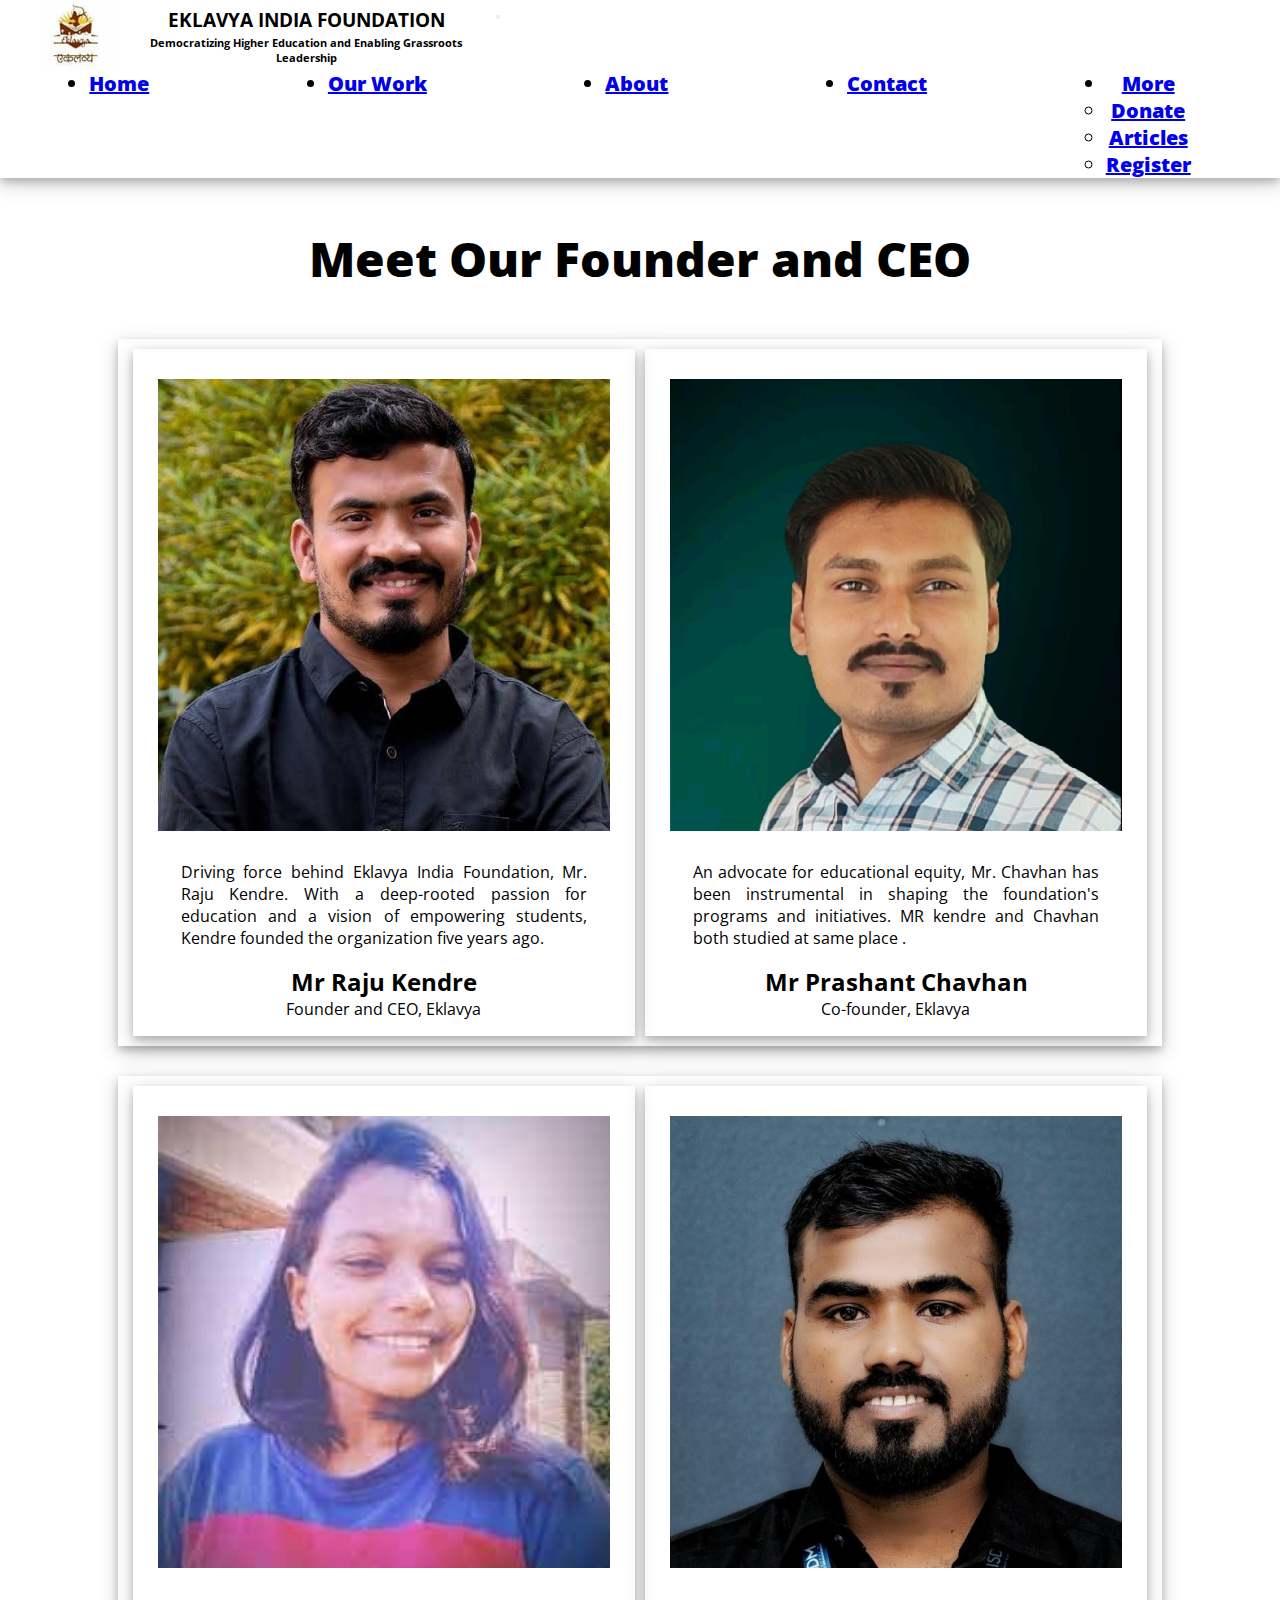
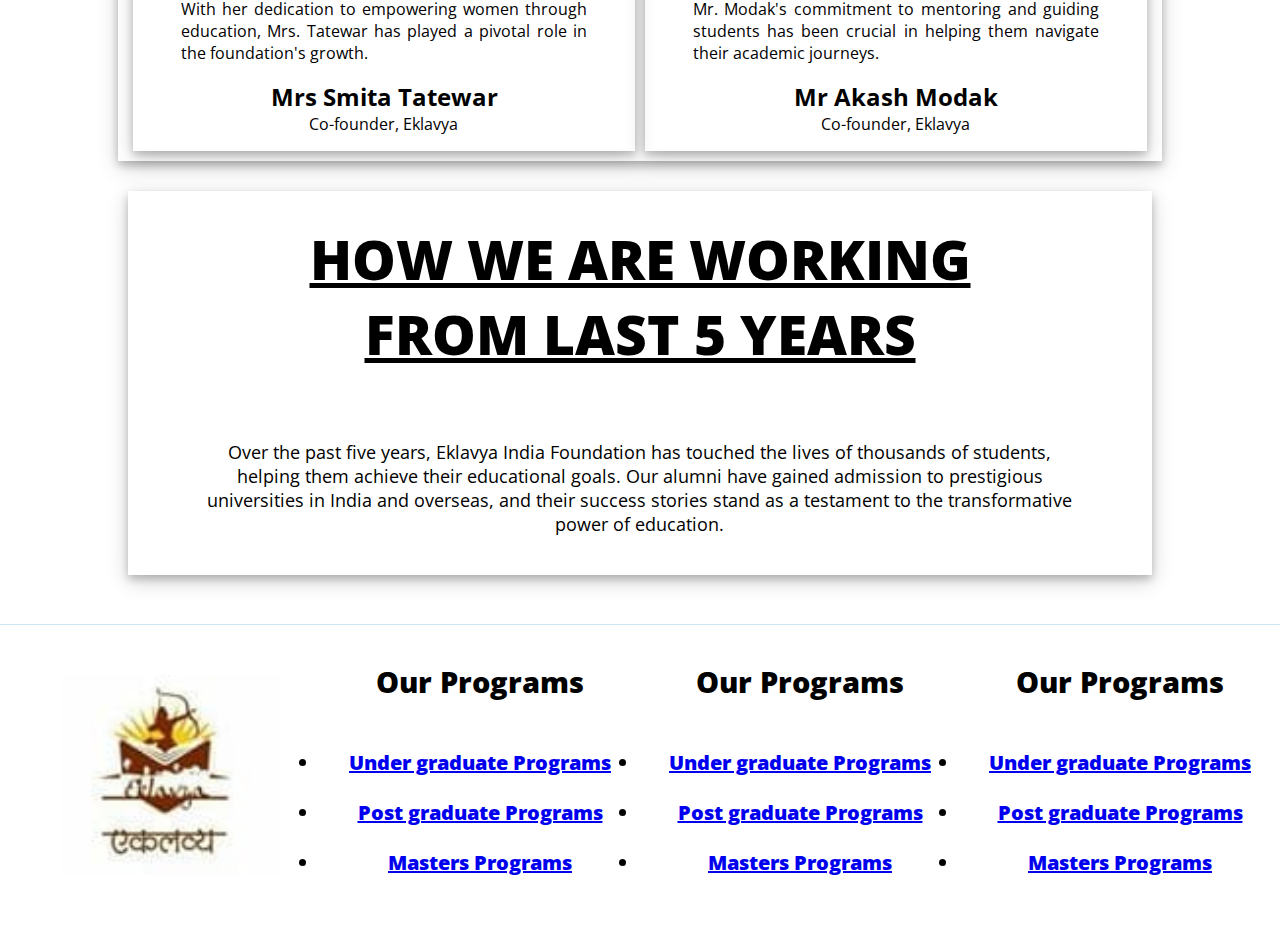
<file: about.html>
<!DOCTYPE html>
<html lang="en">
  <head>
    <meta charset="UTF-8" />
    <meta name="viewport" content="width=device-width, initial-scale=1.0" />
    <title>Eklavya- About</title>
    <link
      rel="stylesheet"
      href="https://cdn.jsdelivr.net/npm/bootstrap@5.3.1/dist/css/bootstrap.min.css"
      integrity="sha384-4bw+/aepP/YC94hEpVNVgiZdgIC5+VKNBQNGCHeKRQN+PtmoHDEXuppvnDJzQIu9"
      crossorigin="anonymous"
    />
    <link
      href="https://fonts.googleapis.com/css2?family=Open+Sans&display=swap"
      rel="stylesheet"
    />
    <link rel="stylesheet" href="about.css" />
  </head>
  <body>
    <!-- Header of the webpage -->
    <header>
      <nav class="navbar navbar-expand-lg bg-body-tertiary">
        <div class="container-fluid">
          <div class="logo">
            <img
              class="logo1"
              src="./images/eklavyalogo.jpg"
              alt="eklavyalogo"
              height="70px"
            />
            <div class="logo-text">
              <p>EKLAVYA INDIA FOUNDATION</p>
              <p id="logo-caption">
                Democratizing Higher Education and Enabling Grassroots
                Leadership
              </p>
            </div>
          </div>
          <button
            class="navbar-toggler"
            type="button"
            data-bs-toggle="collapse"
            data-bs-target="#navbarNav"
            aria-controls="navbarNav"
            aria-expanded="false"
            aria-label="Toggle navigation"
          >
            <span class="navbar-toggler-icon"></span>
          </button>
          <div
            class="collapse navlinkscontainer navbar-collapse"
            id="navbarNav"
          >
            <ul class="navbar-nav navlinks">
              <li class="nav-item">
                <a
                  class="nav-link navlink2"
                  aria-current="page"
                  href="./index.html"
                  >Home</a
                >
              </li>
              <li class="nav-item">
                <a class="nav-link navlink2" href="./ourwork.html">Our Work</a>
              </li>
              <li class="nav-item">
                <a class="nav-link active navlink2" href="./about.html"
                  >About</a
                >
              </li>
              <li class="nav-item">
                <a class="nav-link navlink2" href="./contact.html">Contact</a>
              </li>
              <li class="nav-item dropdown">
                <a
                  class="nav-link dropdown-toggle"
                  href="#"
                  role="button"
                  data-bs-toggle="dropdown"
                  aria-expanded="false"
                  >More</a
                >
                <ul class="dropdown-menu">
                  <li>
                    <a class="dropdown-item" href="./donate.html">Donate</a>
                  </li>
                  <li>
                    <a class="dropdown-item" href="/articles.html">Articles</a>
                  </li>
                  <!-- <li><hr class="dropdown-divider" /></li> -->
                  <li>
                    <a class="dropdown-item" href="./register.html">Register</a>
                  </li>
                </ul>
              </li>
            </ul>
          </div>
        </div>
      </nav>
    </header>

    <!-- Main section of the webpage -->
    <main>
      <h2 class="meet-h2">Meet Our Founder and CEO</h2>
      <div class="main-box">
        <div class="main-box1">
          <div class="boxa">
            <img
              class="boxa-img"
              src="./images/Raju_Kendre.jpg"
              alt="Raju Raju Kendre Image"
            />
          </div>
          <div class="boxa">
            <p>
              Driving force behind Eklavya India Foundation, Mr. Raju Kendre.
              With a deep-rooted passion for education and a vision of
              empowering students, Kendre founded the organization five years
              ago.
            </p>
            <h2>Mr Raju Kendre</h2>
            <p id="boxapara">Founder and CEO, Eklavya</p>
          </div>
        </div>
        <div class="main-box1">
          <div class="boxa">
            <img
              class="boxa-img"
              src="./images/Prashant Chvhan.jpeg"
              alt="Prashant Chavhan Image"
            />
          </div>
          <div class="boxa">
            <p>
              An advocate for educational equity, Mr. Chavhan has been
              instrumental in shaping the foundation's programs and initiatives.
              MR kendre and Chavhan both studied at same place .
            </p>
            <h2>Mr Prashant Chavhan</h2>
            <p id="boxapara">Co-founder, Eklavya</p>
          </div>
        </div>
      </div>
      <div class="main-box">
        <div class="main-box1">
          <div class="boxa">
            <img
              class="boxa-img"
              src="./images/Smita Tatewar.jpeg"
              alt="Smita Tatewar Image"
            />
          </div>
          <div class="boxa">
            <p>
              With her dedication to empowering women through education, Mrs.
              Tatewar has played a pivotal role in the foundation's growth.
            </p>
            <h2>Mrs Smita Tatewar</h2>
            <p id="boxapara">Co-founder, Eklavya</p>
          </div>
        </div>
        <div class="main-box1">
          <div class="boxa">
            <img class="boxa-img" src="./images/Akash Modak.jpeg" alt="" />
          </div>
          <div class="boxa">
            <p>
              Mr. Modak's commitment to mentoring and guiding students has been
              crucial in helping them navigate their academic journeys.
            </p>
            <h2>Mr Akash Modak</h2>
            <p id="boxapara">Co-founder, Eklavya</p>
          </div>
        </div>
      </div>
      <div class="main-box-2">
        <h2>How we are working from last 5 years</h2>
        <div class="main-box-p">
          <p>
            Over the past five years, Eklavya India Foundation has touched the
            lives of thousands of students, helping them achieve their
            educational goals. Our alumni have gained admission to prestigious
            universities in India and overseas, and their success stories stand
            as a testament to the transformative power of education.
          </p>
        </div>
      </div>
    </main>

    <!-- footer  -->
    <footer class="footer">
      <div class="footer-img">
        <img src="./images/eklavyalogo.jpg" alt="eklavyalogo" />
      </div>
      <div class="footer-box">
        <h2>Our Programs</h2>
        <ul class="navbar-nav footer-text-grid">
          <li class="nav-item">
            <a class="nav-link" href="#">Under graduate Programs</a>
          </li>
          <li class="nav-item">
            <a class="nav-link" href="#">Post graduate Programs</a>
          </li>
          <li class="nav-item">
            <a class="nav-link" href="#">Masters Programs</a>
          </li>
        </ul>
      </div>
      <div class="footer-box">
        <h2>Our Programs</h2>
        <ul class="navbar-nav footer-text-grid">
          <li class="nav-item">
            <a class="nav-link" href="#">Under graduate Programs</a>
          </li>
          <li class="nav-item">
            <a class="nav-link" href="#">Post graduate Programs</a>
          </li>
          <li class="nav-item">
            <a class="nav-link" href="#">Masters Programs</a>
          </li>
        </ul>
      </div>
      <div class="footer-box">
        <h2>Our Programs</h2>
        <ul class="navbar-nav footer-text-grid">
          <li class="nav-item">
            <a class="nav-link" href="#">Under graduate Programs</a>
          </li>
          <li class="nav-item">
            <a class="nav-link" href="#">Post graduate Programs</a>
          </li>
          <li class="nav-item">
            <a class="nav-link" href="#">Masters Programs</a>
          </li>
        </ul>
      </div>
    </footer>
    <script
      src="https://cdn.jsdelivr.net/npm/bootstrap@5.3.1/dist/js/bootstrap.bundle.min.js"
      integrity="sha384-HwwvtgBNo3bZJJLYd8oVXjrBZt8cqVSpeBNS5n7C8IVInixGAoxmnlMuBnhbgrkm"
      crossorigin="anonymous"
    ></script>
  </body>
</html>
</file>
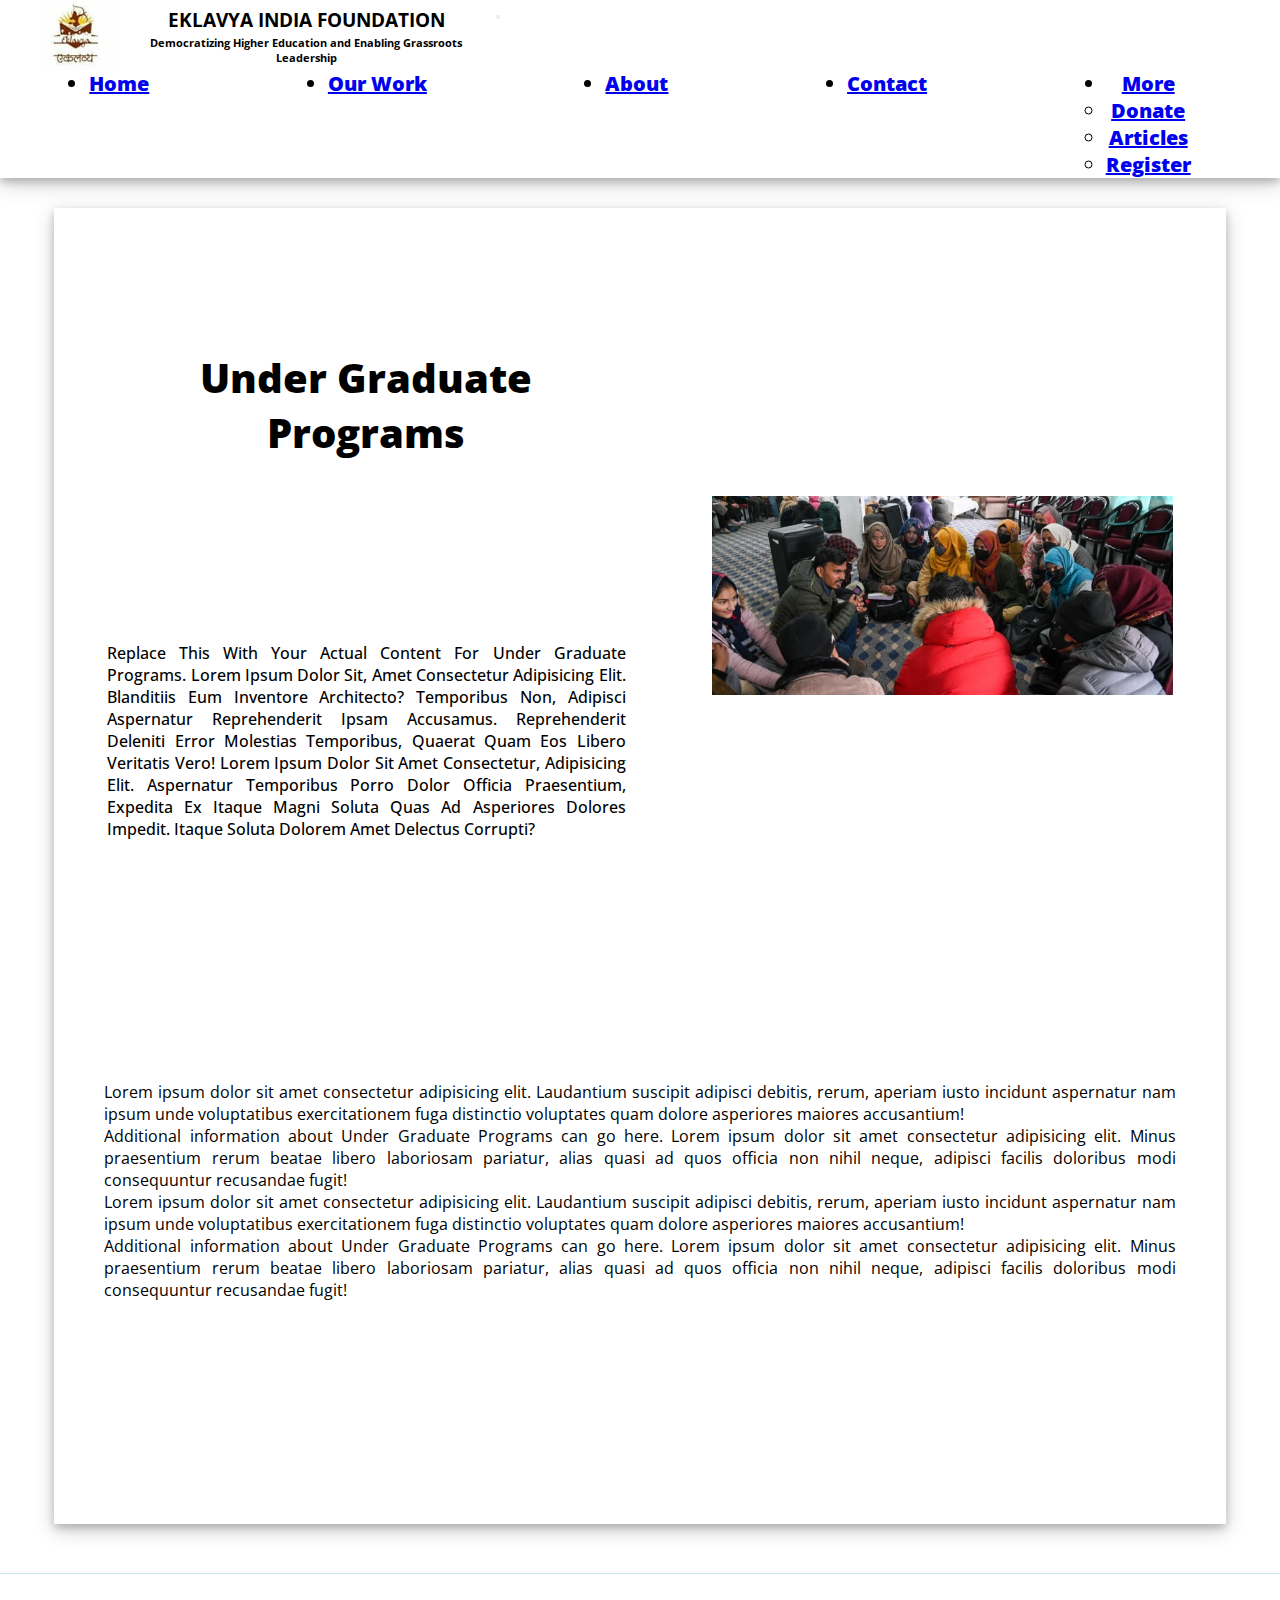
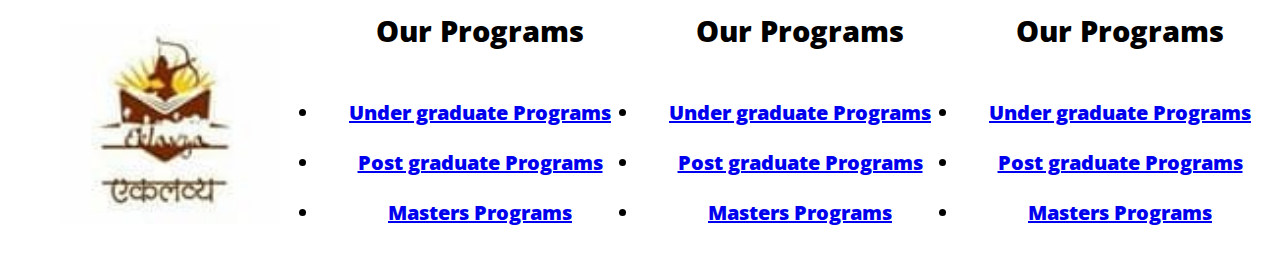
<file: article1.html>
<!DOCTYPE html>
<html lang="en">
  <head> 
    <meta charset="UTF-8" />
    <meta name="viewport" content="width=device-width, initial-scale=1.0" />
    <title>Eversity</title>
    <link
      href="https://cdn.jsdelivr.net/npm/bootstrap@5.3.1/dist/css/bootstrap.min.css"
      rel="stylesheet"
      integrity="sha384-4bw+/aepP/YC94hEpVNVgiZdgIC5+VKNBQNGCHeKRQN+PtmoHDEXuppvnDJzQIu9"
      crossorigin="anonymous"
    />
    <link
      href="https://fonts.googleapis.com/css2?family=Open+Sans&display=swap"
      rel="stylesheet"
    />
    <link rel="stylesheet" href="style1.css" />
  </head>
  <body>
    <!-- Header of the website -->
    <nav class="navbar navbar-expand-lg bg-body-tertiary">
      <div class="container-fluid">
        <div class="logo">
          <img
            class="logo1"
            src="./images/eklavyalogo.jpg"
            alt="eklavyalogo"
            height="70px"
          />
          <div class="logo-text">
            <p>EKLAVYA INDIA FOUNDATION</p>
            <p id="logo-caption">
              Democratizing Higher Education and Enabling Grassroots Leadership
            </p>
          </div>
        </div>
        <button
          class="navbar-toggler"
          type="button"
          data-bs-toggle="collapse"
          data-bs-target="#navbarNav"
          aria-controls="navbarNav"
          aria-expanded="false"
          aria-label="Toggle navigation"
        >
          <span class="navbar-toggler-icon"></span>
        </button>
        <div class="collapse navlinkscontainer navbar-collapse" id="navbarNav">
          <ul class="navbar-nav navlinks">
            <li class="nav-item">
              <a class="nav-link navlink2" aria-current="page" href="/index.html"
                >Home</a
              >
            </li>
            <li class="nav-item">
              <a class="nav-link active navlink2" href="#">Our Work</a>
            </li>
            <li class="nav-item">
              <a class="nav-link navlink2" href="/about.html">About</a>
            </li>
            <li class="nav-item">
              <a class="nav-link navlink2" href="/contact.html">Contact</a>
            </li>
            <li class="nav-item dropdown">
              <a
                class="nav-link dropdown-toggle"
                href="#"
                role="button"
                data-bs-toggle="dropdown"
                aria-expanded="false"
                >More</a
              >
              <ul class="dropdown-menu">
                <li>
                  <a class="dropdown-item" href="/donate.html">Donate</a>
                </li>
                <li>
                  <a class="dropdown-item" href="/articles.html">Articles</a>
                </li>
                <li>
                  <a class="dropdown-item" href="/register.html">Register</a>
                </li>
              </ul>
            </li>
          </ul>
        </div>
      </div>
    </nav>

    <!-- Main section - Under Graduate Programs -->
    <div class="main-box">
      <section>
        <div class="left-hero">
          <div class="heading-line">Under Graduate Programs</div>
          <p class="left-hero-text">
            Replace this with your actual content for Under Graduate Programs. Lorem ipsum dolor sit, amet consectetur adipisicing elit. Blanditiis eum inventore architecto? Temporibus non, adipisci aspernatur reprehenderit ipsam accusamus. Reprehenderit deleniti error molestias temporibus, quaerat quam eos libero veritatis vero! Lorem ipsum dolor sit amet consectetur, adipisicing elit. Aspernatur temporibus porro dolor officia praesentium, expedita ex itaque magni soluta quas ad asperiores dolores impedit. Itaque soluta dolorem amet delectus corrupti?
          </p>
          
        </div>
        <div class="right-hero-two"></div>
      </section>
      <section class="right-hero">
        <p>Lorem ipsum dolor sit amet consectetur adipisicing elit. Laudantium suscipit adipisci debitis, rerum, aperiam iusto incidunt aspernatur nam ipsum unde voluptatibus exercitationem fuga distinctio voluptates quam dolore asperiores maiores accusantium!</p>
        <p>
          Additional information about Under Graduate Programs can go here. Lorem ipsum dolor sit amet consectetur adipisicing elit. Minus praesentium rerum beatae libero laboriosam pariatur, alias quasi ad quos officia non nihil neque, adipisci facilis doloribus modi consequuntur recusandae fugit!
        </p>
        <p>Lorem ipsum dolor sit amet consectetur adipisicing elit. Laudantium suscipit adipisci debitis, rerum, aperiam iusto incidunt aspernatur nam ipsum unde voluptatibus exercitationem fuga distinctio voluptates quam dolore asperiores maiores accusantium!</p>
        <p>
          Additional information about Under Graduate Programs can go here. Lorem ipsum dolor sit amet consectetur adipisicing elit. Minus praesentium rerum beatae libero laboriosam pariatur, alias quasi ad quos officia non nihil neque, adipisci facilis doloribus modi consequuntur recusandae fugit!
        </p>
      </section>
    </div>
  
    <footer class="footer">
      <div class="footer-img">
        <img src="/images/eklavyalogo.jpg" alt="eklavyalogo" />
      </div>
      <div class="footer-box">
        <h2>Our Programs</h2>
        <ul class="navbar-nav footer-text-grid">
          <li class="nav-item">
            <a class="nav-link" href="#">Under graduate Programs</a>
          </li>
          <li class="nav-item">
            <a class="nav-link" href="#">Post graduate Programs</a>
          </li>
          <li class="nav-item">
            <a class="nav-link" href="#">Masters Programs</a>
          </li>
        </ul>
      </div>
      <div class="footer-box">
        <h2>Our Programs</h2>
        <ul class="navbar-nav footer-text-grid">
          <li class="nav-item">
            <a class="nav-link" href="#">Under graduate Programs</a>
          </li>
          <li class="nav-item">
            <a class="nav-link" href="#">Post graduate Programs</a>
          </li>
          <li class="nav-item">
            <a class="nav-link" href="#">Masters Programs</a>
          </li>
        </ul>
      </div>
      <div class="footer-box">
        <h2>Our Programs</h2>
        <ul class="navbar-nav footer-text-grid">
          <li class="nav-item">
            <a class="nav-link" href="#">Under graduate Programs</a>
          </li>
          <li class="nav-item">
            <a class="nav-link" href="#">Post graduate Programs</a>
          </li>
          <li class="nav-item">
            <a class="nav-link" href="#">Masters Programs</a>
          </li>
        </ul>
      </div>
    </footer>


    <!-- Bootstrap JavaScript -->
    <script
      src="https://cdn.jsdelivr.net/npm/bootstrap@5.3.1/dist/js/bootstrap.bundle.min.js"
      integrity="sha384-HwwvtgBNo3bZJJLYd8oVXjrBZt8cqVSpeBNS5n7C8IVInixGAoxmnlMuBnhbgrkm"
      crossorigin="anonymous"
    ></script>
  </body>
</html>
</file>
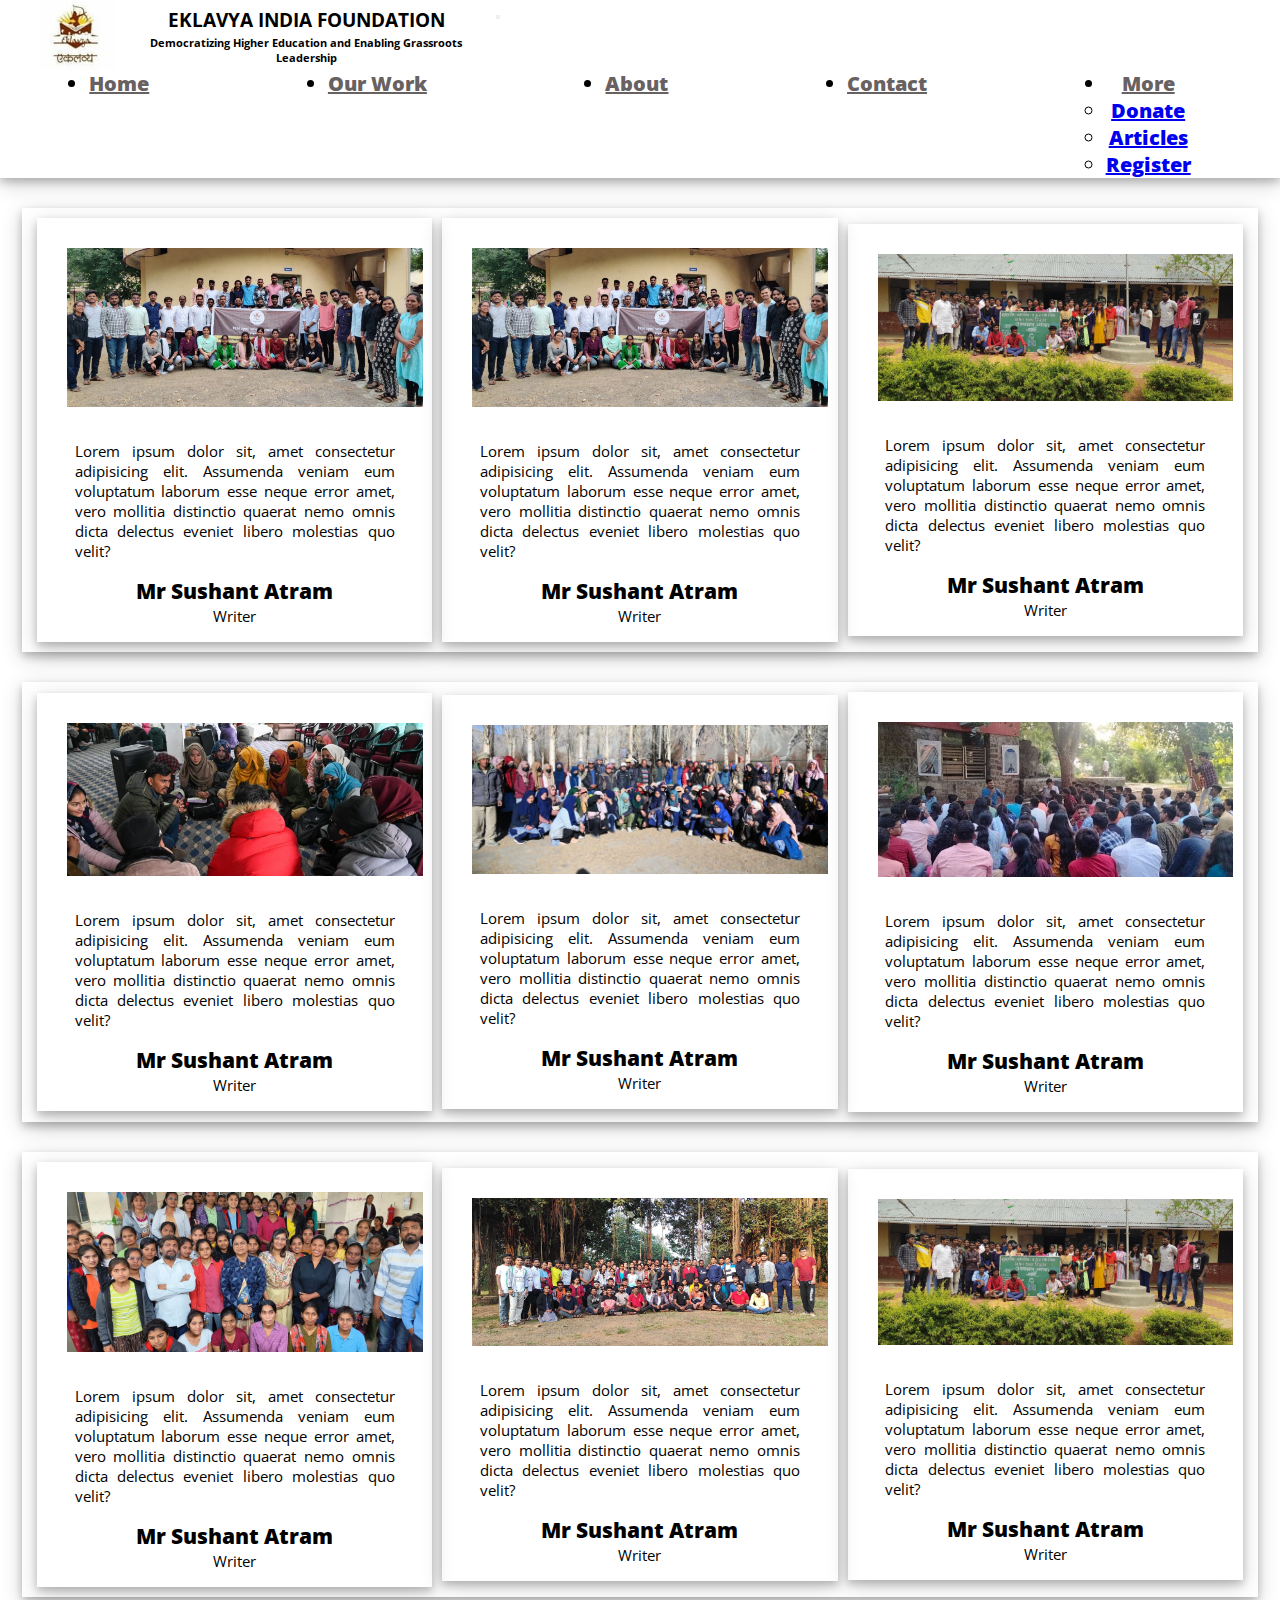
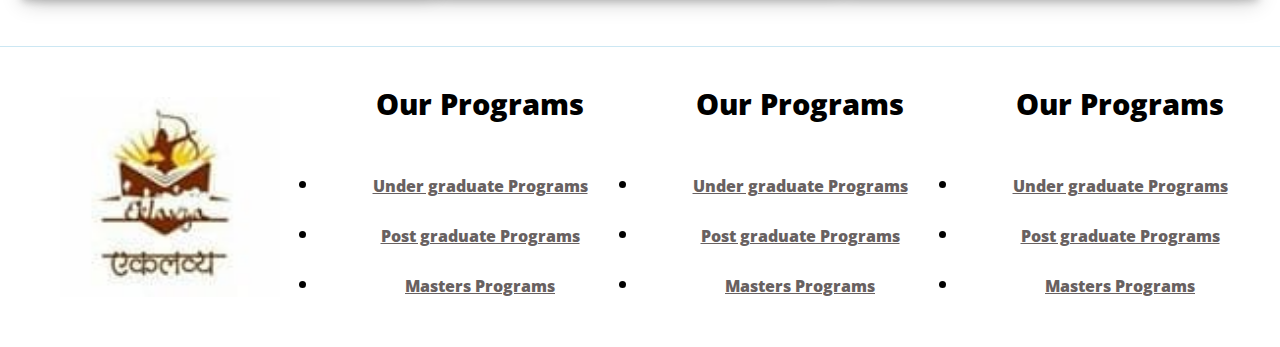
<file: articles.html>
<!DOCTYPE html>
<html lang="en">
  <head>
    <meta charset="UTF-8" />
    <meta name="viewport" content="width=device-width, initial-scale=1.0" />
    <title>Eklavya- Articles</title>
    <link
      href="https://cdn.jsdelivr.net/npm/bootstrap@5.3.1/dist/css/bootstrap.min.css"
      rel="stylesheet"
      integrity="sha384-4bw+/aepP/YC94hEpVNVgiZdgIC5+VKNBQNGCHeKRQN+PtmoHDEXuppvnDJzQIu9"
      crossorigin="anonymous"
    />
    <link
      href="https://fonts.googleapis.com/css2?family=Open+Sans&display=swap"
      rel="stylesheet"
    />
    <link rel="stylesheet" href="./articles.css" />
  </head>
  <body>
    <!-- header of the webpage -->
    <nav class="navbar navbar-expand-lg bg-body-tertiary">
      <div class="container-fluid">
        <div class="logo">
          <img
            class="logo1"
            src="./images/eklavyalogo.jpg"
            alt="eklavyalogo"
            height="70px"
          />
          <div class="logo-text">
            <p>EKLAVYA INDIA FOUNDATION</p>
            <p id="logo-caption">
              Democratizing Higher Education and Enabling Grassroots Leadership
            </p>
          </div>
        </div>
        <button
          class="navbar-toggler"
          type="button"
          data-bs-toggle="collapse"
          data-bs-target="#navbarNav"
          aria-controls="navbarNav"
          aria-expanded="false"
          aria-label="Toggle navigation"
        >
          <span class="navbar-toggler-icon"></span>
        </button>
        <div class="collapse navlinkscontainer navbar-collapse" id="navbarNav">
          <ul class="navbar-nav navlinks">
            <li class="nav-item">
              <a
                class="nav-link navlink2"
                aria-current="page"
                href="./index.html"
                >Home</a
              >
            </li>
            <li class="nav-item">
              <a class="nav-link navlink2" href="./ourwork.html">Our Work</a>
            </li>
            <li class="nav-item">
              <a class="nav-link  navlink2" href="./about.html">About</a>
            </li>
            <li class="nav-item">
              <a class="nav-link navlink2" href="./contact.html">Contact</a>
            </li>
            <li class="nav-item dropdown">
              <a
                class="nav-link dropdown-toggle"
                href="#"
                role="button"
                data-bs-toggle="dropdown"
                aria-expanded="false"
              >
                More
              </a>
              <ul class="dropdown-menu">
                <li>
                  <a class="dropdown-item" href="./donate.html">Donate</a>
                </li>
                <li><a class="dropdown-item" href="#">Articles</a></li>
                <!-- <li><hr class="dropdown-divider" /></li> -->
                <li>
                  <a class="dropdown-item" href="register.html">Register</a>
                </li>
              </ul>
            </li>
          </ul>
        </div>
      </div>
    </nav>

    <!-- main section of webpage -->
    <div class="main-box">
      <div class="main-box1">
        <div class="boxa">
          <a href="./article1.html"><img class="boxa-img" src="./images/bg1.jpeg" alt="article1" /></a>
        </div>

        <div class="boxa">
          <p>
            Lorem ipsum dolor sit, amet consectetur adipisicing elit. Assumenda
            veniam eum voluptatum laborum esse neque error amet, vero mollitia
            distinctio quaerat nemo omnis dicta delectus eveniet libero
            molestias quo velit?
          </p>
          <h2>Mr Sushant Atram</h2>
          <p id="boxapara">Writer</p>
        </div>
      </div>
      <div class="main-box1">
        <div class="boxa">
          <a href="./article1.html"><img class="boxa-img" src="./images/bg1.jpeg" alt="" /></a>
        </div>

        <div class="boxa">
          <p>
            Lorem ipsum dolor sit, amet consectetur adipisicing elit. Assumenda
            veniam eum voluptatum laborum esse neque error amet, vero mollitia
            distinctio quaerat nemo omnis dicta delectus eveniet libero
            molestias quo velit?
          </p>
          <h2>Mr Sushant Atram</h2>
          <p id="boxapara">Writer</p>
        </div>
      </div>
      <div class="main-box1">
        <div class="boxa">
          <a href="./article1.html"><img class="boxa-img" src="./images/bg2.jpeg" alt="" /></a>
        </div>

        <div class="boxa">
          <p>
            Lorem ipsum dolor sit, amet consectetur adipisicing elit. Assumenda
            veniam eum voluptatum laborum esse neque error amet, vero mollitia
            distinctio quaerat nemo omnis dicta delectus eveniet libero
            molestias quo velit?
          </p>
          <h2>Mr Sushant Atram</h2>
          <p id="boxapara">Writer</p>
        </div>
      </div>
    </div>
    <div class="main-box">
      <div class="main-box1">
        <div class="boxa">
          <a href="./article1.html"><img class="boxa-img" src="./images/bg3.jpeg" alt="" /></a>
        </div>

        <div class="boxa">
          <p>
            Lorem ipsum dolor sit, amet consectetur adipisicing elit. Assumenda
            veniam eum voluptatum laborum esse neque error amet, vero mollitia
            distinctio quaerat nemo omnis dicta delectus eveniet libero
            molestias quo velit?
          </p>
          <h2>Mr Sushant Atram</h2>
          <p id="boxapara">Writer</p>
        </div>
      </div>
      <div class="main-box1">
        <div class="boxa">
          <a href="./article1.html"><img class="boxa-img" src="./images/bg4.jpeg" alt="" /></a>
        </div>

        <div class="boxa">
          <p>
            Lorem ipsum dolor sit, amet consectetur adipisicing elit. Assumenda
            veniam eum voluptatum laborum esse neque error amet, vero mollitia
            distinctio quaerat nemo omnis dicta delectus eveniet libero
            molestias quo velit?
          </p>
          <h2>Mr Sushant Atram</h2>
          <p id="boxapara">Writer</p>
        </div>
      </div>
      <div class="main-box1">
        <div class="boxa">
          <a href="./article1.html"><img class="boxa-img" src="./images/bg5.jpeg" alt="" /></a>
        </div>

        <div class="boxa">
          <p>
            Lorem ipsum dolor sit, amet consectetur adipisicing elit. Assumenda
            veniam eum voluptatum laborum esse neque error amet, vero mollitia
            distinctio quaerat nemo omnis dicta delectus eveniet libero
            molestias quo velit?
          </p>
          <h2>Mr Sushant Atram</h2>
          <p id="boxapara">Writer</p>
        </div>
      </div>
    </div>
    <div class="main-box">
      <div class="main-box1">
        <div class="boxa">
          <a href="./article1.html"><img class="boxa-img" src="./images/bg6.jpeg" alt="" /></a>
        </div>

        <div class="boxa">
          <p>
            Lorem ipsum dolor sit, amet consectetur adipisicing elit. Assumenda
            veniam eum voluptatum laborum esse neque error amet, vero mollitia
            distinctio quaerat nemo omnis dicta delectus eveniet libero
            molestias quo velit?
          </p>
          <h2>Mr Sushant Atram</h2>
          <p id="boxapara">Writer</p>
        </div>
      </div>
      <div class="main-box1">
        <div class="boxa">
          <a href="./article1.html"><img class="boxa-img" src="./images/bg.jpg" alt="" /></a>
        </div>

        <div class="boxa">
          <p>
            Lorem ipsum dolor sit, amet consectetur adipisicing elit. Assumenda
            veniam eum voluptatum laborum esse neque error amet, vero mollitia
            distinctio quaerat nemo omnis dicta delectus eveniet libero
            molestias quo velit?
          </p>
          <h2>Mr Sushant Atram</h2>
          <p id="boxapara">Writer</p>
        </div>
      </div>
      <div class="main-box1">
        <div class="boxa">
          <a href="./article1.html"><img class="boxa-img" src="./images/bg2.jpeg" alt="" /></a>
        </div>

        <div class="boxa">
          <p>
            Lorem ipsum dolor sit, amet consectetur adipisicing elit. Assumenda
            veniam eum voluptatum laborum esse neque error amet, vero mollitia
            distinctio quaerat nemo omnis dicta delectus eveniet libero
            molestias quo velit?
          </p>
          <h2>Mr Sushant Atram</h2>
          <p id="boxapara">Writer</p>
        </div>
      </div>
    </div>
   <!-- footer  -->
   
   <footer class="footer">
    <div class="footer-img">
      <img src="./images/eklavyalogo.jpg" alt="eklavyalogo" />
    </div>
    <div class="footer-box">
      <h2>Our Programs</h2>
      <ul class="navbar-nav footer-text-grid">
        <li class="nav-item">
          <a class="nav-link" href="#">Under graduate Programs</a>
        </li>
        <li class="nav-item">
          <a class="nav-link" href="#">Post graduate Programs</a>
        </li>
        <li class="nav-item">
          <a class="nav-link" href="#">Masters Programs</a>
        </li>
      </ul>
    </div>
    <div class="footer-box">
      <h2>Our Programs</h2>
      <ul class="navbar-nav footer-text-grid">
        <li class="nav-item">
          <a class="nav-link" href="#">Under graduate Programs</a>
        </li>
        <li class="nav-item">
          <a class="nav-link" href="#">Post graduate Programs</a>
        </li>
        <li class="nav-item">
          <a class="nav-link" href="#">Masters Programs</a>
        </li>
      </ul>
    </div>
    <div class="footer-box">
      <h2>Our Programs</h2>
      <ul class="navbar-nav footer-text-grid">
        <li class="nav-item">
          <a class="nav-link" href="#">Under graduate Programs</a>
        </li>
        <li class="nav-item">
          <a class="nav-link" href="#">Post graduate Programs</a>
        </li>
        <li class="nav-item">
          <a class="nav-link" href="#">Masters Programs</a>
        </li>
      </ul>
    </div>
  </footer>
    </div>
    <script
      src="https://cdn.jsdelivr.net/npm/bootstrap@5.3.1/dist/js/bootstrap.bundle.min.js"
      integrity="sha384-HwwvtgBNo3bZJJLYd8oVXjrBZt8cqVSpeBNS5n7C8IVInixGAoxmnlMuBnhbgrkm"
      crossorigin="anonymous"
    ></script>
  </body>
</html>
</file>
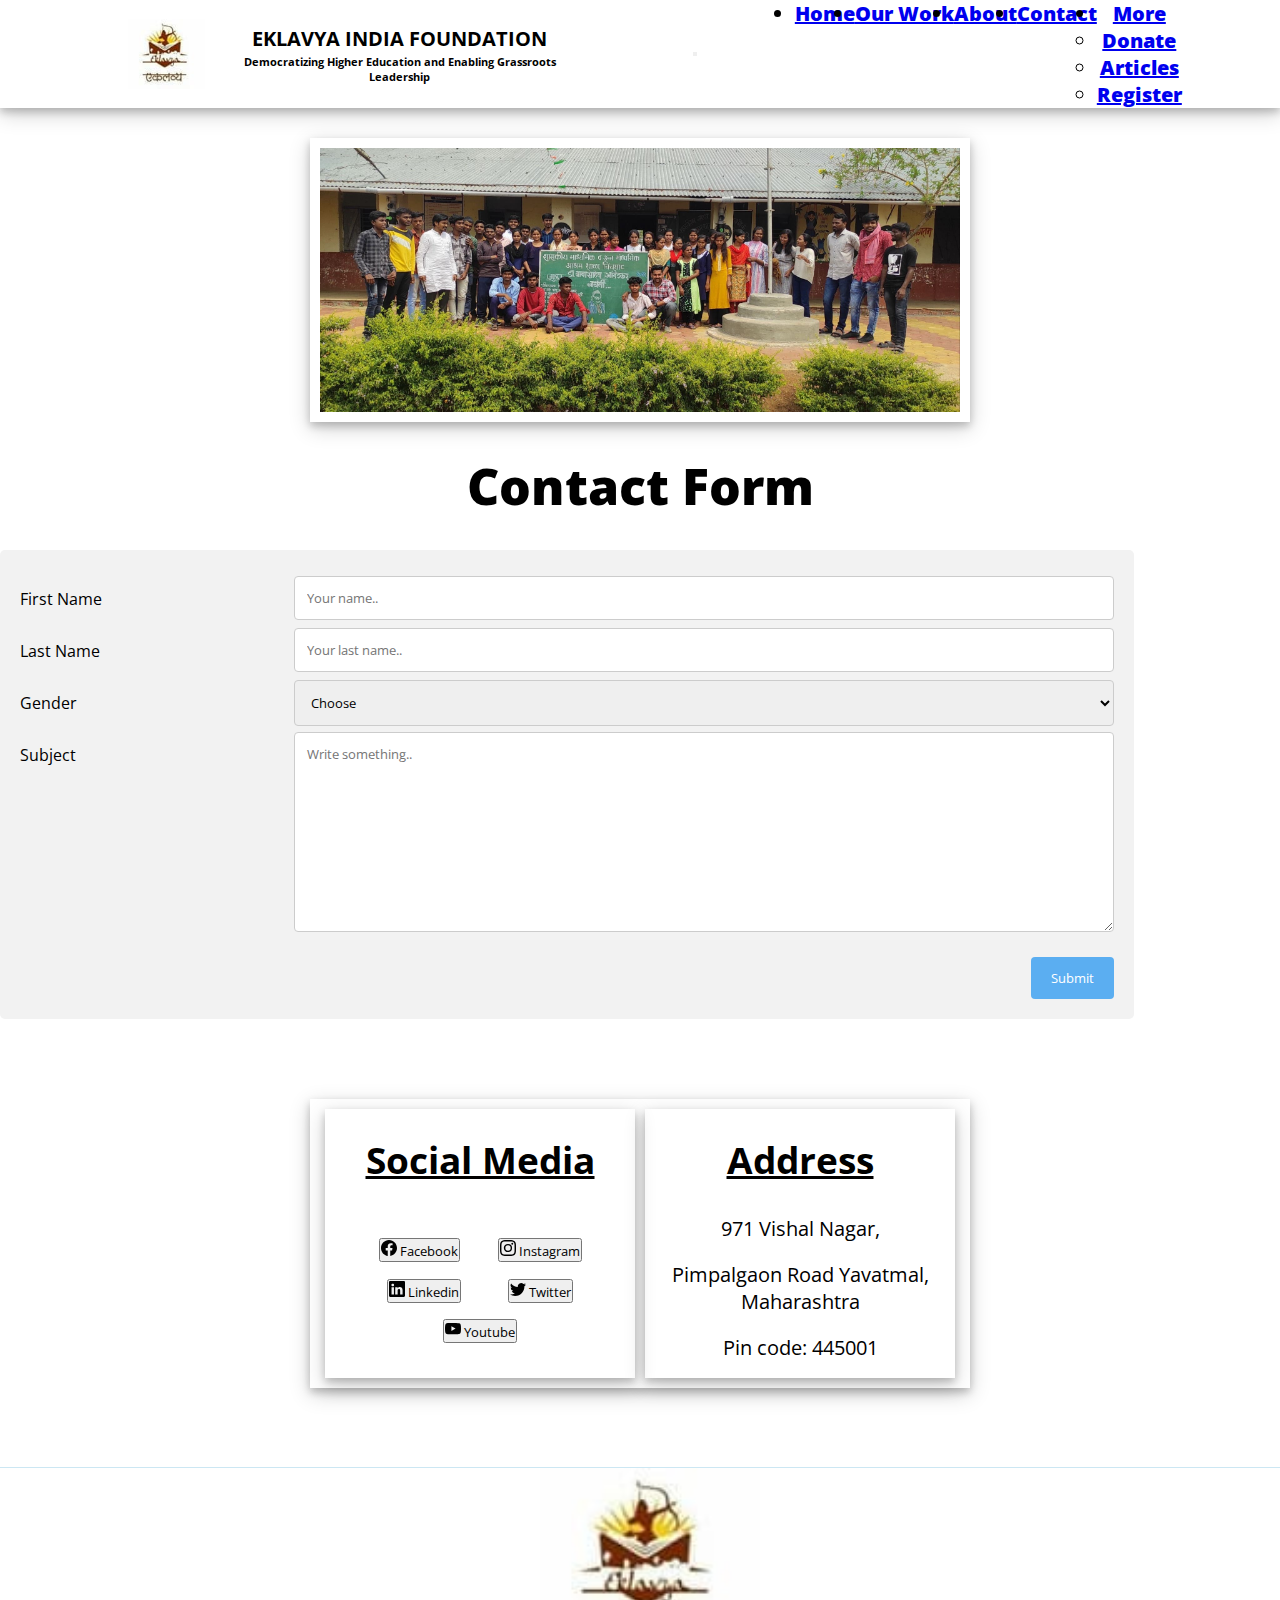
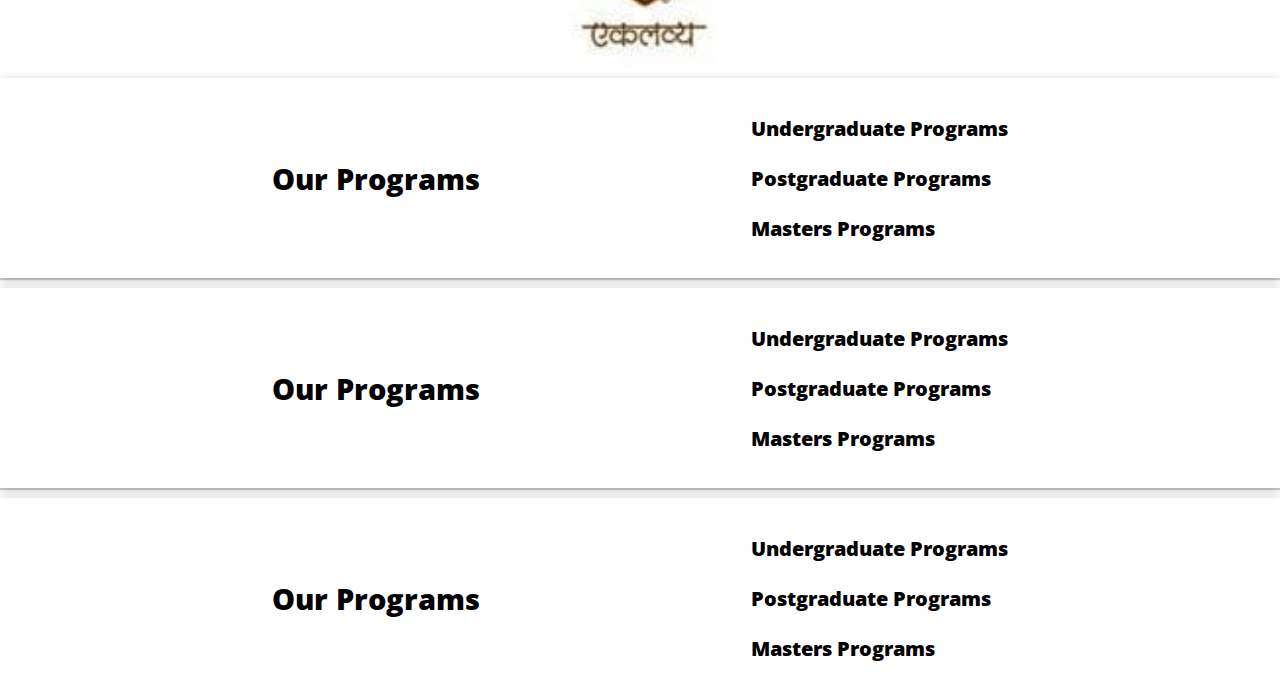
<file: contact.html>
<!DOCTYPE html>
<html lang="en">
  <head>
    <meta charset="UTF-8" />
    <meta name="viewport" content="width=device-width, initial-scale=1.0" />
    <title>Eklavya- Contact</title>
    <link
      rel="stylesheet"
      href="https://cdn.jsdelivr.net/npm/bootstrap@5.3.1/dist/css/bootstrap.min.css"
      integrity="sha384-4bw+/aepP/YC94hEpVNVgiZdgIC5+VKNBQNGCHeKRQN+PtmoHDEXuppvnDJzQIu9"
      crossorigin="anonymous"
    />
    <link
      href="https://fonts.googleapis.com/css2?family=Open+Sans&display=swap"
      rel="stylesheet"
    />
    <link rel="stylesheet" href="./contact.css" />
  </head>
  <body>
    <!-- Header Section -->
    <header>
      <nav class="navbar navbar-expand-lg bg-body-tertiary">
        <div class="container-fluid">
          <div class="logo">
            <img
              class="logo1"
              src="./images/eklavyalogo.jpg"
              alt="eklavyalogo"
              height="70px"
            />
            <div class="logo-text">
              <p>EKLAVYA INDIA FOUNDATION</p>
              <p id="logo-caption">
                Democratizing Higher Education and Enabling Grassroots
                Leadership
              </p>
            </div>
          </div>
          <button
            class="navbar-toggler"
            type="button"
            data-bs-toggle="collapse"
            data-bs-target="#navbarNav"
            aria-controls="navbarNav"
            aria-expanded="false"
            aria-label="Toggle navigation"
          >
            <span class="navbar-toggler-icon"></span>
          </button>
          <div
            class="collapse navlinkscontainer navbar-collapse"
            id="navbarNav"
          >
            <ul class="navbar-nav navlinks">
              <li class="nav-item">
                <a
                  class="nav-link navlink2"
                  aria-current="page"
                  href="./index.html"
                  >Home</a
                >
              </li>
              <li class="nav-item">
                <a class="nav-link navlink2" href="./ourwork.html">Our Work</a>
              </li>
              <li class="nav-item">
                <a class="nav-link navlink2" href="./about.html">About</a>
              </li>
              <li class="nav-item">
                <a class="nav-link active navlink2" href="#">Contact</a>
              </li>
              <li class="nav-item dropdown">
                <a
                  class="nav-link dropdown-toggle"
                  href="#"
                  role="button"
                  data-bs-toggle="dropdown"
                  aria-expanded="false"
                  >More</a
                >
                <ul class="dropdown-menu">
                  <li>
                    <a class="dropdown-item" href="./donate.html">Donate</a>
                  </li>
                  <li>
                    <a class="dropdown-item" href="./articles.html">Articles</a>
                  </li>
                  <li>
                    <a class="dropdown-item" href="./register.html">Register</a>
                  </li>
                </ul>
              </li>
            </ul>
          </div>
        </div>
      </nav>
    </header>

    <!-- Main Content Section -->
    <main>
      <div class="main-box">
        <img class="main-box-img" src="./images/bg2.jpeg" alt="" />
      </div>
      <h3>Contact Form</h3>

      <div class="container">
        <form action="action_page.php">
          <div class="row">
            <div class="col-25">
              <label for="fname">First Name</label>
            </div>
            <div class="col-75">
              <input
                type="text"
                id="fname"
                name="firstname"
                placeholder="Your name.."
                required
              />
            </div>
          </div>
          <div class="row">
            <div class="col-25">
              <label for="lname">Last Name</label>
            </div>
            <div class="col-75">
              <input
                type="text"
                id="lname"
                name="lastname"
                placeholder="Your last name.."
                required
              />
            </div>
          </div>
          <div class="row">
            <div class="col-25">
              <label for="Gender">Gender</label>
            </div>
            <div class="col-75">
              <select id="Gender" name="Gender" required>
                <option value="Chose">Choose</option>
                <option value="Girl">Female</option>
                <option value="Boy">Male</option>
              </select>
            </div>
          </div>
          <div class="row">
            <div class="col-25">
              <label for="subject">Subject</label>
            </div>
            <div class="col-75">
              <textarea
                id="subject"
                name="subject"
                placeholder="Write something.."
                style="height: 200px"
                required
              ></textarea>
            </div>
          </div>
          <div class="row">
            <input type="submit" value="Submit" />
          </div>
        </form>
      </div>
    </main>

    <!-- Footer Section -->
    <footer>
      <div class="main-box">
        <div class="main-box1">
          <h2 class="ads-text">Social Media</h2>
          <div class="social-icons">
            <div class="social-icons">
              <a
                target="_blank"
                href="https://www.facebook.com/EklavyaIndiaFoundation"
                ><div class="sub-icons">
                  <div>
                    <button type="button" class="btn btn-primary">
                      <svg
                        xmlns="http://www.w3.org/2000/svg"
                        width="16"
                        height="16"
                        fill="currentColor"
                        class="bi bi-facebook"
                        viewBox="0 0 16 16"
                      >
                        <path
                          d="M16 8.049c0-4.446-3.582-8.05-8-8.05C3.58 0-.002 3.603-.002 8.05c0 4.017 2.926 7.347 6.75 7.951v-5.625h-2.03V8.05H6.75V6.275c0-2.017 1.195-3.131 3.022-3.131.876 0 1.791.157 1.791.157v1.98h-1.009c-.993 0-1.303.621-1.303 1.258v1.51h2.218l-.354 2.326H9.25V16c3.824-.604 6.75-3.934 6.75-7.951z"
                        ></path>
                      </svg>
                      Facebook
                    </button>
                  </div>
                  <a
                    target="_blank"
                    href="https://instagram.com/eklavyaindiafoundation"
                    ><div>
                      <button type="button" class="btn btn-primary">
                        <svg
                          xmlns="http://www.w3.org/2000/svg"
                          width="16"
                          height="16"
                          fill="currentColor"
                          class="bi bi-instagram"
                          viewBox="0 0 16 16"
                        >
                          <path
                            d="M8 0C5.829 0 5.556.01 4.703.048 3.85.088 3.269.222 2.76.42a3.917 3.917 0 0 0-1.417.923A3.927 3.927 0 0 0 .42 2.76C.222 3.268.087 3.85.048 4.7.01 5.555 0 5.827 0 8.001c0 2.172.01 2.444.048 3.297.04.852.174 1.433.372 1.942.205.526.478.972.923 1.417.444.445.89.719 1.416.923.51.198 1.09.333 1.942.372C5.555 15.99 5.827 16 8 16s2.444-.01 3.298-.048c.851-.04 1.434-.174 1.943-.372a3.916 3.916 0 0 0 1.416-.923c.445-.445.718-.891.923-1.417.197-.509.332-1.09.372-1.942C15.99 10.445 16 10.173 16 8s-.01-2.445-.048-3.299c-.04-.851-.175-1.433-.372-1.941a3.926 3.926 0 0 0-.923-1.417A3.911 3.911 0 0 0 13.24.42c-.51-.198-1.092-.333-1.943-.372C10.443.01 10.172 0 7.998 0h.003zm-.717 1.442h.718c2.136 0 2.389.007 3.232.046.78.035 1.204.166 1.486.275.373.145.64.319.92.599.28.28.453.546.598.92.11.281.24.705.275 1.485.039.843.047 1.096.047 3.231s-.008 2.389-.047 3.232c-.035.78-.166 1.203-.275 1.485a2.47 2.47 0 0 1-.599.919c-.28.28-.546.453-.92.598-.28.11-.704.24-1.485.276-.843.038-1.096.047-3.232.047s-2.39-.009-3.233-.047c-.78-.036-1.203-.166-1.485-.276a2.478 2.478 0 0 1-.92-.598 2.48 2.48 0 0 1-.6-.92c-.109-.281-.24-.705-.275-1.485-.038-.843-.046-1.096-.046-3.233 0-2.136.008-2.388.046-3.231.036-.78.166-1.204.276-1.486.145-.373.319-.64.599-.92.28-.28.546-.453.92-.598.282-.11.705-.24 1.485-.276.738-.034 1.024-.044 2.515-.045v.002zm4.988 1.328a.96.96 0 1 0 0 1.92.96.96 0 0 0 0-1.92zm-4.27 1.122a4.109 4.109 0 1 0 0 8.217 4.109 4.109 0 0 0 0-8.217zm0 1.441a2.667 2.667 0 1 1 0 5.334 2.667 2.667 0 0 1 0-5.334z"
                          ></path>
                        </svg>
                        Instagram
                      </button>
                    </div></a
                  >
                </div></a
              >

              <div class="sub-icons">
                <a
                  href="https://in.linkedin.com/company/eklavyaindiafoundation"
                  target="_blank"
                  ><div>
                    <button type="button" class="btn btn-primary">
                      <svg
                        xmlns="http://www.w3.org/2000/svg"
                        width="16"
                        height="16"
                        fill="currentColor"
                        class="bi bi-linkedin"
                        viewBox="0 0 16 16"
                      >
                        <path
                          d="M0 1.146C0 .513.526 0 1.175 0h13.65C15.474 0 16 .513 16 1.146v13.708c0 .633-.526 1.146-1.175 1.146H1.175C.526 16 0 15.487 0 14.854V1.146zm4.943 12.248V6.169H2.542v7.225h2.401zm-1.2-8.212c.837 0 1.358-.554 1.358-1.248-.015-.709-.52-1.248-1.342-1.248-.822 0-1.359.54-1.359 1.248 0 .694.521 1.248 1.327 1.248h.016zm4.908 8.212V9.359c0-.216.016-.432.08-.586.173-.431.568-.878 1.232-.878.869 0 1.216.662 1.216 1.634v3.865h2.401V9.25c0-2.22-1.184-3.252-2.764-3.252-1.274 0-1.845.7-2.165 1.193v.025h-.016a5.54 5.54 0 0 1 .016-.025V6.169h-2.4c.03.678 0 7.225 0 7.225h2.4z"
                        ></path>
                      </svg>
                      Linkedin
                    </button>
                  </div></a
                >
                <a href="https://twitter.com/eklavya_india" target="_blank"
                  ><div>
                    <button type="button" class="btn btn-primary">
                      <svg
                        xmlns="http://www.w3.org/2000/svg"
                        width="16"
                        height="16"
                        fill="currentColor"
                        class="bi bi-twitter"
                        viewBox="0 0 16 16"
                      >
                        <path
                          d="M5.026 15c6.038 0 9.341-5.003 9.341-9.334 0-.14 0-.282-.006-.422A6.685 6.685 0 0 0 16 3.542a6.658 6.658 0 0 1-1.889.518 3.301 3.301 0 0 0 1.447-1.817 6.533 6.533 0 0 1-2.087.793A3.286 3.286 0 0 0 7.875 6.03a9.325 9.325 0 0 1-6.767-3.429 3.289 3.289 0 0 0 1.018 4.382A3.323 3.323 0 0 1 .64 6.575v.045a3.288 3.288 0 0 0 2.632 3.218 3.203 3.203 0 0 1-.865.115 3.23 3.23 0 0 1-.614-.057 3.283 3.283 0 0 0 3.067 2.277A6.588 6.588 0 0 1 .78 13.58a6.32 6.32 0 0 1-.78-.045A9.344 9.344 0 0 0 5.026 15z"
                        ></path>
                      </svg>
                      Twitter
                    </button>
                  </div></a
                >
              </div>
              <a
                href="https://www.youtube.com/@EklavyaIndiaFoundation"
                target="_blank"
              >
                <div>
                  <button type="button" class="btn btn-outline-danger">
                    <svg
                      xmlns="http://www.w3.org/2000/svg"
                      width="16"
                      height="16"
                      fill="currentColor"
                      class="bi bi-youtube"
                      viewBox="0 0 16 16"
                    >
                      <path
                        d="M8.051 1.999h.089c.822.003 4.987.033 6.11.335a2.01 2.01 0 0 1 1.415 1.42c.101.38.172.883.22 1.402l.01.104.022.26.008.104c.065.914.073 1.77.074 1.957v.075c-.001.194-.01 1.108-.082 2.06l-.008.105-.009.104c-.05.572-.124 1.14-.235 1.558a2.007 2.007 0 0 1-1.415 1.42c-1.16.312-5.569.334-6.18.335h-.142c-.309 0-1.587-.006-2.927-.052l-.17-.006-.087-.004-.171-.007-.171-.007c-1.11-.049-2.167-.128-2.654-.26a2.007 2.007 0 0 1-1.415-1.419c-.111-.417-.185-.986-.235-1.558L.09 9.82l-.008-.104A31.4 31.4 0 0 1 0 7.68v-.123c.002-.215.01-.958.064-1.778l.007-.103.003-.052.008-.104.022-.26.01-.104c.048-.519.119-1.023.22-1.402a2.007 2.007 0 0 1 1.415-1.42c.487-.13 1.544-.21 2.654-.26l.17-.007.172-.006.086-.003.171-.007A99.788 99.788 0 0 1 7.858 2h.193zM6.4 5.209v4.818l4.157-2.408L6.4 5.209z"
                      ></path>
                    </svg>
                    Youtube
                  </button>
                </div></a
              >
            </div>
          </div>
        </div>
        <div class="main-box1">
          <h2 class="ads-text">Address</h2>
          <div class="ads-box">
            <p>971 Vishal Nagar,</p>
            <p>Pimpalgaon Road Yavatmal, Maharashtra</p>
            <p>Pin code: 445001</p>
          </div>
        </div>
      </div>
    </footer>
    <footer class="custom-footer">
      <div class="footer-image">
        <img src="./images/eklavyalogo.jpg" alt="eklavyalogo" />
      </div>
      <div class="footer-column">
        <h2>Our Programs</h2>
        <ul class="custom-nav footer-text-grid">
          <li class="custom-nav-item">
            <a class="custom-nav-link" href="#">Undergraduate Programs</a>
          </li>
          <li class="custom-nav-item">
            <a class="custom-nav-link" href="#">Postgraduate Programs</a>
          </li>
          <li class="custom-nav-item">
            <a class="custom-nav-link" href="#">Masters Programs</a>
          </li>
        </ul>
      </div>
      <div class="footer-column">
        <h2>Our Programs</h2>
        <ul class="custom-nav footer-text-grid">
          <li class="custom-nav-item">
            <a class="custom-nav-link" href="#">Undergraduate Programs</a>
          </li>
          <li class="custom-nav-item">
            <a class="custom-nav-link" href="#">Postgraduate Programs</a>
          </li>
          <li class="custom-nav-item">
            <a class="custom-nav-link" href="#">Masters Programs</a>
          </li>
        </ul>
      </div>
      <div class="footer-column">
        <h2>Our Programs</h2>
        <ul class="custom-nav footer-text-grid">
          <li class="custom-nav-item">
            <a class="custom-nav-link" href="#">Undergraduate Programs</a>
          </li>
          <li class="custom-nav-item">
            <a class="custom-nav-link" href="#">Postgraduate Programs</a>
          </li>
          <li class="custom-nav-item">
            <a class="custom-nav-link" href="#">Masters Programs</a>
          </li>
        </ul>
      </div>
    </footer>

    <script
      src="https://cdn.jsdelivr.net/npm/bootstrap@5.3.1/dist/js/bootstrap.bundle.min.js"
      integrity="sha384-HwwvtgBNo3bZJJLYd8oVXjrBZt8cqVSpeBNS5n7C8IVInixGAoxmnlMuBnhbgrkm"
      crossorigin="anonymous"
    ></script>
  </body>
</html>
</file>
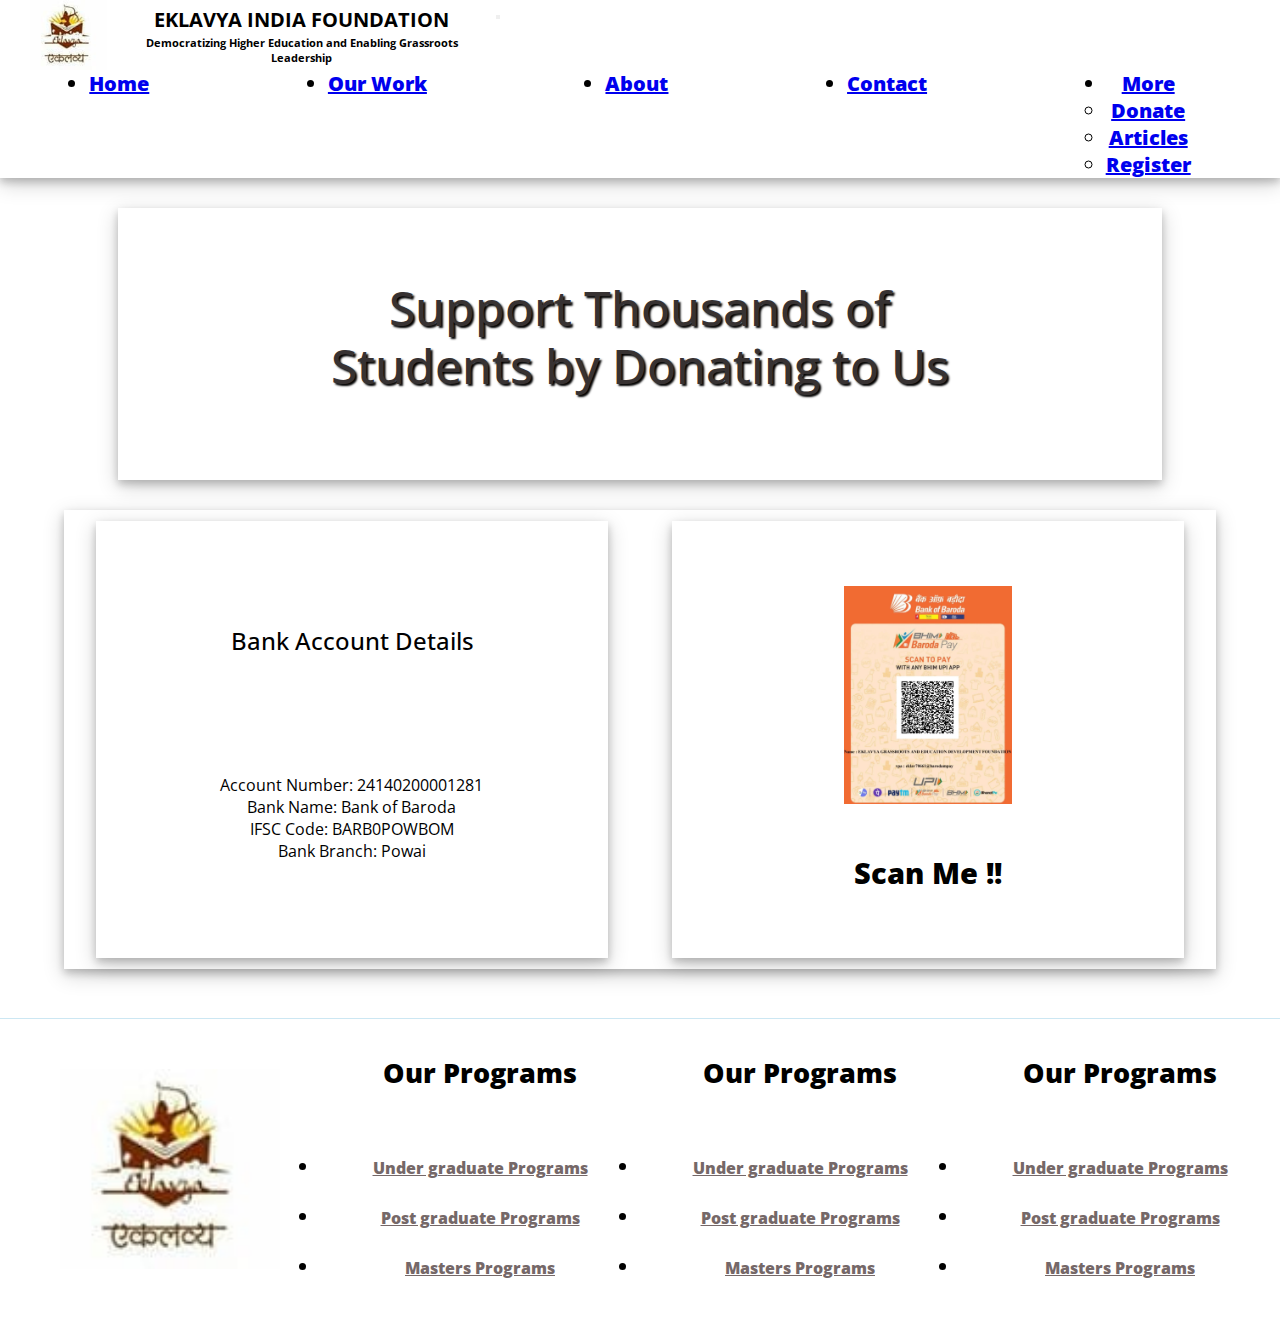
<file: donate.html>
<!DOCTYPE html>
<html lang="en">
  <head>
    <meta charset="UTF-8" />
    <meta name="viewport" content="width=device-width, initial-scale=1.0" />
    <title>Eklavya- Donate</title>
    <link
      rel="stylesheet"
      href="https://cdn.jsdelivr.net/npm/bootstrap@5.3.1/dist/css/bootstrap.min.css"
      integrity="sha384-4bw+/aepP/YC94hEpVNVgiZdgIC5+VKNBQNGCHeKRQN+PtmoHDEXuppvnDJzQIu9"
      crossorigin="anonymous"
    />
    <link
      href="https://fonts.googleapis.com/css2?family=Open+Sans&display=swap"
      rel="stylesheet"
    />
    <link rel="stylesheet" href="./donate.css" />
  </head>
  <body>
    <!-- Header of the webpage -->
    <nav class="navbar navbar-expand-lg bg-body-tertiary">
      <div class="container-fluid">
        <div class="logo">
          <img
            class="logo1"
            src="./images/eklavyalogo.jpg"
            alt="eklavyalogo"
            height="70px"
          />
          <div class="logo-text">
            <p>EKLAVYA INDIA FOUNDATION</p>
            <p id="logo-caption">
              Democratizing Higher Education and Enabling Grassroots Leadership
            </p>
          </div>
        </div>
        <button
          class="navbar-toggler"
          type="button"
          data-bs-toggle="collapse"
          data-bs-target="#navbarNav"
          aria-controls="navbarNav"
          aria-expanded="false"
          aria-label="Toggle navigation"
        >
          <span class="navbar-toggler-icon"></span>
        </button>
        <div class="collapse navbar-collapse" id="navbarNav">
          <ul class="navbar-nav navlinks">
            <li class="nav-item">
              <a
                class="nav-link navlink2"
                aria-current="page"
                href="./index.html"
                >Home</a
              >
            </li>
            <li class="nav-item">
              <a class="nav-link navlink2" href="./ourwork.html">Our Work</a>
            </li>
            <li class="nav-item">
              <a class="nav-link navlink2" href="./about.html">About</a>
            </li>
            <li class="nav-item">
              <a class="nav-link navlink2" href="./contact.html"
                >Contact</a
              >
            </li>
            <li class="nav-item dropdown">
              <a
                class="nav-link dropdown-toggle"
                href="#"
                role="button"
                data-bs-toggle="dropdown"
                aria-expanded="false"
                >More</a
              >
              <ul class="dropdown-menu">
                <li><a class="dropdown-item" href="#">Donate</a></li>
                <li>
                  <a class="dropdown-item" href="./articles.html">Articles</a>
                </li>
                <li>
                  <a class="dropdown-item" href="./register.html">Register</a>
                </li>
              </ul>
            </li>
          </ul>
        </div>
      </div>
    </nav>

    <!-- Main section of webpage -->
    <div class="main-box">
      <!-- <img class="donate-img" src="./images/donate-banner.jpg" alt="" /> -->
      <h2>Support Thousands of Students by Donating to Us</h2>
    </div>

    <div class="main-box1">
      <div class="main-box1-1">
        <h2>Bank Account Details</h2>
        <div class="main-box1-para">
          <p>Account Number: 24140200001281</p>
          <p>Bank Name: Bank of Baroda</p>
          <p>IFSC Code: BARB0POWBOM</p>
          <p>Bank Branch: Powai </p>
        </div>
      </div>
      <div class="main-box1-1">
        <img class="qrcode" src="./images/sushant-insta-qr.webp" alt="QR-code for Payment" />
        <p class="qr-para">Scan Me !!</p>
      </div>
    </div>

    <!-- footer  -->
    <footer class="footer">
      <div class="footer-img">
        <img src="./images/eklavyalogo.jpg" alt="eklavyalogo" />
      </div>
      <div class="footer-box">
        <h2>Our Programs</h2>
        <ul class="navbar-nav footer-text-grid">
          <li class="nav-item">
            <a class="nav-link" href="#">Under graduate Programs</a>
          </li>
          <li class="nav-item">
            <a class="nav-link" href="#">Post graduate Programs</a>
          </li>
          <li class="nav-item">
            <a class="nav-link" href="#">Masters Programs</a>
          </li>
        </ul>
      </div>
      <div class="footer-box">
        <h2>Our Programs</h2>
        <ul class="navbar-nav footer-text-grid">
          <li class="nav-item">
            <a class="nav-link" href="#">Under graduate Programs</a>
          </li>
          <li class="nav-item">
            <a class="nav-link" href="#">Post graduate Programs</a>
          </li>
          <li class="nav-item">
            <a class="nav-link" href="#">Masters Programs</a>
          </li>
        </ul>
      </div>
      <div class="footer-box">
        <h2>Our Programs</h2>
        <ul class="navbar-nav footer-text-grid">
          <li class="nav-item">
            <a class="nav-link" href="#">Under graduate Programs</a>
          </li>
          <li class="nav-item">
            <a class="nav-link" href="#">Post graduate Programs</a>
          </li>
          <li class="nav-item">
            <a class="nav-link" href="#">Masters Programs</a>
          </li>
        </ul>
      </div>
    </footer>

    <script
      src="https://cdn.jsdelivr.net/npm/bootstrap@5.3.1/dist/js/bootstrap.bundle.min.js"
      integrity="sha384-HwwvtgBNo3bZJJLYd8oVXjrBZt8cqVSpeBNS5n7C8IVInixGAoxmnlMuBnhbgrkm"
      crossorigin="anonymous"
    ></script>
  </body>
</html>
</file>
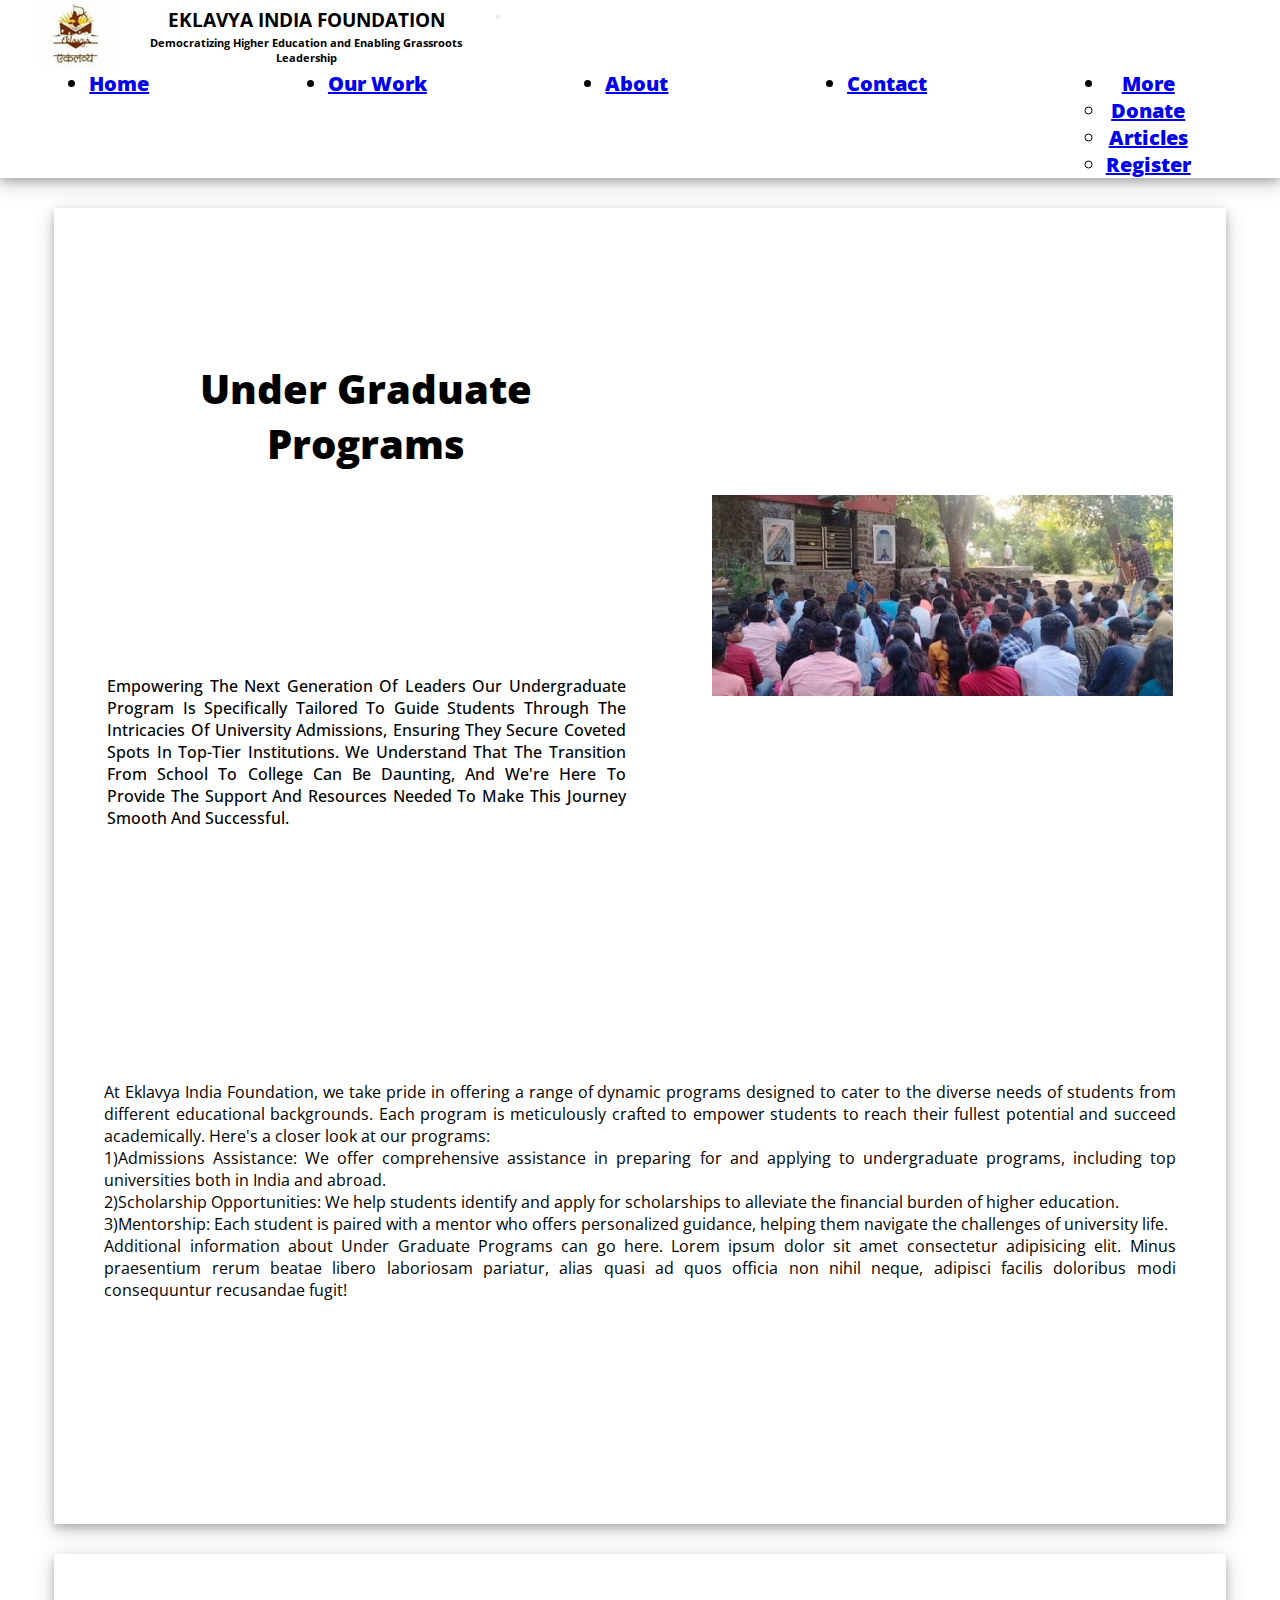
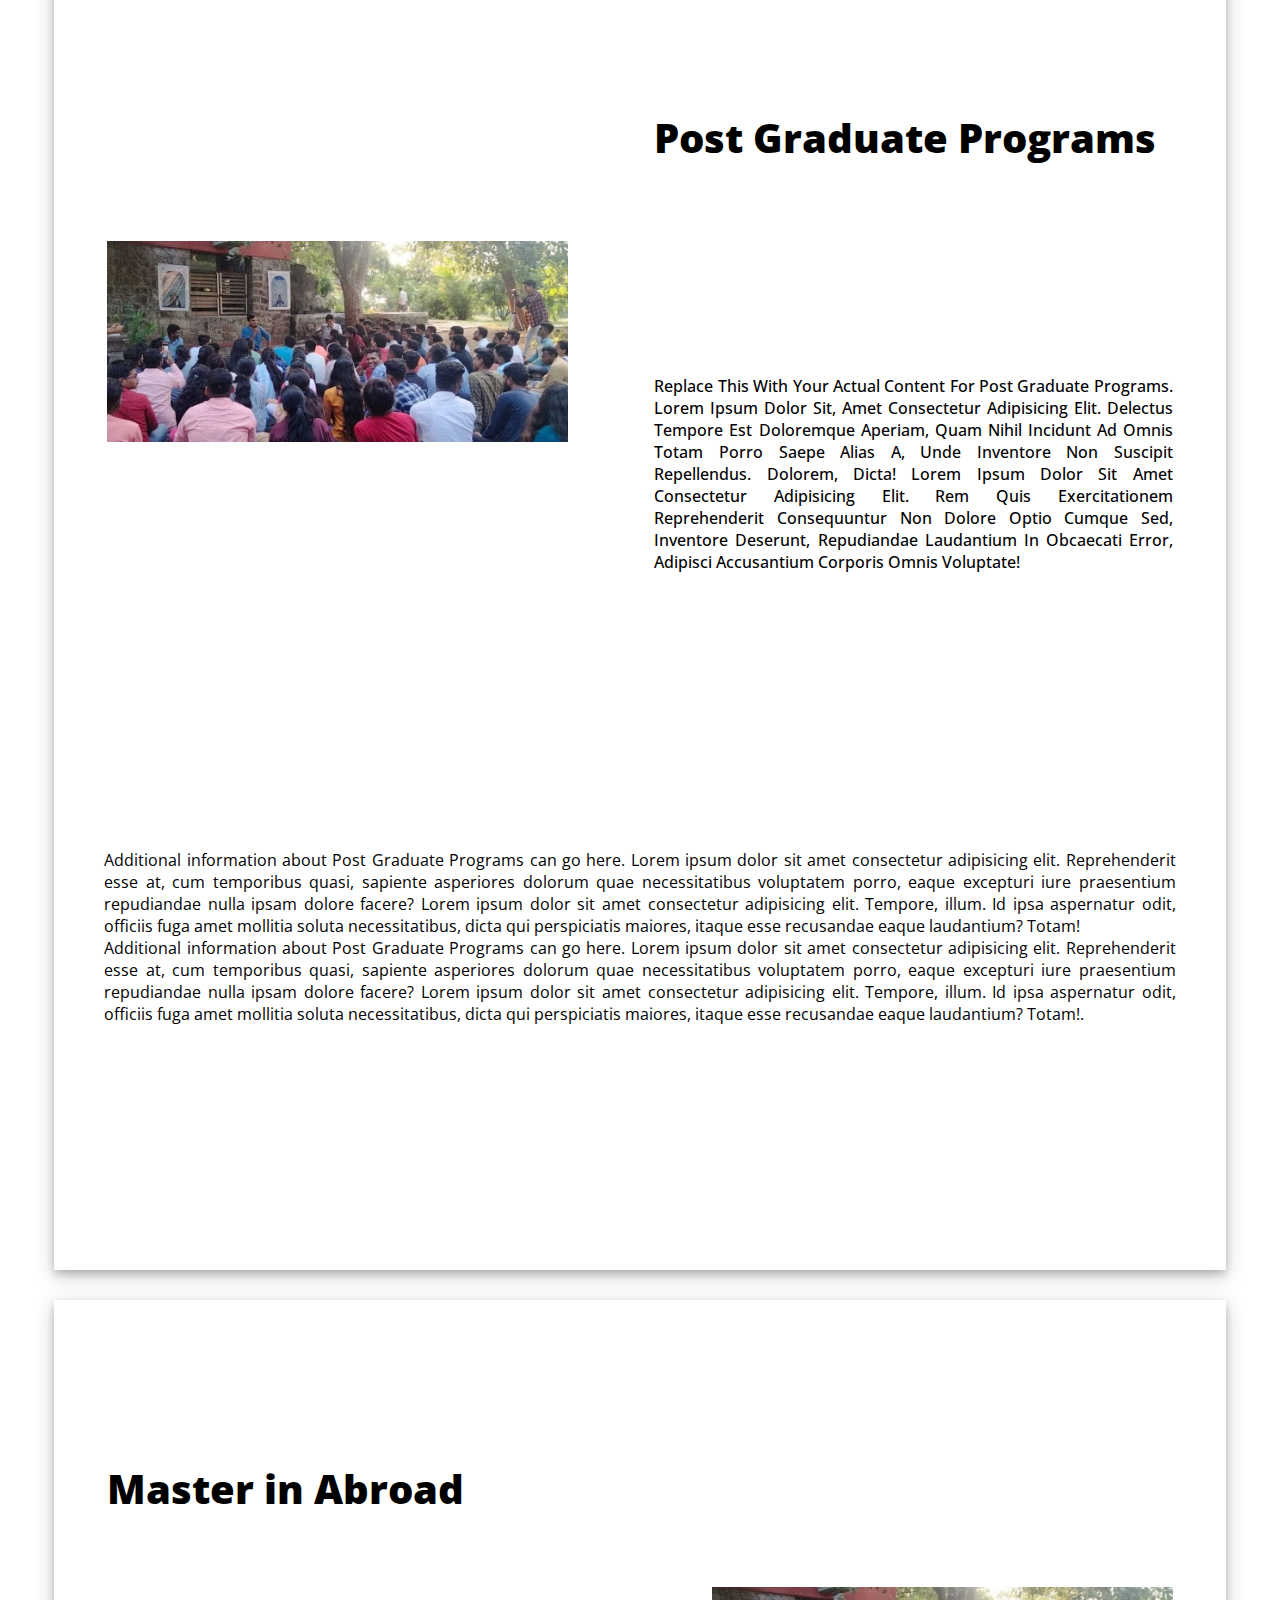
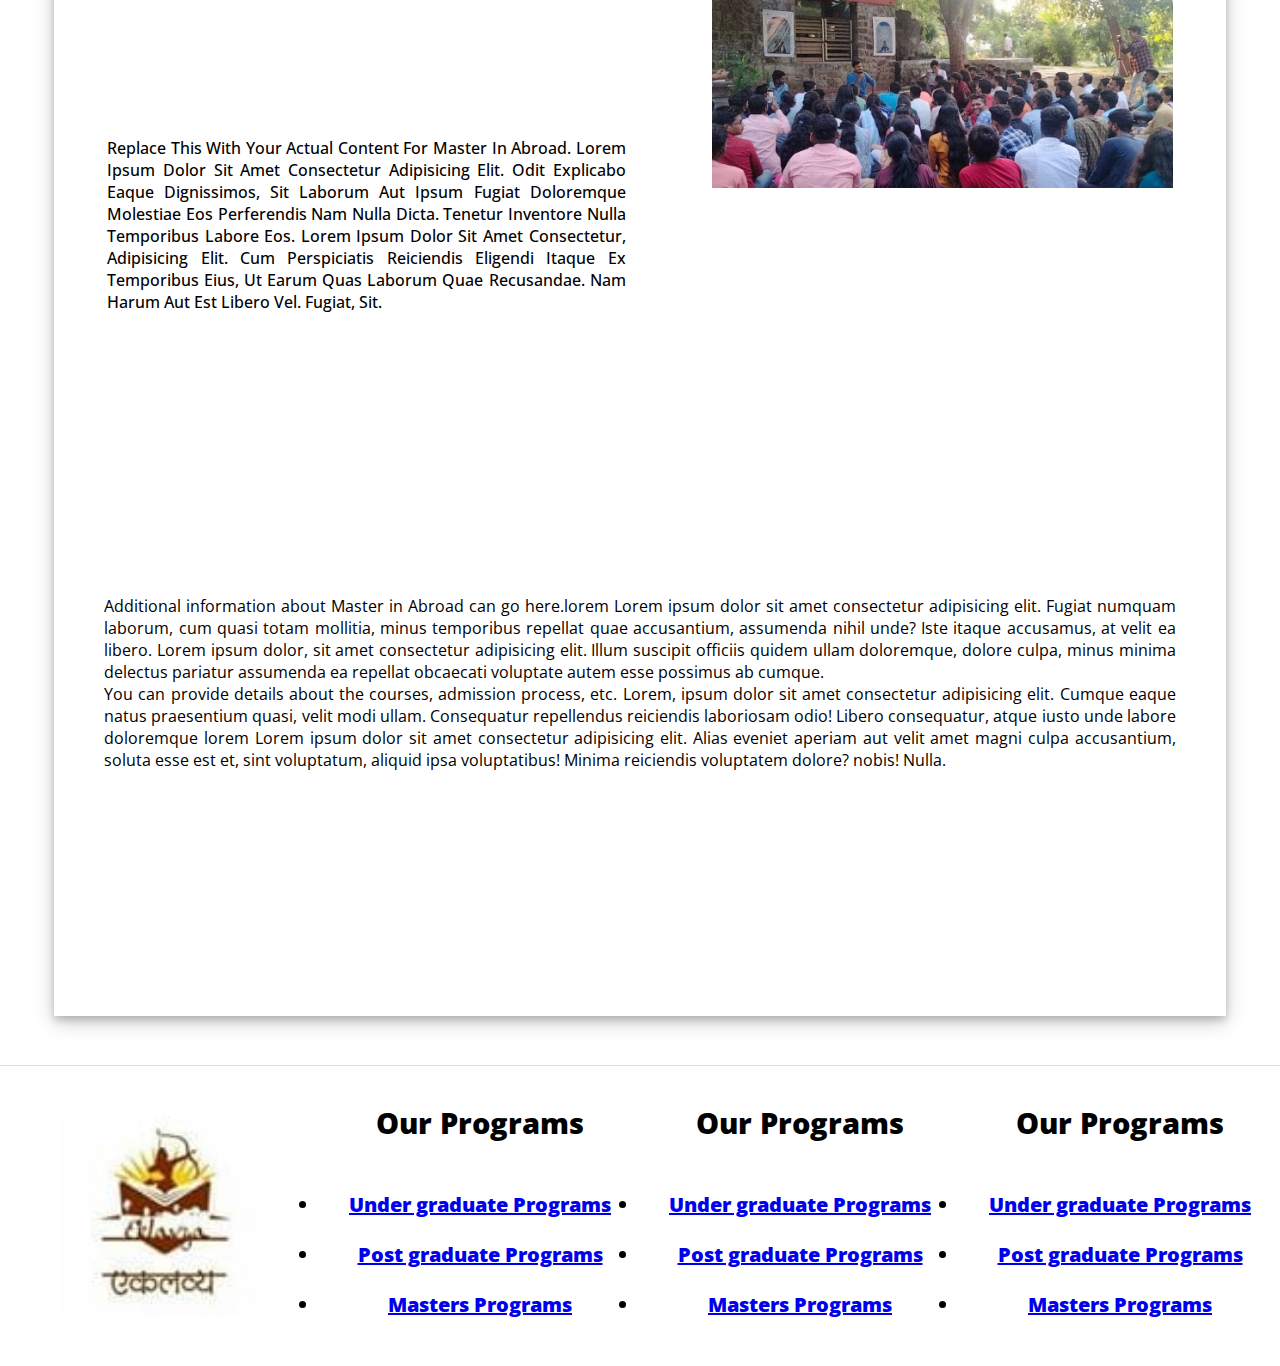
<file: ourwork.html>
<!DOCTYPE html>
<html lang="en">
  <head>
    <meta charset="UTF-8" />
    <meta name="viewport" content="width=device-width, initial-scale=1.0" />
    <title>Eklavya- Our Work</title>
    <link
      href="https://cdn.jsdelivr.net/npm/bootstrap@5.3.1/dist/css/bootstrap.min.css"
      rel="stylesheet"
      integrity="sha384-4bw+/aepP/YC94hEpVNVgiZdgIC5+VKNBQNGCHeKRQN+PtmoHDEXuppvnDJzQIu9"
      crossorigin="anonymous"
    />
    <link
      href="https://fonts.googleapis.com/css2?family=Open+Sans&display=swap"
      rel="stylesheet"
    />
    <link rel="stylesheet" href="./ourwork.css" />
  </head>
  <body>
    <!-- Header of the website -->
    <nav class="navbar navbar-expand-lg bg-body-tertiary">
      <div class="container-fluid">
        <div class="logo">
          <img
            class="logo1"
            src="./images/eklavyalogo.jpg"
            alt="eklavyalogo"
            height="70px"
          />
          <div class="logo-text">
            <p>EKLAVYA INDIA FOUNDATION</p>
            <p id="logo-caption">
              Democratizing Higher Education and Enabling Grassroots Leadership
            </p>
          </div>
        </div>
        <button
          class="navbar-toggler"
          type="button"
          data-bs-toggle="collapse"
          data-bs-target="#navbarNav"
          aria-controls="navbarNav"
          aria-expanded="false"
          aria-label="Toggle navigation"
        >
          <span class="navbar-toggler-icon"></span>
        </button>
        <div class="collapse navlinkscontainer navbar-collapse" id="navbarNav">
          <ul class="navbar-nav navlinks">
            <li class="nav-item">
              <a
                class="nav-link navlink2"
                aria-current="page"
                href="./index.html"
                >Home</a
              >
            </li>
            <li class="nav-item">
              <a class="nav-link active navlink2" href="#">Our Work</a>
            </li>
            <li class="nav-item">
              <a class="nav-link navlink2" href="./about.html">About</a>
            </li>
            <li class="nav-item">
              <a class="nav-link navlink2" href="./contact.html">Contact</a>
            </li>
            <li class="nav-item dropdown">
              <a
                class="nav-link dropdown-toggle"
                href="#"
                role="button"
                data-bs-toggle="dropdown"
                aria-expanded="false"
                >More</a
              >
              <ul class="dropdown-menu">
                <li>
                  <a class="dropdown-item" href="./donate.html">Donate</a>
                </li>
                <li>
                  <a class="dropdown-item" href="./articles.html">Articles</a>
                </li>
                <li>
                  <a class="dropdown-item" href="./register.html">Register</a>
                </li>
              </ul>
            </li>
          </ul>
        </div>
      </div>
    </nav>

    <!-- Main section - Under Graduate Programs -->
    <div class="main-box">
      <section>
        <div class="left-hero">
          <div class="heading-line">Under Graduate Programs</div>
          <p class="left-hero-text">
            Empowering the Next Generation of Leaders Our Undergraduate Program
            is specifically tailored to guide students through the intricacies
            of university admissions, ensuring they secure coveted spots in
            top-tier institutions. We understand that the transition from school
            to college can be daunting, and we're here to provide the support
            and resources needed to make this journey smooth and successful.
          </p>
        </div>
        <div class="right-hero-two"></div>
      </section>
      <section class="right-hero">
        <p>At Eklavya India Foundation, we take pride in offering a range of dynamic programs designed to cater to the diverse needs of students from different educational backgrounds. Each program is meticulously crafted to empower students to reach their fullest potential and succeed academically. Here's a closer look at our programs:
        </p>
        <p>
          1)Admissions Assistance: We offer comprehensive assistance in preparing for and applying to undergraduate programs, including top universities both in India and abroad. <br>

          2)Scholarship Opportunities: We help students identify and apply for scholarships to alleviate the financial burden of higher education. <br>
      
          3)Mentorship: Each student is paired with a mentor who offers personalized guidance, helping them navigate the challenges of university life.
        </p>
        <p>
          Additional information about Under Graduate Programs can go here.
          Lorem ipsum dolor sit amet consectetur adipisicing elit. Minus
          praesentium rerum beatae libero laboriosam pariatur, alias quasi ad
          quos officia non nihil neque, adipisci facilis doloribus modi
          consequuntur recusandae fugit!
        </p>
        
      </section>
    </div>

    <!-- Main section - Post Graduate Programs -->
    <div class="main-box">
      <section class="section1">
        <div class="left-hero">
          <div class="heading-line">Post Graduate Programs</div>
          <p class="left-hero-text">
            Replace this with your actual content for Post Graduate Programs.
            Lorem ipsum dolor sit, amet consectetur adipisicing elit. Delectus
            tempore est doloremque aperiam, quam nihil incidunt ad omnis totam
            porro saepe alias a, unde inventore non suscipit repellendus.
            Dolorem, dicta! Lorem ipsum dolor sit amet consectetur adipisicing
            elit. Rem quis exercitationem reprehenderit consequuntur non dolore
            optio cumque sed, inventore deserunt, repudiandae laudantium in
            obcaecati error, adipisci accusantium corporis omnis voluptate!
          </p>
        </div>
        <div class="right-hero-two"></div>
      </section>
      <section class="right-hero">
        <p>
          Additional information about Post Graduate Programs can go here. Lorem
          ipsum dolor sit amet consectetur adipisicing elit. Reprehenderit esse
          at, cum temporibus quasi, sapiente asperiores dolorum quae
          necessitatibus voluptatem porro, eaque excepturi iure praesentium
          repudiandae nulla ipsam dolore facere? Lorem ipsum dolor sit amet
          consectetur adipisicing elit. Tempore, illum. Id ipsa aspernatur odit,
          officiis fuga amet mollitia soluta necessitatibus, dicta qui
          perspiciatis maiores, itaque esse recusandae eaque laudantium? Totam!
        </p>
        <p>
          Additional information about Post Graduate Programs can go here. Lorem
          ipsum dolor sit amet consectetur adipisicing elit. Reprehenderit esse
          at, cum temporibus quasi, sapiente asperiores dolorum quae
          necessitatibus voluptatem porro, eaque excepturi iure praesentium
          repudiandae nulla ipsam dolore facere? Lorem ipsum dolor sit amet
          consectetur adipisicing elit. Tempore, illum. Id ipsa aspernatur odit,
          officiis fuga amet mollitia soluta necessitatibus, dicta qui
          perspiciatis maiores, itaque esse recusandae eaque laudantium? Totam!.
        </p>
      </section>
    </div>

    <!-- Main section - Master in Abroad -->
    <div class="main-box">
      <section>
        <div class="left-hero">
          <div class="heading-line">Master in Abroad</div>
          <p class="left-hero-text">
            Replace this with your actual content for Master in Abroad. Lorem
            ipsum dolor sit amet consectetur adipisicing elit. Odit explicabo
            eaque dignissimos, sit laborum aut ipsum fugiat doloremque molestiae
            eos perferendis nam nulla dicta. Tenetur inventore nulla temporibus
            labore eos. Lorem ipsum dolor sit amet consectetur, adipisicing
            elit. Cum perspiciatis reiciendis eligendi itaque ex temporibus
            eius, ut earum quas laborum quae recusandae. Nam harum aut est
            libero vel. Fugiat, sit.
          </p>
        </div>
        <div class="right-hero-two"></div>
      </section>
      <section class="right-hero">
        <p>
          Additional information about Master in Abroad can go here.lorem Lorem
          ipsum dolor sit amet consectetur adipisicing elit. Fugiat numquam
          laborum, cum quasi totam mollitia, minus temporibus repellat quae
          accusantium, assumenda nihil unde? Iste itaque accusamus, at velit ea
          libero. Lorem ipsum dolor, sit amet consectetur adipisicing elit.
          Illum suscipit officiis quidem ullam doloremque, dolore culpa, minus
          minima delectus pariatur assumenda ea repellat obcaecati voluptate
          autem esse possimus ab cumque.
        </p>
        <p>
          You can provide details about the courses, admission process, etc.
          Lorem, ipsum dolor sit amet consectetur adipisicing elit. Cumque eaque
          natus praesentium quasi, velit modi ullam. Consequatur repellendus
          reiciendis laboriosam odio! Libero consequatur, atque iusto unde
          labore doloremque lorem Lorem ipsum dolor sit amet consectetur
          adipisicing elit. Alias eveniet aperiam aut velit amet magni culpa
          accusantium, soluta esse est et, sint voluptatum, aliquid ipsa
          voluptatibus! Minima reiciendis voluptatem dolore? nobis! Nulla.
        </p>
      </section>
    </div>

    <footer class="footer">
      <div class="footer-img">
        <img src="./images/eklavyalogo.jpg" alt="eklavyalogo" />
      </div>
      <div class="footer-box">
        <h2>Our Programs</h2>
        <ul class="navbar-nav footer-text-grid">
          <li class="nav-item">
            <a class="nav-link" href="#">Under graduate Programs</a>
          </li>
          <li class="nav-item">
            <a class="nav-link" href="#">Post graduate Programs</a>
          </li>
          <li class="nav-item">
            <a class="nav-link" href="#">Masters Programs</a>
          </li>
        </ul>
      </div>
      <div class="footer-box">
        <h2>Our Programs</h2>
        <ul class="navbar-nav footer-text-grid">
          <li class="nav-item">
            <a class="nav-link" href="#">Under graduate Programs</a>
          </li>
          <li class="nav-item">
            <a class="nav-link" href="#">Post graduate Programs</a>
          </li>
          <li class="nav-item">
            <a class="nav-link" href="#">Masters Programs</a>
          </li>
        </ul>
      </div>
      <div class="footer-box">
        <h2>Our Programs</h2>
        <ul class="navbar-nav footer-text-grid">
          <li class="nav-item">
            <a class="nav-link" href="#">Under graduate Programs</a>
          </li>
          <li class="nav-item">
            <a class="nav-link" href="#">Post graduate Programs</a>
          </li>
          <li class="nav-item">
            <a class="nav-link" href="#">Masters Programs</a>
          </li>
        </ul>
      </div>
    </footer>

    <!-- Bootstrap JavaScript -->
    <script
      src="https://cdn.jsdelivr.net/npm/bootstrap@5.3.1/dist/js/bootstrap.bundle.min.js"
      integrity="sha384-HwwvtgBNo3bZJJLYd8oVXjrBZt8cqVSpeBNS5n7C8IVInixGAoxmnlMuBnhbgrkm"
      crossorigin="anonymous"
    ></script>
  </body>
</html>
</file>
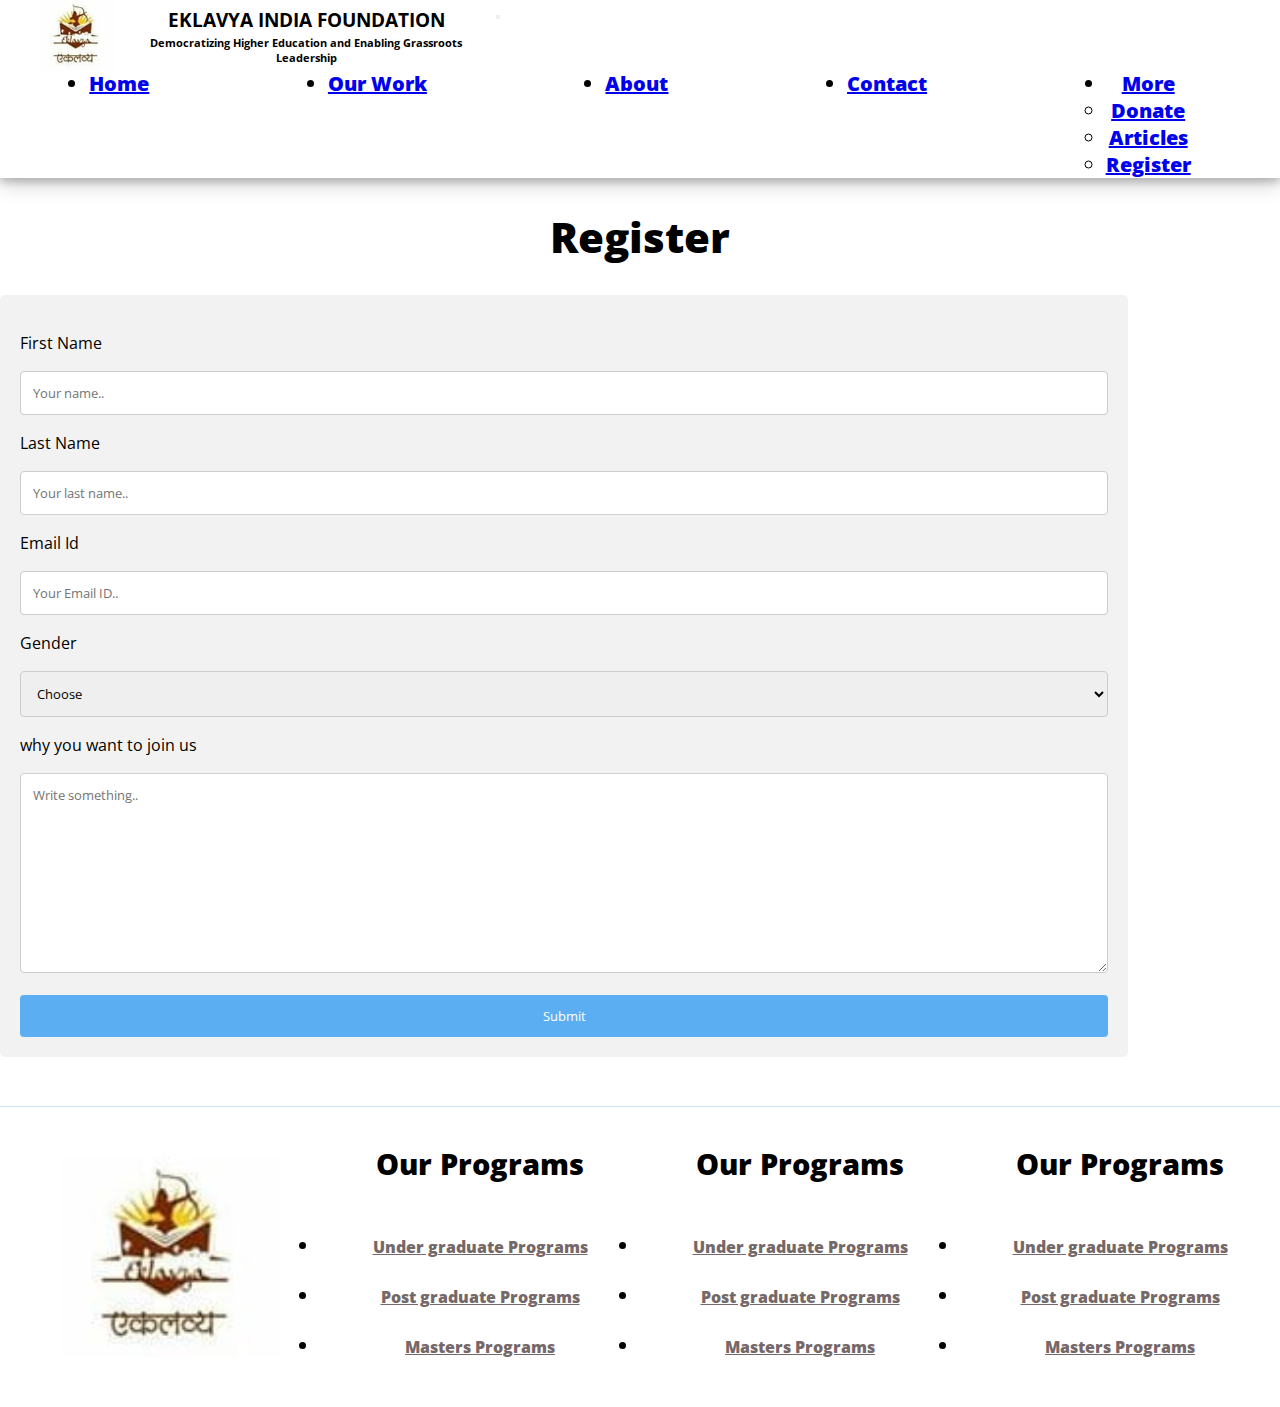
<file: register.html>
<!DOCTYPE html>
<html lang="en">
  <head>
    <meta charset="UTF-8" />
    <meta name="viewport" content="width=device-width, initial-scale=1.0" />
    <title>Eklavya- Register</title>
    <link
      href="https://cdn.jsdelivr.net/npm/bootstrap@5.3.1/dist/css/bootstrap.min.css"
      rel="stylesheet"
      integrity="sha384-4bw+/aepP/YC94hEpVNVgiZdgIC5+VKNBQNGCHeKRQN+PtmoHDEXuppvnDJzQIu9"
      crossorigin="anonymous"
    />
    <link
      href="https://fonts.googleapis.com/css2?family=Open+Sans&display=swap"
      rel="stylesheet"
    />
    <link rel="stylesheet" href="register.css" />
  </head>
  <body>
    <!-- Header of the website -->
    <nav class="navbar navbar-expand-lg bg-body-tertiary">
      <div class="container-fluid">
        <div class="logo">
          <img
            class="logo1"
            src="./images/eklavyalogo.jpg"
            alt="eklavyalogo"
            height="70px"
          />
          <div class="logo-text">
            <p>EKLAVYA INDIA FOUNDATION</p>
             <p id="logo-caption">
              Democratizing Higher Education and Enabling Grassroots Leadership
            </p>
          </div>
        </div>
        <button
          class="navbar-toggler"
          type="button"
          data-bs-toggle="collapse"
          data-bs-target="#navbarNav"
          aria-controls="navbarNav"
          aria-expanded="false"
          aria-label="Toggle navigation"
        >
          <span class="navbar-toggler-icon"></span>
        </button>
        <div class="collapse navlinkscontainer navbar-collapse" id="navbarNav">
          <ul class="navbar-nav navlinks">
            <li class="nav-item">
              <a class="nav-link active navlink2" aria-current="page" href="./index.html"
                >Home</a
              >
            </li>
            <li class="nav-item">
              <a class="nav-link navlink2" href="./ourwork.html">Our Work</a>
            </li>
            <li class="nav-item">
              <a class="nav-link navlink2" href="./about.html">About</a>
            </li>
            <li class="nav-item">
              <a class="nav-link navlink2" href="./contact.html">Contact</a>
            </li>
            <li class="nav-item dropdown">
              <a
                class="nav-link dropdown-toggle"
                href="#"
                role="button"
                data-bs-toggle="dropdown"
                aria-expanded="false"
                >More</a
              >
              <ul class="dropdown-menu">
                <li>
                  <a class="dropdown-item" href="./donate.html">Donate</a>
                </li>
                <li>
                  <a class="dropdown-item" href="./articles.html">Articles</a>
                </li>
                <!-- <li><hr class="dropdown-divider" /></li> -->
                <li>
                  <a class="dropdown-item" href="./register.html">Register</a>
                </li>
              </ul>
            </li>
          </ul>
        </div>
      </div>
    </nav>

    <h3>Register</h3>

    <div class="container">
      <form action="action_page.php">
        <div class="row">
          <div class="col-25">
            <label for="fname">First Name</label>
          </div>
          <div class="col-75">
            <input
              type="text"
              id="fname"
              name="firstname"
              placeholder="Your name.."
            />
          </div>
        </div>
        <div class="row">
          <div class="col-25">
            <label for="lname">Last Name</label>
          </div>
          <div class="col-75">
            <input
              type="text"
              id="lname"
              name="lastname"
              placeholder="Your last name.."
            />
          </div>
        </div>
        <div class="row">
          <div class="row">
            <div class="col-25">
              <label for="email">Email Id</label>
            </div>
            <div class="col-75">
              <input
                type="email"
                id="email"
                name="email"
                placeholder="Your Email ID.."
              />
            </div>
          </div>
        </div>

        <div class="row">
          <div class="col-25">
            <label for="gender">Gender</label>
            <select class="col-75" id="gender" name="gender">
              <option value="choose">Choose</option>
              <option value="boy">Male</option>
              <option value="girl">Female</option>
              <option value="other">Other</option>
            </select>
          </div>
        </div>
        <div class="row">
          <div class="col-25">
            <label for="subject">why you want to join us</label>
          </div>
          <div class="col-75">
            <textarea
              id="subject"
              name="subject"
              placeholder="Write something.."
              style="height: 200px"
            ></textarea>
          </div>
        </div>
        <div class="row">
          <input type="submit" value="Submit" />
        </div>
      </form>
    </div>

    <footer class="footer">
      <div class="footer-img">
        <img src="./images/eklavyalogo.jpg" alt="eklavyalogo" />
      </div>
      <div class="footer-box">
        <h2>Our Programs</h2>
        <ul class="navbar-nav footer-text-grid">
          <li class="nav-item">
            <a class="nav-link" href="#">Under graduate Programs</a>
          </li>
          <li class="nav-item">
            <a class="nav-link" href="#">Post graduate Programs</a>
          </li>
          <li class="nav-item">
            <a class="nav-link" href="#">Masters Programs</a>
          </li>
        </ul>
      </div>
      <div class="footer-box">
        <h2>Our Programs</h2>
        <ul class="navbar-nav footer-text-grid">
          <li class="nav-item">
            <a class="nav-link" href="#">Under graduate Programs</a>
          </li>
          <li class="nav-item">
            <a class="nav-link" href="#">Post graduate Programs</a>
          </li>
          <li class="nav-item">
            <a class="nav-link" href="#">Masters Programs</a>
          </li>
        </ul>
      </div>
      <div class="footer-box">
        <h2>Our Programs</h2>
        <ul class="navbar-nav footer-text-grid">
          <li class="nav-item">
            <a class="nav-link" href="#">Under graduate Programs</a>
          </li>
          <li class="nav-item">
            <a class="nav-link" href="#">Post graduate Programs</a>
          </li>
          <li class="nav-item">
            <a class="nav-link" href="#">Masters Programs</a>
          </li>
        </ul>
      </div>
    </footer>
    <script
      src="https://cdn.jsdelivr.net/npm/bootstrap@5.3.1/dist/js/bootstrap.bundle.min.js"
      integrity="sha384-HwwvtgBNo3bZJJLYd8oVXjrBZt8cqVSpeBNS5n7C8IVInixGAoxmnlMuBnhbgrkm"
      crossorigin="anonymous"
    ></script>
  </body>
</html>
</file>
<file: about.css>
* {
  margin: 0;
  padding: 0;
  font-family: "Open Sans", sans-serif;
}

/* header part  */
.header {
  width: 100vw;
  display: flex;
  justify-content: space-evenly;
  background-color: #fff;
  box-shadow: 0 4px 8px 0 rgba(0, 0, 0, 0.2), 0 6px 20px 0 rgba(0, 0, 0, 0.19);
  margin-bottom: 10px;
}
.logo {
  float: left;
  display: flex;
  justify-content: space-evenly;
  align-items: center;
  width: 33%;
  margin-left: 10px;
}
.logo-text {
  display: flex;
  flex-direction: column;
  /* width: 100%; */
  align-items: center;
}

.logo-text p {
  font-size: 19px;
  width: 100%;
  margin: 1px;
  text-align: center;
  font-weight: bolder;
  display: inline-block;
  width: 321px;
}

.navbar {
  box-shadow: 0 4px 8px 0 rgba(0, 0, 0, 0.2), 0 6px 20px 0 rgba(0, 0, 0, 0.19);
}
.navbar-nav {
  flex-direction: column;
  width: 100%;
  display: flex;
  justify-content: space-around;
}
.nav-item {
  font-family: "Open Sans";
  font-weight: 900;
}

/* main-box of contact page  */

.main-box1 {
  width: 90%;
  height: 90%;
  box-shadow: 0 4px 8px 0 rgba(0, 0, 0, 0.2), 0 6px 20px 0 rgba(0, 0, 0, 0.19);
  margin: 0 5px;
  display: flex;
  flex-direction: column;
  justify-content: flex-start;
  align-items: center;
}

.main-box {
  width: 80%;
  height: 100vh;
  margin: 30px auto;
  box-shadow: 0 4px 8px 0 rgba(0, 0, 0, 0.2), 0 6px 20px 0 rgba(0, 0, 0, 0.19);
  display: flex;
  justify-content: space-evenly;
  align-items: center;
  padding: 10px;
}

/* main box content  */

.boxa {
  display: flex;
  flex-direction: column;
  justify-content: center;
  align-items: center;
  width: 100%;
}
.boxa P {
  margin-bottom: 1rem;
  width: 81%;
  text-align: justify;
}
.meet-h2 {
  font-size: 3rem;
  text-align: center;
  margin: 48px;
  font-weight: 900;
}
#boxapara {
  margin-bottom: 1rem;
  width: 81%;
  text-align: center;
}

.boxa-img {
  width: 90%;
  margin: 30px;
}

hr {
  width: 40%;
  border-top: 4px dotted black;
}

/* main box 2 */

.main-box-2 {
  display: flex;
  flex-direction: column;
  justify-content: space-evenly;
  width: 80%;
  height: 70vh;
  margin: 30px auto;
  box-shadow: 0 4px 8px 0 rgba(0, 0, 0, 0.2), 0 6px 20px 0 rgba(0, 0, 0, 0.19);
}

.main-box-2 h2 {
  text-transform: uppercase;
  text-decoration: underline;
  margin: 10px auto;
  font-weight: 900;
  width: 90%;
  text-align: center;
}
.main-box-p {
  display: flex;
  height: 65%;
  justify-content: space-between;
  flex-direction: column;
}
.main-box-2 p {
  width: 85%;
  margin: auto;
}

/* footer  */

footer {
  outline: 1px solid #cce7f3 !important;
  display: grid;
  grid-template-columns: 25% 25% 25% 25%;
  grid-column: 25%;
  margin-top: 50px;
  width: 100%;
  height: 300px;
}
.footer-text-grid {
  height: 150px;
  display: flex;
  flex-direction: column;
}

.footer-img {
  display: flex;
  margin: auto;
  height: 200px;
  width: 200px;
}

.footer-box {
  display: flex;
  flex-direction: column;
  justify-content: space-evenly;
}
.footer-box h2 {
  font-size: 29px;
  font-weight: 900;
}
.nav-item {
  font-size: 20px;
}

.footer-text-grid {
  height: 150px;
}

/* 1nd Media Query */
@media only screen and (min-device-width: 320px) and (max-device-width: 480px) {
  navbar {
    height: 80px;
  }
  .logo {
    width: 75%;
    display: flex;
    justify-content: space-evenly;
  }
  .logo1 {
    height: 45px;
    border-radius: 15%;
  }
  .logo-text {
    width: 180px;
  }

  .logo-text p {
    width: 100%;
    font-size: 10px;
  }
  .meet-h2 {
    font-size: 31px;
    text-align: center;
    margin: 25px auto;
    font-weight: 900;
  }
  #logo-caption {
    font-size: 7px;
  }
  .nav-link {
    font-size: 15px;
    text-align: -moz-center;
    color: rgb(104, 97, 97);
  }
  .navbar-nav {
    height: 30vh;
    display: flex;
    flex-direction: column;
    justify-content: space-around;
    width: 100%;
  }
  /* main section  */
  .main-box {
    width: 90%;
    height: 129vh;
    margin: 30px auto;
    box-shadow: 0 4px 8px 0 rgba(0, 0, 0, 0.2), 0 6px 20px 0 rgba(0, 0, 0, 0.19);
    display: flex;
    justify-content: space-evenly;
    align-items: center;
    padding: 10px;
    flex-direction: column;
  }
  .main-box1 {
    width: 100%;
    height: 50%;
    box-shadow: 0 4px 8px 0 rgba(0, 0, 0, 0.2), 0 6px 20px 0 rgba(0, 0, 0, 0.19);
    margin: 0 5px;
    display: flex;
    flex-direction: column;
    align-items: center;
    justify-content: inherit;
  }
  .main-box-2 {
    display: flex;
    flex-direction: column;
    justify-content: space-evenly;
    width: 90%;
    height: 52vw;
    margin: 30px auto;
    box-shadow: 0 4px 8px 0 rgba(0, 0, 0, 0.2), 0 6px 20px 0 rgba(0, 0, 0, 0.19);
  }
  .boxa h2 {
    margin: 2px;
  }
  .boxa {
    display: flex;
    flex-direction: column;
    justify-content: center;
    align-items: center;
    font-size: 12px;
  }
  .boxa-img {
    width: 72%;
    margin: 17px;
  }
  .main-box-2 h2 {
    text-transform: uppercase;
    text-decoration: underline;
    font-weight: 900;
    width: 90%;
    text-align: center;
    font-size: 21px;
  }

  .main-box-p {
    display: flex;
    height: 65%;
    flex-direction: column;
    font-size: 10px;
    text-align: justify;
  }
  /* footer  */
  footer {
    outline: 1px solid #cce7f3 !important;
    display: grid;
    grid-template-columns: 100%;
    width: 100%;
    height: 100%;
    align-content: end;
    grid-gap: 10px;
  }
  .footer-img {
    display: flex;
    margin: auto;
    height: 100px;
    width: 100px;
  }
  .footer-box {
    display: flex;
    flex-direction: column;
    justify-content: stretch;
    align-items: center;
    box-shadow: 0 2px 10px 0 rgba(0, 0, 0, 0.2), 0 2px 1px 0 rgba(0, 0, 0, 0.19);
    height: 200px;
  }
  .nav-link {
    font-size: 13px;
    text-align: center;
  }
  .footer-box h2 {
    font-size: 25px;
    font-weight: 900;
    margin: 9px 0 0;
  }
}

/* 2nd media Query */
@media only screen and (min-device-width: 481px) and (max-device-width: 581px) {
  /* navbar  */
  navbar {
    height: 80px;
  }
  .logo {
    width: 75%;
    display: flex;
    margin: auto;
  }
  .logo1 {
    height: 50px;
    border-radius: 14%;
  }
  .logo-text {
    width: 90%;
  }

  .logo-text p {
    width: 100%;
    font-size: 13px;
  }
  .meet-h2 {
    font-size: 39px;
    text-align: center;
    margin: 24px auto;
    font-weight: 900;
    width: 85%;
  }

  #logo-caption {
    font-size: 9px;
  }

  /* main section  */
  .main-box {
    width: 90%;
    height: auto;
    margin: 30px auto;
    box-shadow: 0 4px 8px 0 rgba(0, 0, 0, 0.2), 0 6px 20px 0 rgba(0, 0, 0, 0.19);
    display: flex;
    justify-content: space-evenly;
    align-items: center;
    padding: 10px;
    flex-direction: column;
}
  .main-box1 {
    width: 100%;
    height: 50%;
    box-shadow: 0 4px 8px 0 rgba(0, 0, 0, 0.2), 0 6px 20px 0 rgba(0, 0, 0, 0.19);
    margin: 0 5px;
    display: flex;
    flex-direction: column;
    align-items: center;
    justify-content: inherit;
  }
  .main-box-2 {
    display: flex;
    flex-direction: column;
    justify-content: space-evenly;
    width: 90%;
    height: 26vh;
    margin: 30px auto;
    box-shadow: 0 4px 8px 0 rgba(0, 0, 0, 0.2), 0 6px 20px 0 rgba(0, 0, 0, 0.19);
  }
  .boxa h2 {
    margin: 6px;
  }
  .boxa {
    display: flex;
    flex-direction: column;
    justify-content: center;
    align-items: center;
    font-size: 13px;
  }
  .boxa P {
    margin-bottom: 1rem;
    width: 90%;
    text-align: justify;
  }
  .boxa-img {
    width: 84%;
    margin: 17px;
  }
  .main-box-2 h2 {
    text-transform: uppercase;
    text-decoration: underline;
    font-weight: 900;
    width: 89%;
    text-align: center;
    font-size: 24px;
  }
  .main-box-p {
    display: flex;
    flex-direction: column;
    font-size: 13px;
    text-align: center;
  }
  /* footer  */
  footer {
    outline: 1px solid #cce7f3 !important;
    display: grid;
    grid-template-columns: 100%;
    width: 100%;
    height: 100%;
    align-content: end;
    grid-gap: 10px;
  }
  .footer-img {
    display: flex;
    margin: 9px auto 0px;
    height: 100px;
    width: 100px;
  }
  .footer-box {
    display: flex;
    flex-direction: column;
    justify-content: stretch;
    align-items: center;
    height: 200px;
    box-shadow: 0 2px 10px 0 rgba(0, 0, 0, 0.2), 0 2px 1px 0 rgba(0, 0, 0, 0.19);
  }
  .nav-link {
    font-size: 13px;
    text-align: -moz-center;
  }

  .footer-box h2 {
    font-size: 30px;
    font-weight: 900;
    margin: 9px 0 0;
  }
}

/* 3rd Media Query  */
@media only screen and (min-device-width: 581px) and (max-device-width: 781px) {
  /* navbar  */
  navbar {
    height: 80px;
  }
  .logo {
    width: 80%;
    display: flex;
    margin: auto;
  }
  .logo1 {
    height: 57px;
    border-radius: 14%;
  }
  .logo-text {
    width: 90%;
  }

  .logo-text p {
    width: 100%;
    font-size: 19px;
  }

  #logo-caption {
    font-size: 10px;
  }

  /* main section  */
  .main-box {
    width: 90%;
    height: 147vh;
    margin: 30px auto;
    box-shadow: 0 4px 8px 0 rgba(0, 0, 0, 0.2), 0 6px 20px 0 rgba(0, 0, 0, 0.19);
    display: flex;
    justify-content: space-evenly;
    align-items: center;
    padding: 10px;
    flex-direction: column;
  }
  .main-box1 {
    width: 100%;
    height: 50%;
    box-shadow: 0 4px 8px 0 rgba(0, 0, 0, 0.2), 0 6px 20px 0 rgba(0, 0, 0, 0.19);
    margin: 0 5px;
    display: flex;
    flex-direction: column;
    align-items: center;
    justify-content: inherit;
  }
  .main-box-2 {
    display: flex;
    flex-direction: column;
    justify-content: space-around;
    width: 90%;
    height: 34vh;
    margin: 30px auto;
    box-shadow: 0 4px 8px 0 rgba(0, 0, 0, 0.2), 0 6px 20px 0 rgba(0, 0, 0, 0.19);
  }
  .boxa h2 {
    margin: 6px;
  }
  .boxa {
    display: flex;
    flex-direction: column;
    justify-content: center;
    align-items: center;
    font-size: 15px;
  }
  .boxa P {
    margin-bottom: 1rem;
    width: 90%;
    text-align: justify;
  }
  .boxa-img {
    width: 67%;
    margin: 17px;
  }
  .main-box-2 h2 {
    text-transform: uppercase;
    text-decoration: underline;
    font-weight: 900;
    text-align: center;
    font-size: 40px;
    margin-top: 31px;
  }
  .main-box-p {
    display: flex;
    font-size: 15px;
    text-align: center;
    height: 77%;
    align-items: center;
    justify-content: space-evenly;
  }

  /* footer  */
  footer {
    outline: 1px solid #cce7f3 !important;
    display: grid;
    grid-template-columns: 100%;
    width: 100%;
    height: 100%;
    align-content: end;
    grid-gap: 10px;
  }
  .footer-text-grid {
    height: 150px;
    width: auto;
  }
  .footer-img {
    display: flex;
    margin: 9px auto 0px;
    height: 100px;
    width: 100px;
  }
  .footer-box {
    display: flex;
    flex-direction: row;
    align-items: center;
    height: 200px;
    box-shadow: 0 2px 10px 0 rgba(0, 0, 0, 0.2), 0 2px 1px 0 rgba(0, 0, 0, 0.19);
  }
  .nav-link {
    font-size: 15px;
    text-align: -moz-center;
  }
  .footer-box h2 {
    font-size: 30px;
  }
  .nav-item {
    text-align: center;
  }
}

/* 4th Media Query */
@media only screen and (min-device-width: 782px) and (max-device-width: 990px) {
  /* navbar  */
  navbar {
    height: 80px;
  }
  .navbar > .container,
  .navbar > .container-fluid,
  .navbar > .container-lg,
  .navbar > .container-md,
  .navbar > .container-sm,
  .navbar > .container-xl,
  .navbar > .container-xxl {
    display: flex;
    flex-wrap: inherit;
    align-items: center;
    justify-content: space-around;
  }
  .navbar-collapse {
    flex-basis: 100%;
    flex-grow: 1;
    text-align: center;
  }

  .logo {
    display: flex;
    justify-content: space-evenly;
    align-items: center;
    width: 85%;
    margin-left: 10px;
  }
  .logo1 {
    height: 57px;
    border-radius: 14%;
  }
  .logo-text {
    width: 90%;
  }

  .logo-text p {
    width: 100%;
    font-size: 30px;
  }

  #logo-caption {
    font-size: 13px;
  }

  /* main section  */
  .main-box {
    width: 80%;
    height: auto;
    margin: 30px auto;
    box-shadow: 0 4px 8px 0 rgba(0, 0, 0, 0.2), 0 6px 20px 0 rgba(0, 0, 0, 0.19);
    display: flex;
    justify-content: space-between;
    flex-direction: column;
    align-items: center;
    padding: 10px;
  }
  .main-box-p {
    display: flex;
    height: 65%;
    justify-content: space-between;
    flex-direction: column;
    text-align: center;
  }
  .main-box-2 {
    display: flex;
    flex-direction: column;
    justify-content: space-evenly;
    width: 80%;
    height: 30vh;
    margin: 30px auto;
    box-shadow: 0 4px 8px 0 rgba(0, 0, 0, 0.2), 0 6px 20px 0 rgba(0, 0, 0, 0.19);
  }
  .left-hero {
    display: flex;
    flex-direction: column;
    align-items: center;
    width: 100%;
    font-size: 7px;
    margin: auto;
    height: 50%;
    margin-bottom: -5px;
  }
  .right-hero,
  .right-hero-two {
    width: 90%;
    height: auto;
    display: flex;
    justify-content: center;
    align-items: center;
    font-size: 2px;
    text-align: justify;
    flex-direction: column;
  }
  section {
    width: 100%;
    display: flex;
    justify-content: space-around;
    height: 50%;
    flex-direction: column-reverse;
  }

  .section1 {
    width: 100%;
    display: flex;
    justify-content: space-around;
    height: 50%;
    flex-direction: column-reverse;
  }
  .right-hero-two {
    background-image: url("./images/sushant.jpeg");
    border-radius: 2%;
    height: 239px;
    margin-top: 10px;
    width: 100%;
    background-size: contain;
    background-repeat: no-repeat;
    background-position: center;
  }

  /* section 1 */
  .heading-line {
    font-size: 24px;
    font-weight: 700;
    margin: 13px;
    text-align: start;
  }
  .left-hero-text {
    font-size: 14px;
    width: 90%;
  }
  .right-hero {
    width: 90%;
    display: flex;
    justify-content: center;
    align-items: center;
    font-size: 14px;
    text-align: justify;
    flex-direction: column;
  }
  /* footer  */
  footer {
    outline: 1px solid #cce7f3 !important;
    display: grid;
    grid-template-columns: 100%;
    width: 100%;
    height: 100%;
    align-content: end;
    grid-gap: 10px;
  }
  .footer-text-grid {
    height: 150px;
    width: auto;
  }
  .footer-img {
    display: flex;
    margin: 9px auto 0px;
    height: 100px;
    width: 100px;
  }
  .footer-box {
    display: flex;
    flex-direction: row;
    align-items: center;
    height: 200px;
    box-shadow: 0 2px 10px 0 rgba(0, 0, 0, 0.2), 0 2px 1px 0 rgba(0, 0, 0, 0.19);
  }
  .nav-link {
    font-size: 15px;
    text-align: center;
    color: #756868;
    font-weight: 877;
  }
  .footer-box h2 {
    font-size: 30px;
  }
  .nav-item {
    text-align: center;
    font-size: 20px;
  }
}

/* 5th Media Query */
@media only screen and (min-device-width: 991px) and (max-device-width: 1240px) {
  /* Header styles */
  .header {
    width: 100vw;
    display: flex;
    justify-content: space-evenly;
    background-color: #fff;
    box-shadow: 0 4px 8px 0 rgba(0, 0, 0, 0.2), 0 6px 20px 0 rgba(0, 0, 0, 0.19);
    margin-bottom: 10px;
  }

  .logo {
    display: flex;
    justify-content: space-between;
    align-items: center;
    width: 41%;
    margin-left: 10px;
  }

  .logo-text {
    display: flex;
    flex-direction: column;
    align-items: center;
    width: 72%;
  }
  .logo-text p {
    font-size: 20px;
    width: 321px;
    margin: 1px;
    text-align: center;
    font-weight: bolder;
  }
  #logo-caption {
    font-size: 9px;
  }

  /* Navbar styles */
  .navbar {
    box-shadow: 0 4px 8px 0 rgba(0, 0, 0, 0.2), 0 6px 20px 0 rgba(0, 0, 0, 0.19);
  }

  .navbar-nav {
    flex-direction: row;
    width: 100%;
    display: flex;
    justify-content: space-around;
  }

  .nav-item {
    font-family: "Open Sans";
    font-weight: 900;
    font-size: 20px;
  }
  /* main section  */
  .main-box {
    width: 80%;
    height: 78%;
    margin: 30px auto;
    box-shadow: 0 4px 8px 0 rgba(0, 0, 0, 0.2), 0 6px 20px 0 rgba(0, 0, 0, 0.19);
    display: flex;
    justify-content: space-evenly;
    align-items: center;
    padding: 10px;
}

  .main-box1 {
    height: 100%;
  }

  .main-box-2 {
    display: flex;
    flex-direction: column;
    justify-content: space-evenly;
    width: 80%;
    height: 29vw;
    margin: 30px auto;
    box-shadow: 0 4px 8px 0 rgba(0, 0, 0, 0.2), 0 6px 20px 0 rgba(0, 0, 0, 0.19);
  }
  .main-box-2 h2 {
    text-transform: uppercase;
    text-decoration: underline;
    margin: 15px auto;
    font-weight: 900;
    width: 90%;
    text-align: center;
    font-size: 42px;
  }
  .main-box-p {
    text-align: center;
  }
  /* footer  */
  footer {
    outline: 1px solid #cce7f3 !important;
    display: grid;
    margin-top: 50px;
    grid-template-columns: 25% 25% 25% 25%;
    grid-column: 25%;
    width: 100%;
    height: 300px;
  }
  .footer-text-grid {
    height: 150px;
    display: flex;
    flex-direction: column;
  }

  .footer-img {
    display: flex;
    margin: auto;
    height: 200px;
    width: 200px;
  }
  .footer-box {
    display: flex;
    flex-direction: column;
    justify-content: space-evenly;
  }
  .footer-box h2 {
    font-size: 27px;
    font-weight: 900;
    text-align: center;
  }
  .nav-item {
    font-size: 16px;
    text-align: center;
  }

  .footer-text-grid {
    height: 150px;
  }
}

/* 6th media query */
@media only screen and (min-device-width: 1241px) {
  /* Header styles */
  .header {
    width: 100vw;
    display: flex;
    justify-content: space-evenly;
    background-color: #fff;
    box-shadow: 0 4px 8px 0 rgba(0, 0, 0, 0.2), 0 6px 20px 0 rgba(0, 0, 0, 0.19);
    margin-bottom: 10px;
  }

  .logo {
    float: left;
    display: flex;
    justify-content: space-evenly;
    align-items: center;
    width: 38%;
    margin-left: 10px;
  }
  #logo-caption {
    font-size: 11px;
    width: 321px;
    margin: 1px;
    text-align: center;
    font-weight: bolder;
  }
  .logo-text {
    display: flex;
    flex-direction: column;
    align-items: center;
    height: 59px;
  }

  .logo-text p {
    font-size: 19px;
    width: 321px;
    margin: 1px;
    text-align: center;
    font-weight: bolder;
  }

  /* Navbar styles */
  .navbar {
    box-shadow: 0 4px 8px 0 rgba(0, 0, 0, 0.2), 0 6px 20px 0 rgba(0, 0, 0, 0.19);
  }

  .navbar-nav {
    flex-direction: row;
    width: 100%;
    display: flex;
    justify-content: space-around;
  }

  .nav-item {
    font-family: "Open Sans";
    font-weight: 900;
    font-size: 20px;
  }

  /* Main box and section styles */
  .main-box {
    align-items: flex-start;
    height: auto;
  }
  .main-box1 {
    width: 90%;
    height: 100%;
    box-shadow: 0 4px 8px 0 rgba(0, 0, 0, 0.2), 0 6px 20px 0 rgba(0, 0, 0, 0.19);
    margin: 0 5px;
    display: flex;
    flex-direction: column;
    justify-content: flex-start;
    align-items: center;
  }
  .main-box-2 h2 {
    text-transform: uppercase;
    text-decoration: underline;
    margin: 30px auto;
    font-weight: 900;
    width: 806;
    text-align: center;
    font-size: 55px;
    width: 80%;
  }
  .main-box-2 {
    display: flex;
    flex-direction: column;
    justify-content: space-evenly;
    width: 80%;
    height: 30vw;
    margin: 30px auto;
    box-shadow: 0 4px 8px 0 rgba(0, 0, 0, 0.2), 0 6px 20px 0 rgba(0, 0, 0, 0.19);
  }
  .main-box-p {
    display: flex;
    height: 65%;
    justify-content: space-between;
    flex-direction: column;
    font-size: 18px;
    text-align: center;
  }
  /* footer  */

  footer {
    outline: 1px solid #cce7f3 !important;
    display: grid;
    margin-top: 50px;
    grid-template-columns: 25% 25% 25% 25%;
    grid-column: 25%;
    width: 100%;
    height: 300px;
  }
  .footer-text-grid {
    height: 150px;
    display: flex;
    flex-direction: column;
  }

  .footer-img {
    display: flex;
    margin: auto;
    height: 200px;
    width: 200px;
  }
  .footer-box {
    display: flex;
    flex-direction: column;
    text-align: center;
    justify-content: space-evenly;
  }
  .footer-box h2 {
    font-size: 29px;
    font-weight: 900;
  }
  .nav-item {
    text-align: center;
    font-size: 20px;
  }

  .footer-text-grid {
    height: 150px;
  }
}
</file>
<file: articles.css>
* {
  margin: 0;
  padding: 0;
  font-family: "Open Sans", sans-serif;
}
.nav-link {
  color: rgb(104, 97, 97);
}

/* Header */
.header {
  width: 100vw;
  display: flex;
  justify-content: space-evenly;
  background-color: #fff;
  box-shadow: 0 4px 8px 0 rgba(0, 0, 0, 0.2), 0 6px 20px 0 rgba(0, 0, 0, 0.19);
  margin-bottom: 10px;
}

.logo {
  float: left;
  display: flex;
  justify-content: space-evenly;
  align-items: center;
  width: 33%;
  margin-left: 10px;
}

.logo-text {
  display: flex;
  flex-direction: column;
  align-items: center;
}

.logo-text p {
  font-size: 19px;
  margin: 1px;
  text-align: center;
  font-weight: bolder;
  width: 321px;
}

/* Navbar */
.navbar {
  box-shadow: 0 4px 8px 0 rgba(0, 0, 0, 0.2), 0 6px 20px 0 rgba(0, 0, 0, 0.19);
}

.navbar-nav {
  flex-direction: row;
  width: 100%;
  display: flex;
  justify-content: space-around;
}

.nav-item {
  font-family: "Open Sans";
  font-weight: 900;
  font-size: 20px;
}

/* Main Box */
.main-box1 {
  width: 90%;
  height: 90%;
  box-shadow: 0 4px 8px 0 rgba(0, 0, 0, 0.2), 0 6px 20px 0 rgba(0, 0, 0, 0.19);
  margin: 0 5px;
  display: flex;
  flex-direction: column;
  justify-content: flex-start;
  align-items: center;
}

.main-box {
  width: 80%;
  height: 100vh;
  margin: 30px auto;
  box-shadow: 0 4px 8px 0 rgba(0, 0, 0, 0.2), 0 6px 20px 0 rgba(0, 0, 0, 0.19);
  display: flex;
  justify-content: space-evenly;
  align-items: center;
  padding: 10px;
}

/* Main Box Content */
.boxa {
  display: flex;
  flex-direction: column;
  justify-content: center;
  align-items: center;
}

.boxa p {
  margin-bottom: 1rem;
  width: 81%;
  text-align: justify;
}

.boxa h2 {
  margin-top: 30px;
  font-weight: 900;
  font-size: 27px;
}

#boxapara {
  margin-bottom: 1rem;
  width: 81%;
  text-align: center;
}

.boxa-img {
  width: 90%;
  margin: 30px;
}

hr {
  width: 40%;
  border-top: 4px dotted black;
}

/* Main Box 2 */
.main-box-2 {
  display: flex;
  flex-direction: column;
  justify-content: space-evenly;
  width: 80%;
  height: 70vh;
  margin: 30px auto;
  box-shadow: 0 4px 8px 0 rgba(0, 0, 0, 0.2), 0 6px 20px 0 rgba(0, 0, 0, 0.19);
}

.main-box-2 h2 {
  text-align: center;
  text-transform: uppercase;
  text-decoration: underline;
  margin: 10px auto;
  font-weight: 900;
  width: 90%;
}

.main-box-p {
  display: flex;
  height: 65%;
  justify-content: space-between;
  flex-direction: column;
}

.main-box-2 p {
  width: 85%;
  margin: auto;
}

/* footer  */
footer {
  outline: 1px solid #cce7f3 !important;
  display: grid;
  margin-top: 50px;
  grid-template-columns: 25% 25% 25% 25%;
  grid-column: 25%;
  width: 100%;
  height: 300px;
}
.footer-text-grid {
  height: 150px;
  display: flex;
  flex-direction: column;
}

.footer-img {
  display: flex;
  margin: auto;
  height: 200px;
  width: 200px;
}

.footer-box {
  display: flex;
  flex-direction: column;
  justify-content: space-evenly;
}
.footer-box h2 {
  font-size: 29px;
  font-weight: 900;
}
.nav-item {
  font-size: 20px;
}

.footer-text-grid {
  height: 150px;
}

/* 1nd Media Query */
@media only screen and (min-device-width: 320px) and (max-device-width: 480px) {
  navbar {
    height: 80px;
  }
  .logo {
    width: 75%;
    display: flex;
    justify-content: space-evenly;
  }
  .logo1 {
    height: 45px;
    border-radius: 15%;
  }
  .logo-text {
    width: 180px;
  }

  .logo-text p {
    width: 100%;
    font-size: 10px;
  }

  #logo-caption {
    font-size: 7px;
  }

  .nav-link {
    font-size: 16px;
    text-align: -moz-center;
    color: rgb(104, 97, 97);
  }
  .navbar-nav {
    height: 30vh;
    flex-direction: column;
    display: flex;
    justify-content: space-around;
    width: 100%;
  }

  /* main section  */
  .main-box {
    width: 95%;
    height: auto;
    margin: 30px auto;
    box-shadow: 0 4px 8px 0 rgba(0, 0, 0, 0.2), 0 6px 20px 0 rgba(0, 0, 0, 0.19);
    display: flex;
    justify-content: space-evenly;
    align-items: center;
    padding: 10px;
    flex-direction: column;
  }
  .boxa h2 {
    font-weight: 900;
    font-size: 27px;
    margin-top: 2px;
  }
  /* footer  */
  footer {
    outline: 1px solid #cce7f3 !important;
    display: grid;
    grid-template-columns: 100%;
    width: 100%;
    height: 100%;
    align-content: end;
    grid-gap: 10px;
  }
  .footer-img {
    display: flex;
    margin: auto;
    height: 100px;
    width: 100px;
  }
  .footer-box {
    display: flex;
    flex-direction: column;
    justify-content: stretch;
    align-items: center;
    box-shadow: 0 2px 10px 0 rgba(0, 0, 0, 0.2), 0 2px 1px 0 rgba(0, 0, 0, 0.19);
    height: 200px;
  }
  .nav-link {
    font-size: 16px;
    text-align: center;
  }
  .footer-box h2 {
    font-size: 25px;
    font-weight: 900;
    margin: 9px 0 0;
  }
}
/* 2nd Media Query */
@media only screen and (min-device-width: 481px) and (max-device-width: 581px) {
  /* navbar  */
  navbar {
    height: 80px;
  }
  .logo {
    width: 75%;
    display: flex;
    margin: auto;
  }
  .logo1 {
    height: 50px;
    border-radius: 14%;
  }
  .logo-text {
    width: 90%;
  }

  .logo-text p {
    width: 100%;
    font-size: 13px;
  }

  #logo-caption {
    font-size: 9px;
  }
  /* main section  */
  .main-box {
    width: 80%;
    height: auto;
    margin: 30px auto;
    box-shadow: 0 4px 8px 0 rgba(0, 0, 0, 0.2), 0 6px 20px 0 rgba(0, 0, 0, 0.19);
    display: flex;
    justify-content: space-evenly;
    align-items: center;
    padding: 10px;
    flex-direction: column;
  }
  .boxa h2 {
    font-weight: 900;
    font-size: 27px;
    margin-top: 2px;
  }
  .navbar-nav {
    width: 100%;
    display: flex;
    justify-content: space-around;
    flex-direction: column;
  }
  /* footer  */
  footer {
    outline: 1px solid #cce7f3 !important;
    display: grid;
    grid-template-columns: 100%;
    width: 100%;
    height: 100%;
    align-content: end;
    grid-gap: 10px;
  }
  .footer-img {
    display: flex;
    margin: 9px auto 0px;
    height: 100px;
    width: 100px;
  }
  .footer-box {
    display: flex;
    flex-direction: column;
    justify-content: stretch;
    align-items: center;
    height: 200px;
    box-shadow: 0 2px 10px 0 rgba(0, 0, 0, 0.2), 0 2px 1px 0 rgba(0, 0, 0, 0.19);
  }
  .nav-link {
    font-size: 16px;
    text-align: -moz-center;
  }

  .footer-box h2 {
    font-size: 30px;
    font-weight: 900;
    margin: 9px 0 0;
  }
}

/* 3rd Media Query */
@media only screen and (min-device-width: 581px) and (max-device-width: 781px) {
  /* navbar  */
  navbar {
    height: 80px;
  }
  .logo {
    width: 80%;
    display: flex;
    margin: auto;
  }
  .logo1 {
    height: 57px;
    border-radius: 14%;
  }
  .logo-text {
    width: 90%;
  }

  .logo-text p {
    width: 100%;
    font-size: 19px;
  }

  #logo-caption {
    font-size: 10px;
  }

  /* main section  */
  .main-box {
    width: 80%;
    height: auto;
    margin: 30px auto;
    box-shadow: 0 4px 8px 0 rgba(0, 0, 0, 0.2), 0 6px 20px 0 rgba(0, 0, 0, 0.19);
    display: flex;
    justify-content: space-evenly;
    align-items: center;
    padding: 10px;
    flex-direction: column;
  }
  .boxa h2 {
    font-weight: 900;
    font-size: 27px;
    margin-top: 2px;
  }
  .navbar-nav {
    width: 100%;
    display: flex;
    justify-content: space-around;
    flex-direction: column;
  }
  /* footer  */
  footer {
    outline: 1px solid #cce7f3 !important;
    display: grid;
    grid-template-columns: 100%;
    width: 100%;
    height: 100%;
    align-content: end;
    grid-gap: 10px;
  }
  .footer-text-grid {
    height: 150px;
    width: auto;
  }
  .footer-img {
    display: flex;
    margin: 9px auto 0px;
    height: 100px;
    width: 100px;
  }
  .footer-box {
    display: flex;
    flex-direction: row;
    align-items: center;
    height: 200px;
    box-shadow: 0 2px 10px 0 rgba(0, 0, 0, 0.2), 0 2px 1px 0 rgba(0, 0, 0, 0.19);
  }
  .nav-link {
    font-size: 16px;
    text-align: -moz-center;
  }
  .footer-box h2 {
    font-size: 30px;
  }
  .nav-item {
    text-align: center;
    font-size: 20px;
  }
}

/* 4th Media Query */
@media only screen and (min-device-width: 782px) and (max-device-width: 990px) {
  /* navbar  */
  navbar {
    height: 80px;
  }
  .navbar > .container,
  .navbar > .container-fluid,
  .navbar > .container-lg,
  .navbar > .container-md,
  .navbar > .container-sm,
  .navbar > .container-xl,
  .navbar > .container-xxl {
    display: flex;
    flex-wrap: inherit;
    align-items: center;
    justify-content: space-around;
  }
  .navbar-collapse {
    flex-basis: 100%;
    flex-grow: 1;
    text-align: center;
  }

  .logo {
    display: flex;
    justify-content: space-evenly;
    align-items: center;
    width: 85%;
    margin-left: 10px;
  }
  .logo1 {
    height: 57px;
    border-radius: 14%;
  }
  .logo-text {
    width: 90%;
  }

  .logo-text p {
    width: 100%;
    font-size: 30px;
  }

  #logo-caption {
    font-size: 13px;
  }

  /* main section  */
  .main-box {
    width: 95%;
    height: 50%;
    margin: 30px auto;
    box-shadow: 0 4px 8px 0 rgba(0, 0, 0, 0.2), 0 6px 20px 0 rgba(0, 0, 0, 0.19);
    display: flex;
    justify-content: space-evenly;
    align-items: center;
    padding: 10px;
  }
  .boxa {
    display: flex;
    flex-direction: column;
    justify-content: center;
    font-size: 13px;
    text-align: justify;
    align-items: center;
  }
  .boxa h2 {
    margin-top: 0;
    margin-bottom: 1px;
    font-weight: 900;
    font-size: 21px;
  }
  /* footer  */
  footer {
    outline: 1px solid #cce7f3 !important;
    display: grid;
    grid-template-columns: 100%;
    width: 100%;
    height: 100%;
    align-content: end;
    grid-gap: 10px;
  }
  .footer-text-grid {
    height: 150px;
    width: auto;
  }
  .footer-img {
    display: flex;
    margin: 9px auto 0px;
    height: 100px;
    width: 100px;
  }
  .footer-box {
    display: flex;
    flex-direction: row;
    align-items: center;
    height: 200px;
    box-shadow: 0 2px 10px 0 rgba(0, 0, 0, 0.2), 0 2px 1px 0 rgba(0, 0, 0, 0.19);
  }
  .nav-link {
    font-size: 16px;
    text-align: center;
    color: #756868;
    font-weight: 877;
  }
  .footer-box h2 {
    font-size: 30px;
  }
  .nav-item {
    text-align: center;
    font-size: 20px;
  }
}

/* 5th Media Query */
@media only screen and (min-device-width: 991px) and (max-device-width: 1240px) {
  /* Header styles */
  .header {
    width: 100vw;
    display: flex;
    justify-content: space-evenly;
    background-color: #fff;
    box-shadow: 0 4px 8px 0 rgba(0, 0, 0, 0.2), 0 6px 20px 0 rgba(0, 0, 0, 0.19);
    margin-bottom: 10px;
  }

  .logo {
    display: flex;
    justify-content: space-between;
    align-items: center;
    width: 41%;
    margin-left: 10px;
  }

  .logo-text {
    display: flex;
    flex-direction: column;
    align-items: center;
    width: 72%;
  }
  .logo-text p {
    font-size: 20px;
    width: 321px;
    margin: 1px;
    text-align: center;
    font-weight: bolder;
  }
  #logo-caption {
    font-size: 9px;
  }

  /* Navbar styles */
  .navbar {
    box-shadow: 0 4px 8px 0 rgba(0, 0, 0, 0.2), 0 6px 20px 0 rgba(0, 0, 0, 0.19);
  }

  .navbar-nav {
    flex-direction: row;
    width: 100%;
    display: flex;
    justify-content: space-around;
  }

  .nav-item {
    font-family: "Open Sans";
    font-weight: 900;
    font-size: 20px;
  }
  /* main section  */
  .main-box {
    width: 95%;
    height: 50%;
    margin: 30px auto;
    box-shadow: 0 4px 8px 0 rgba(0, 0, 0, 0.2), 0 6px 20px 0 rgba(0, 0, 0, 0.19);
    display: flex;
    justify-content: space-evenly;
    align-items: center;
    padding: 10px;
  }
  .boxa {
    display: flex;
    flex-direction: column;
    justify-content: center;
    font-size: 14px;
    text-align: justify;
    align-items: center;
  }
  .boxa h2 {
    margin-top: 0;
    margin-bottom: 1px;
    font-weight: 900;
    font-size: 21px;
  }
  /* footer  */
  footer {
    outline: 1px solid #cce7f3 !important;
    display: grid;
    margin-top: 50px;
    grid-template-columns: 25% 25% 25% 25%;
    grid-column: 25%;
    width: 100%;
    height: 300px;
  }
  .footer-text-grid {
    height: 150px;
    display: flex;
    flex-direction: column;
  }

  .footer-img {
    display: flex;
    margin: auto;
    height: 200px;
    width: 200px;
  }
  .footer-box {
    display: flex;
    flex-direction: column;
    justify-content: space-evenly;
  }
  .footer-box h2 {
    font-size: 27px;
    font-weight: 900;
    text-align: center;
  }
  .nav-item {
    font-size: 20px;
    text-align: center;
  }

  .footer-text-grid {
    height: 150px;
  }
}

/* 6th media query */
@media only screen and (min-device-width: 1241px) {
  /* Header styles */
  .header {
    width: 100vw;
    display: flex;
    justify-content: space-evenly;
    background-color: #fff;
    box-shadow: 0 4px 8px 0 rgba(0, 0, 0, 0.2), 0 6px 20px 0 rgba(0, 0, 0, 0.19);
    margin-bottom: 10px;
  }

  .logo {
    float: left;
    display: flex;
    justify-content: space-evenly;
    align-items: center;
    width: 38%;
    margin-left: 10px;
  }
  #logo-caption {
    font-size: 11px;
    width: 321px;
    margin: 1px;
    text-align: center;
    font-weight: bolder;
  }
  .logo-text {
    display: flex;
    flex-direction: column;
    align-items: center;
    height: 59px;
  }

  .logo-text p {
    font-size: 19px;
    width: 321px;
    margin: 1px;
    text-align: center;
    font-weight: bolder;
  }

  /* Navbar styles */
  .navbar {
    box-shadow: 0 4px 8px 0 rgba(0, 0, 0, 0.2), 0 6px 20px 0 rgba(0, 0, 0, 0.19);
  }

  .navbar-nav {
    flex-direction: row;
    width: 100%;
    display: flex;
    justify-content: space-around;
  }

  .nav-item {
    font-family: "Open Sans";
    font-weight: 900;
    font-size: 20px;
  }

  /* Main box and section styles */
  .main-box {
    width: 95%;
    height: 50%;
    margin: 30px auto;
    box-shadow: 0 4px 8px 0 rgba(0, 0, 0, 0.2), 0 6px 20px 0 rgba(0, 0, 0, 0.19);
    display: flex;
    justify-content: space-evenly;
    align-items: center;
    padding: 10px;
  }
  .boxa {
    display: flex;
    flex-direction: column;
    justify-content: center;
    font-size: 15px;
    text-align: justify;
    align-items: center;
  }
  .boxa h2 {
    margin-top: 0;
    margin-bottom: 1px;
    font-weight: 900;
    font-size: 21px;
  }
  /* footer  */

  footer {
    outline: 1px solid #cce7f3 !important;
    display: grid;
    margin-top: 50px;
    grid-template-columns: 25% 25% 25% 25%;
    grid-column: 25%;
    width: 100%;
    height: 300px;
  }
  .footer-text-grid {
    height: 150px;
    display: flex;
    flex-direction: column;
  }

  .footer-img {
    display: flex;
    margin: auto;
    height: 200px;
    width: 200px;
  }
  .footer-box {
    display: flex;
    flex-direction: column;
    text-align: center;
    justify-content: space-evenly;
  }
  .footer-box h2 {
    font-size: 29px;
    font-weight: 900;
  }
  .nav-item {
    text-align: center;
    font-size: 20px;
  }
  footer .nav-link {
    font-size: 16px;
  }

  .footer-text-grid {
    height: 150px;
  }
}
</file>
<file: donate.css>
* {
  margin: 0;
  padding: 0;
  font-family: "Open Sans", sans-serif;
}

.header {
  width: 100vw;
  display: flex;
  justify-content: space-evenly;
  background-color: #fff;
  box-shadow: 0 4px 8px 0 rgba(0, 0, 0, 0.2), 0 6px 20px 0 rgba(0, 0, 0, 0.19);
  margin-bottom: 10px;
}

.logo {
  float: left;
  display: flex;
  justify-content: space-evenly;
  align-items: center;
  width: 33%;
  margin-left: 10px;
}

.logo-text {
  flex-direction: column;
  align-items: center;
}

.logo-text p {
  font-size: 19px;
  width: 321px;
  margin: 1px;
  text-align: center;
  font-weight: bolder;
  display: inline-block;
}

.navbar {
  box-shadow: 0 4px 8px 0 rgba(0, 0, 0, 0.2), 0 6px 20px 0 rgba(0, 0, 0, 0.19);
}

.navbar-nav {
  flex-direction: row;
  flex-direction: column;
  width: 100%;
  display: flex;
  justify-content: space-around;
}

.nav-item {
  font-family: "Open Sans";
  font-weight: 900;
  text-align: center;
  font-size: 20px;
}

.main-box {
  width: 80%;
  height: 75vh;
  margin: 30px auto;
  box-shadow: 0 4px 8px 0 rgba(0, 0, 0, 0.2), 0 6px 20px 0 rgba(0, 0, 0, 0.19);
  display: flex;
  justify-content: space-evenly;
  align-items: center;
  padding: 10px;
}

.donate-img {
  position: absolute;
  width: 75%;
  margin: auto;
  background-size: cover;
}

.main-box1 {
  width: 90%;
  height: 90%;
  box-shadow: 0 4px 8px 0 rgba(0, 0, 0, 0.2), 0 6px 20px 0 rgba(0, 0, 0, 0.19);
  margin: 0 5px;
  display: flex;
  flex-direction: column;
  justify-content: space-evenly;
  align-items: center;
}
h2 {
  margin-top: 10px;
  margin-bottom: 1.5rem;
  font-weight: 500;
  line-height: 1.2;
  color: var(--bs-heading-color);
}
.main-box h2 {
  position: relative;
  font-size: 3rem;
  text-shadow: 2px 2px 2px black;
  text-align: center;
  color: #373232;
  width: 70%;
}

.main-box1-para {
  display: flex;
  justify-content: space-evenly;
  flex-direction: column;
  width: 82%;
  text-align: center;
}
.qrcode {
  margin-top: 15px;
  width: 50%;
}

.qr-para {
  margin-top: 0;
  margin-bottom: 1rem;
  font-size: 29px;
  font-weight: 900;
}

/* footer  */

footer {
  outline: 1px solid #cce7f3 !important;
  display: grid;
  grid-template-columns: 25% 25% 25% 25%;
  width: 100%;
  height: 300px;
  margin-top: 50px;
}
.footer-text-grid {
  height: 150px;
  display: flex;
  flex-direction: column;
}

.footer-img {
  display: flex;
  margin: auto;
  height: 200px;
  width: 200px;
}
.footer-box {
  display: flex;
  flex-direction: column;
  justify-content: space-evenly;
}
.footer-box h2 {
  font-size: 29px;
  font-weight: 900;
}
.nav-item {
  font-size: 20px;
}

.footer-text-grid {
  height: 150px;
}

/* 1nd Media Query */
@media only screen and (min-device-width: 320px) and (max-device-width: 480px) {
  navbar {
    height: 80px;
  }
  .logo {
    width: 75%;
    display: flex;
    justify-content: space-evenly;
  }
  .logo1 {
    height: 45px;
    border-radius: 15%;
  }
  .logo-text {
    width: 180px;
  }

  .logo-text p {
    width: 100%;
    font-size: 10px;
  }

  #logo-caption {
    font-size: 7px;
  }

  .nav-link {
    font-size: 16px;
    text-align: -moz-center;
    text-decoration: none;
    color: rgb(104, 97, 97);
  }
  .navbar-nav {
    height: 30vh;
    flex-direction: column;
    display: flex;
    justify-content: space-around;
    width: 100%;
  }
  /* main box  */
  .main-box {
    width: 89%;
    height: 15vh;
    margin: 30px auto;
    box-shadow: 0 4px 8px 0 rgba(0, 0, 0, 0.2), 0 6px 20px 0 rgba(0, 0, 0, 0.19);
    display: flex;
    justify-content: space-evenly;
    align-items: center;
    padding: 10px;
    flex-direction: column-reverse;
  }
  .main-box1 {
    width: 89%;
    height: 60%;
    margin: 30px auto;
    box-shadow: 0 4px 8px 0 rgba(0, 0, 0, 0.2), 0 6px 20px 0 rgba(0, 0, 0, 0.19);
    display: flex;
    justify-content: space-evenly;
    align-items: center;
    padding: 10px;
    flex-direction: column;
  }
  .main-box1-1 {
    width: 100%;
    height: 71%;
    margin: 30px auto;
    box-shadow: 0 4px 8px 0 rgba(0, 0, 0, 0.2), 0 6px 20px 0 rgba(0, 0, 0, 0.19);
    display: flex;
    justify-content: space-evenly;
    align-items: center;
    padding: 10px;
    flex-direction: column;
  }
  .donate-img {
    position: absolute;
    width: 76%;
    margin: auto;
    background-size: cover;
  }
  .main-box h2 {
    position: relative;
    font-size: 19px;
    text-shadow: 2px 2px 2px black;
    text-align: center;
    color: #373232;
    width: 93%;
  }
  .qrcode {
    width: 50%;
    margin-top: 20px;
  }
  /* footer  */
  footer {
    outline: 1px solid #cce7f3 !important;
    display: grid;
    grid-template-columns: 100%;
    width: 100%;
    height: 100%;
    align-content: end;
    grid-gap: 10px;
  }
  .footer-img {
    display: flex;
    margin: auto;
    height: 100px;
    width: 100px;
  }
  .footer-box {
    display: flex;
    flex-direction: column;
    justify-content: stretch;
    align-items: center;
    box-shadow: 0 2px 10px 0 rgba(0, 0, 0, 0.2), 0 2px 1px 0 rgba(0, 0, 0, 0.19);
    height: 200px;
  }
  .nav-link {
    font-size: 13px;
    text-align: center;
  }
  .footer-box h2 {
    font-size: 25px;
    font-weight: 900;
    margin: 9px 0 0;
  }
}

/* 2nd media query */
@media only screen and (min-device-width: 481px) and (max-device-width: 581px) {
  navbar {
    height: 80px;
  }
  .logo {
    width: 75%;
    display: flex;
    justify-content: space-evenly;
  }
  .logo1 {
    height: 45px;
    border-radius: 15%;
  }
  .logo-text {
    width: 180px;
  }

  .logo-text p {
    width: 100%;
    font-size: 10px;
  }

  #logo-caption {
    font-size: 7px;
  }
  .nav-link {
    font-size: 16px;
    text-align: -moz-center;
    color: rgb(104, 97, 97);
  }
  .navbar-nav {
    height: 30vh;
    display: flex;
    flex-direction: column;
    justify-content: space-around;
    width: 100%;
  }
  /* main section  */
  .main-box {
    width: 89%;
    height: 30vh;
    margin: 30px auto;
    box-shadow: 0 4px 8px 0 rgba(0, 0, 0, 0.2), 0 6px 20px 0 rgba(0, 0, 0, 0.19);
    display: flex;
    justify-content: space-evenly;
    align-items: center;
    padding: 10px;
    flex-direction: column-reverse;
  }
  .main-box1 {
    width: 89%;
    height: 60%;
    margin: 30px auto;
    box-shadow: 0 4px 8px 0 rgba(0, 0, 0, 0.2), 0 6px 20px 0 rgba(0, 0, 0, 0.19);
    display: flex;
    justify-content: space-evenly;
    align-items: center;
    padding: 10px;
    flex-direction: column;
  }
  .main-box1-1 {
    width: 89%;
    height: 60%;
    margin: 30px auto;
    box-shadow: 0 4px 8px 0 rgba(0, 0, 0, 0.2), 0 6px 20px 0 rgba(0, 0, 0, 0.19);
    display: flex;
    justify-content: space-evenly;
    align-items: center;
    padding: 10px;
    flex-direction: column;
  }
  .donate-img {
    position: absolute;
    width: 83%;
    margin: auto;
    background-size: cover;
  }
  .main-box h2 {
    position: relative;
    font-size: 38px;
    text-shadow: 2px 2px 2px black;
    text-align: center;
    color: #373232;
    width: 95%;
  }
  .qrcode {
    width: 50%;
    margin-top: 20px;
  }
  /* footer  */
  footer {
    outline: 1px solid #cce7f3 !important;
    display: grid;
    grid-template-columns: 100%;
    width: 100%;
    height: 100%;
    align-content: end;
    grid-gap: 10px;
  }
  .footer-img {
    display: flex;
    margin: auto;
    height: 100px;
    width: 100px;
  }
  .footer-box {
    display: flex;
    flex-direction: column;
    justify-content: stretch;
    align-items: center;
    box-shadow: 0 2px 10px 0 rgba(0, 0, 0, 0.2), 0 2px 1px 0 rgba(0, 0, 0, 0.19);
    height: 200px;
  }
  .nav-link {
    font-size: 16px;
    text-align: center;
  }
  .footer-box h2 {
    font-size: 25px;
    font-weight: 900;
    margin: 9px 0 0;
  }
}

/* 3rd media query */
@media only screen and (min-device-width: 582px) and (max-device-width: 780px) {
  navbar {
    height: 80px;
  }
  .logo {
    width: 75%;
    display: flex;
    justify-content: space-evenly;
  }
  .logo1 {
    height: 45px;
    border-radius: 15%;
  }
  .logo-text {
    width: 180px;
  }

  .logo-text p {
    width: 100%;
    font-size: 10px;
  }

  #logo-caption {
    font-size: 7px;
  }
  .nav-link {
    font-size: 16px;
    text-align: -moz-center;
    color: rgb(104, 97, 97);
  }
  .navbar-nav {
    height: 30vh;
    display: flex;
    flex-direction: column;
    justify-content: space-around;
    width: 100%;
  }
  /* main section  */
  .main-box {
    width: 89%;
    height: 30vh;
    margin: 30px auto;
    box-shadow: 0 4px 8px 0 rgba(0, 0, 0, 0.2), 0 6px 20px 0 rgba(0, 0, 0, 0.19);
    display: flex;
    justify-content: space-evenly;
    align-items: center;
    padding: 10px;
    flex-direction: column-reverse;
  }
  .main-box1 {
    width: 89%;
    height: 60%;
    margin: 30px auto;
    box-shadow: 0 4px 8px 0 rgba(0, 0, 0, 0.2), 0 6px 20px 0 rgba(0, 0, 0, 0.19);
    display: flex;
    justify-content: space-evenly;
    align-items: center;
    padding: 10px;
    flex-direction: column;
  }
  .main-box1-1 {
    width: 89%;
    height: 60%;
    margin: 30px auto;
    box-shadow: 0 4px 8px 0 rgba(0, 0, 0, 0.2), 0 6px 20px 0 rgba(0, 0, 0, 0.19);
    display: flex;
    justify-content: space-evenly;
    align-items: center;
    padding: 10px;
    flex-direction: column;
  }
  .donate-img {
    position: absolute;
    width: 60%;
    margin: auto;
    background-size: cover;
  }
  .main-box h2 {
    position: relative;
    font-size: 28px;
    text-shadow: 2px 2px 2px black;
    text-align: center;
    color: #373232;
    width: 83%;
  }
  .qrcode {
    width: 50%;
    margin-top: 20px;
  }
  /* footer  */
  footer {
    outline: 1px solid #cce7f3 !important;
    display: grid;
    grid-template-columns: 100%;
    width: 100%;
    height: 100%;
    align-content: end;
    grid-gap: 10px;
  }
  .footer-img {
    display: flex;
    margin: auto;
    height: 100px;
    width: 100px;
  }
  .footer-box {
    display: flex;
    flex-direction: column;
    justify-content: stretch;
    align-items: center;
    box-shadow: 0 2px 10px 0 rgba(0, 0, 0, 0.2), 0 2px 1px 0 rgba(0, 0, 0, 0.19);
    height: 200px;
  }
  .nav-link {
    font-size: 16px;
    text-align: center;
  }
  .footer-box h2 {
    font-size: 25px;
    font-weight: 900;
    margin: 9px 0 0;
  }
}

/* 4th media query */
@media only screen and (min-device-width: 781px) and (max-device-width: 990px) {
  /* navbar  */
  .nav-item {
    text-align: center;
  }
  navbar {
    height: 80px;
  }
  .logo {
    width: 80%;
    display: flex;
    margin: auto;
  }
  .logo1 {
    height: 57px;
    border-radius: 14%;
  }
  .logo-text {
    width: 90%;
  }

  .logo-text p {
    width: 100%;
    font-size: 19px;
  }

  #logo-caption {
    font-size: 10px;
  }

  /* main section  */
  .main-box {
    width: 89%;
    height: 30vh;
    margin: 30px auto;
    box-shadow: 0 4px 8px 0 rgba(0, 0, 0, 0.2), 0 6px 20px 0 rgba(0, 0, 0, 0.19);
    display: flex;
    justify-content: space-evenly;
    align-items: center;
    padding: 10px;
    flex-direction: column-reverse;
  }
  .main-box1 {
    width: 89%;
    height: 60%;
    margin: 30px auto;
    box-shadow: 0 4px 8px 0 rgba(0, 0, 0, 0.2), 0 6px 20px 0 rgba(0, 0, 0, 0.19);
    display: flex;
    justify-content: space-evenly;
    align-items: center;
    padding: 10px;
    flex-direction: column;
  }
  .main-box1-1 {
    width: 89%;
    height: 60%;
    margin: 30px auto;
    box-shadow: 0 4px 8px 0 rgba(0, 0, 0, 0.2), 0 6px 20px 0 rgba(0, 0, 0, 0.19);
    display: flex;
    justify-content: space-evenly;
    align-items: center;
    padding: 10px;
    flex-direction: column;
  }
  .donate-img {
    position: absolute;
    width: 83%;
    margin: auto;
    background-size: cover;
  }
  .main-box h2 {
    position: relative;
    font-size: 48px;
    text-shadow: 2px 2px 2px black;
    text-align: center;
    color: #373232;
    width: 90%;
  }
  .qrcode {
    width: 50%;
    margin-top: 20px;
  }
  /* footer  */
  footer {
    outline: 1px solid #cce7f3 !important;
    display: grid;
    grid-template-columns: 100%;
    width: 100%;
    height: 100%;
    align-content: end;
    grid-gap: 10px;
  }
  .footer-text-grid {
    height: 150px;
    width: auto;
  }
  .footer-img {
    display: flex;
    margin: 9px auto 0px;
    height: 100px;
    width: 100px;
  }
  .footer-box {
    display: flex;
    flex-direction: row;
    align-items: center;
    height: 200px;
    box-shadow: 0 2px 10px 0 rgba(0, 0, 0, 0.2), 0 2px 1px 0 rgba(0, 0, 0, 0.19);
  }
  .nav-link {
    font-size: 16px;
    text-align: center;
    color: #756868;
    font-weight: 877;
  }
  .footer-box h2 {
    font-size: 30px;
  }
  .nav-item {
    text-align: center;
    font-size: 20px;
  }
}

/* 5th media Query */
@media only screen and (min-device-width: 991px) and (max-device-width: 1240px) {
  /* Header styles */
  .header {
    width: 100vw;
    display: flex;
    justify-content: space-evenly;
    background-color: #fff;
    box-shadow: 0 4px 8px 0 rgba(0, 0, 0, 0.2), 0 6px 20px 0 rgba(0, 0, 0, 0.19);
    margin-bottom: 10px;
  }

  .logo {
    display: flex;
    justify-content: space-between;
    align-items: center;
    width: 38%;
    margin-left: 10px;
  }

  .logo-text {
    display: flex;
    flex-direction: column;
    align-items: center;
    width: 72%;
  }
  .logo-text p {
    font-size: 20px;
    width: 321px;
    margin: 1px;
    text-align: center;
    font-weight: bolder;
  }
  #logo-caption {
    font-size: 9px;
  }

  /* Navbar styles */
  .navbar {
    box-shadow: 0 4px 8px 0 rgba(0, 0, 0, 0.2), 0 6px 20px 0 rgba(0, 0, 0, 0.19);
  }

  .navbar-nav {
    flex-direction: row;
    width: 100%;
    display: flex;
    justify-content: space-around;
  }

  .nav-item {
    font-family: "Open Sans";
    font-weight: 900;
    font-size: 20px;
  }
  /* main section  */
  .main-box {
    width: 80%;
    height: 28vh;
    margin: 30px auto;
    box-shadow: 0 4px 8px 0 rgba(0, 0, 0, 0.2), 0 6px 20px 0 rgba(0, 0, 0, 0.19);
    display: flex;
    justify-content: space-evenly;
    align-items: center;
    padding: 10px;
  }
  .main-box h2 {
    position: relative;
    font-size: 3rem;
    text-shadow: 2px 2px 2px black;
    text-align: center;
    color: #373232;
    width: 86%;
  }

  .donate-img {
    position: absolute;
    width: 63%;
    margin: auto;
    background-size: cover;
  }
  .main-box1 {
    width: 90%;
    height: 51vh;
    box-shadow: 0 4px 8px 0 rgba(0, 0, 0, 0.2), 0 6px 20px 0 rgba(0, 0, 0, 0.19);
    margin: 0 5px;
    display: flex;
    flex-direction: row;
    justify-content: space-evenly;
    align-items: center;
    margin: auto;
  }
  .main-box1-1 {
    width: 40vw;
    height: 80%;
    box-shadow: 0 4px 8px 0 rgba(0, 0, 0, 0.2), 0 6px 20px 0 rgba(0, 0, 0, 0.19);
    margin: 0 5px;
    display: flex;
    flex-direction: column;
    justify-content: space-evenly;
    align-items: center;
    margin: auto;
  }
  h2 {
    margin-top: 10px;
    margin-bottom: 1.5rem;
    font-weight: 500;
    line-height: 1.2;
    color: var(--bs-heading-color);
  }

  .main-box1-para {
    display: flex;
    justify-content: space-evenly;
    flex-direction: column;
    width: 82%;
    text-align: center;
  }

  .qrcode {
    margin-top: 15px;
    width: 50%;
  }

  .qr-para {
    margin-top: 0;
    margin-bottom: 1rem;
    font-size: 29px;
    font-weight: 900;
  }
  /* footer  */
  footer {
    outline: 1px solid #cce7f3 !important;
    display: grid;
    margin-top: 50px;
    grid-template-columns: 25% 25% 25% 25%;
    grid-column: 25%;
    width: 100%;
    height: 300px;
  }
  .footer-text-grid {
    height: 150px;
    display: flex;
    flex-direction: column;
  }

  .footer-img {
    display: flex;
    margin: auto;
    height: 200px;
    width: 200px;
  }
  .footer-box {
    display: flex;
    flex-direction: column;
    justify-content: space-evenly;
  }
  .footer-box h2 {
    font-size: 27px;
    font-weight: 900;
    text-align: center;
  }
  .nav-item {
    font-size: 20px;
    text-align: center;
  }

  .footer-text-grid {
    height: 150px;
  }
  footer .nav-link {
    color: #756868;
    font-size: 16px;
  }
}

/* 6th media Query  */
@media only screen and (min-device-width: 1241px) and (max-device-width: 1500px) {
  /* Header styles */
  .header {
    width: 100vw;
    display: flex;
    justify-content: space-evenly;
    background-color: #fff;
    box-shadow: 0 4px 8px 0 rgba(0, 0, 0, 0.2), 0 6px 20px 0 rgba(0, 0, 0, 0.19);
    margin-bottom: 10px;
  }

  .logo {
    display: flex;
    justify-content: space-evenly;
    align-items: center;
    width: 38%;
    margin-left: 10px;
  }

  .logo-text {
    display: flex;
    flex-direction: column;
    align-items: center;
    width: 72%;
  }
  .logo-text p {
    font-size: 20px;
    width: 321px;
    margin: 1px;
    text-align: center;
    font-weight: bolder;
  }
  #logo-caption {
    font-size: 11px;
  }
  /* Navbar styles */
  .navbar {
    box-shadow: 0 4px 8px 0 rgba(0, 0, 0, 0.2), 0 6px 20px 0 rgba(0, 0, 0, 0.19);
  }

  .navbar-nav {
    flex-direction: row;
    width: 100%;
    display: flex;
    justify-content: space-around;
  }

  .nav-item {
    font-family: "Open Sans";
    font-weight: 900;
    font-size: 20px;
  }
  /* main section  */
  .main-box {
    width: 80%;
    height: 28vh;
    margin: 30px auto;
    box-shadow: 0 4px 8px 0 rgba(0, 0, 0, 0.2), 0 6px 20px 0 rgba(0, 0, 0, 0.19);
    display: flex;
    justify-content: space-evenly;
    align-items: center;
    padding: 10px;
  }
  .main-box h2 {
    position: relative;
    font-size: 3rem;
    text-shadow: 2px 2px 2px black;
    text-align: center;
    color: #373232;
    width: 66%;
  }
  .donate-img {
    position: absolute;
    width: 52%;
    margin: auto;
    background-size: cover;
  }
  .main-box1 {
    width: 90%;
    height: 51vh;
    box-shadow: 0 4px 8px 0 rgba(0, 0, 0, 0.2), 0 6px 20px 0 rgba(0, 0, 0, 0.19);
    margin: 0 5px;
    display: flex;
    flex-direction: row;
    justify-content: space-evenly;
    align-items: center;
    margin: auto;
  }
  .main-box1-1 {
    width: 40vw;
    height: 95%;
    box-shadow: 0 4px 8px 0 rgba(0, 0, 0, 0.2), 0 6px 20px 0 rgba(0, 0, 0, 0.19);
    margin: 0 5px;
    display: flex;
    flex-direction: column;
    justify-content: space-evenly;
    align-items: center;
    margin: auto;
  }
  h2 {
    margin-top: 10px;
    margin-bottom: 1.5rem;
    font-weight: 500;
    line-height: 1.2;
    color: var(--bs-heading-color);
  }

  .main-box1-para {
    display: flex;
    justify-content: space-evenly;
    flex-direction: column;
    width: 82%;
    text-align: center;
  }
  
  .qrcode {
    margin-top: 15px;
    width: 33%;
}
  .qr-para {
    margin-top: 0;
    margin-bottom: 1rem;
    font-size: 29px;
    font-weight: 900;
  }
  /* footer  */
  footer {
    outline: 1px solid #cce7f3 !important;
    display: grid;
    margin-top: 50px;
    grid-template-columns: 25% 25% 25% 25%;
    grid-column: 25%;
    width: 100%;
    height: 300px;
  }
  .footer-text-grid {
    height: 150px;
    display: flex;
    flex-direction: column;
  }

  .footer-img {
    display: flex;
    margin: auto;
    height: 200px;
    width: 200px;
  }
  .footer-box {
    display: flex;
    flex-direction: column;
    justify-content: space-evenly;
  }
  .footer-box h2 {
    font-size: 27px;
    font-weight: 900;
    text-align: center;
  }
  .nav-item {
    font-size: 20px;
    text-align: center;
  }

  .footer-text-grid {
    height: 150px;
  }
  footer .nav-link {
    color: #756868;
    font-size: 16px;
  }
}
</file>
<file: style1.css>
/* Reset styles for all elements */
* {
  margin: 0;
  padding: 0;
  font-family: "Open Sans", sans-serif;
}

/* Header styles */
.header {
  width: 100vw;
  display: flex;
  justify-content: space-evenly;
  background-color: #fff;
  box-shadow: 0 4px 8px 0 rgba(0, 0, 0, 0.2), 0 6px 20px 0 rgba(0, 0, 0, 0.19);
  margin-bottom: 10px;
}

.logo {
  float: left;
  display: flex;
  justify-content: space-evenly;
  align-items: center;
  width: 33%;
  margin-left: 10px;
}

.logo-text {
  display: flex;
  flex-direction: column;
  align-items: center;
}

.logo-text p {
  font-size: 19px;
  width: 321px;
  margin: 1px;
  text-align: center;
  font-weight: bolder;
}

/* Navbar styles */
.navbar {
  box-shadow: 0 4px 8px 0 rgba(0, 0, 0, 0.2), 0 6px 20px 0 rgba(0, 0, 0, 0.19);
}

.navbar-nav {
  flex-direction: column;
  width: 100%;
  display: flex;
  justify-content: space-around;
}

.nav-item {
  font-family: "Open Sans";
  font-weight: 900;
  font-size: 20px;
}

/* Main box and section styles */
.main-box {
  width: 80%;
  height: 144vh;
  margin: 30px auto;
  box-shadow: 0 4px 8px 0 rgba(0, 0, 0, 0.2), 0 6px 20px 0 rgba(0, 0, 0, 0.19);
  display: flex;
  justify-content: space-evenly;
  flex-direction: column;
  align-items: center;
  padding: 10px;
}

section {
  width: 100%;
  margin: 10px auto;
  display: flex;
  justify-content: space-around;
}

.section1 {
  display: flex;
  justify-content: space-around;
  flex-direction: row-reverse;
}

.left-hero {
  width: 45%;
  height: 45vh;
  display: flex;
  flex-direction: column;
  align-items: start;
}

.right-hero,
.right-hero-two {
  width: 90%;
  height: 60vh;
  display: flex;
  justify-content: center;
  align-items: center;
  text-align: justify;
  flex-direction: column;
}
.right-hero-two {
  margin: auto;
  width: 158px;
  background-image: url("./images/sushant.jpeg");
  border-radius: 15%;
  height: 184px;
}

.right-hero-two {
  width: 40%;
  background-image: url("./images/sushant.jpeg");
  border-radius: 15%;
  background-size: cover;
}

.left-hero-text {
  width: 100%;
  text-align: justify;
  font-weight: 500;
  text-transform: capitalize;
  margin: 30px 0 20px 0;
}

.heading-line {
  font-size: 2rem;
  font-weight: 700;
  margin-top: 15px;
  margin-bottom: 35px;
}

/* footer  */

footer {
  outline: 1px solid #cce7f3 !important;
  display: grid;
  margin-top: 50px;
  grid-template-columns: 25% 25% 25% 25%;
  grid-column: 25%;
  width: 100%;
  height: 300px;
}
.footer-text-grid {
  height: 150px;
  display: flex;
  flex-direction: column;
}

.footer-img {
  display: flex;
  margin: auto;
  height: 200px;
  width: 200px;
}
.footer-box {
  display: flex;
  flex-direction: column;
  justify-content: space-evenly;
}
.footer-box h2 {
  font-size: 29px;
  font-weight: 900;
}
.nav-item {
  text-align: center;
  font-size: 20px;
}

.footer-text-grid {
  height: 150px;
}

/* 1st media query */
@media only screen and (min-device-width: 320px) and (max-device-width: 480px) {
  navbar {
    height: 80px;
  }
  .logo {
    width: 75%;
    display: flex;
    justify-content: space-evenly;
  }
  .logo1 {
    height: 45px;
    border-radius: 15%;
  }
  .logo-text {
    width: 180px;
  }

  .logo-text p {
    width: 100%;
    font-size: 10px;
  }

  #logo-caption {
    font-size: 7px;
  }

  .nav-link {
    font-size: 15px;
    text-align: center;
    color: #756868;
  }
  .navbar-nav {
    height: 30vh;
    display: flex;
    flex-direction: column;
    justify-content: space-around;
    width: 100%;
  }

  /* main .section  */
  .main-box {
    width: 80%;
    height: auto;
    margin: 30px auto;
    box-shadow: 0 4px 8px 0 rgba(0, 0, 0, 0.2), 0 6px 20px 0 rgba(0, 0, 0, 0.19);
    display: flex;
    justify-content: space-between;
    flex-direction: column;
    align-items: center;
    padding: 10px;
  }
  .left-hero {
    display: flex;
    flex-direction: column;
    align-items: center;
    width: 100%;
    font-size: 7px;
    margin: auto;
    height: auto;
    margin-bottom: -5px;
  }
  .right-hero,
  .right-hero-two {
    width: 90%;
    height: auto;
    display: flex;
    justify-content: center;
    align-items: center;
    font-size: 2px;
    text-align: justify;
    flex-direction: column;
  }
  section {
    width: 100%;
    display: flex;
    justify-content: space-around;
    height: 45vh;
    flex-direction: column-reverse;
  }

  .section1 {
    width: 100%;
    display: flex;
    justify-content: space-around;
    height: 45vh;
    flex-direction: column-reverse;
  }
  .right-hero-two {
    background-image: url("./images/sushant.jpeg");
    border-radius: 2%;
    height: 239px;
    width: 100%;
    background-size: contain;
    background-repeat: no-repeat;
    background-position: center;
  }

  /* section 1 */
  .heading-line {
    font-size: 18px;
    font-weight: 700;
    margin: 12px;
    text-align: start;
  }
  .left-hero-text {
    margin: 0;
  }
  .right-hero {
    width: 100%;
    display: flex;
    justify-content: center;
    align-items: center;
    font-size: 8px;
    text-align: justify;
    flex-direction: column;
  }
  /* footer  */
  footer {
    outline: 1px solid #cce7f3 !important;
    display: grid;
    grid-template-columns: 100%;
    width: 100%;
    height: 100%;
    align-content: end;
    grid-gap: 10px;
  }
  .footer-img {
    display: flex;
    margin: auto;
    height: 100px;
    width: 100px;
  }
  .footer-box {
    display: flex;
    flex-direction: column;
    justify-content: stretch;
    align-items: center;
    box-shadow: 0 2px 10px 0 rgba(0, 0, 0, 0.2), 0 2px 1px 0 rgba(0, 0, 0, 0.19);
    height: 200px;
  }
  .nav-link {
    font-size: 13px;
    text-align: center;
  }
  .footer-box h2 {
    font-size: 25px;
    font-weight: 900;
    margin: 9px 0 0;
  }
}

/* 2nd Media Query */
@media only screen and (min-device-width: 481px) and (max-device-width: 581px) {
  /* navbar  */
  navbar {
    height: 80px;
  }
  .logo {
    width: 75%;
    display: flex;
    margin: auto;
  }
  .logo1 {
    height: 50px;
    border-radius: 14%;
  }
  .logo-text {
    width: 90%;
  }

  .logo-text p {
    width: 100%;
    font-size: 13px;
  }

  #logo-caption {
    font-size: 9px;
  }

  /* main section  */
  .main-box {
    width: 80%;
    height: auto;
    margin: 30px auto;
    box-shadow: 0 4px 8px 0 rgba(0, 0, 0, 0.2), 0 6px 20px 0 rgba(0, 0, 0, 0.19);
    display: flex;
    justify-content: space-between;
    flex-direction: column;
    align-items: center;
    padding: 10px;
  }
  .left-hero {
    display: flex;
    flex-direction: column;
    align-items: center;
    width: 100%;
    font-size: 7px;
    margin: auto;
    height: auto;
    margin-bottom: -5px;
  }
  .right-hero,
  .right-hero-two {
    width: 90%;
    height: auto;
    display: flex;
    justify-content: center;
    align-items: center;
    font-size: 2px;
    text-align: justify;
    flex-direction: column;
  }
  section {
    width: 100%;
    display: flex;
    justify-content: space-around;
    height: 45vh;
    flex-direction: column-reverse;
  }

  .section1 {
    width: 100%;
    display: flex;
    justify-content: space-around;
    height: 45vh;
    flex-direction: column-reverse;
  }
  .right-hero-two {
    background-image: url("./images/sushant.jpeg");
    border-radius: 2%;
    height: 239px;
    width: 100%;
    background-size: contain;
    background-repeat: no-repeat;
    background-position: center;
  }

  /* section 1 */
  .heading-line {
    font-size: 18px;
    font-weight: 700;
    margin: 13px;
    text-align: start;
  }
  .left-hero-text {
    margin: 0;
    font-size: 10px;
  }
  .right-hero {
    width: 100%;
    display: flex;
    justify-content: center;
    align-items: center;
    font-size: 10px;
    text-align: justify;
    flex-direction: column;
  }

  /* footer  */
  footer {
    outline: 1px solid #cce7f3 !important;
    display: grid;
    grid-template-columns: 100%;
    width: 100%;
    height: 100%;
    align-content: end;
    grid-gap: 10px;
  }
  .footer-img {
    display: flex;
    margin: 9px auto 0px;
    height: 100px;
    width: 100px;
  }
  .footer-box {
    display: flex;
    flex-direction: column;
    justify-content: stretch;
    align-items: center;
    height: 200px;
    box-shadow: 0 2px 10px 0 rgba(0, 0, 0, 0.2), 0 2px 1px 0 rgba(0, 0, 0, 0.19);
  }
  .nav-link {
    font-size: 13px;
    text-align: -moz-center;
  }

  .footer-box h2 {
    font-size: 30px;
    font-weight: 900;
    margin: 9px 0 0;
  }
}

/* 3rd Media Query */
@media only screen and (min-device-width: 581px) and (max-device-width: 781px) {
  /* navbar  */
  navbar {
    height: 80px;
  }
  .logo {
    width: 80%;
    display: flex;
    margin: auto;
  }
  .logo1 {
    height: 57px;
    border-radius: 14%;
  }
  .logo-text {
    width: 90%;
  }

  .logo-text p {
    width: 100%;
    font-size: 19px;
  }

  #logo-caption {
    font-size: 10px;
  }

  /* main section  */
  .main-box {
    width: 80%;
    height: auto;
    margin: 30px auto;
    box-shadow: 0 4px 8px 0 rgba(0, 0, 0, 0.2), 0 6px 20px 0 rgba(0, 0, 0, 0.19);
    display: flex;
    justify-content: space-between;
    flex-direction: column;
    align-items: center;
    padding: 10px;
  }
  .left-hero {
    display: flex;
    flex-direction: column;
    align-items: center;
    width: 100%;
    font-size: 7px;
    margin: auto;
    height: 50%;
    margin-bottom: -5px;
  }
  .right-hero,
  .right-hero-two {
    width: 90%;
    height: auto;
    display: flex;
    justify-content: center;
    align-items: center;
    font-size: 2px;
    text-align: justify;
    flex-direction: column;
  }
  section {
    width: 100%;
    display: flex;
    justify-content: space-around;
    height: 50%;
    flex-direction: column-reverse;
  }

  .section1 {
    width: 100%;
    display: flex;
    justify-content: space-around;
    height: 50%;
    flex-direction: column-reverse;
  }
  .right-hero-two {
    background-image: url("./images/sushant.jpeg");
    border-radius: 2%;
    height: 239px;
    width: 100%;
    background-size: contain;
    background-repeat: no-repeat;
    background-position: center;
  }

  /* section 1 */
  .heading-line {
    font-size: 24px;
    font-weight: 700;
    margin: 13px;
    text-align: start;
  }
  .left-hero-text {
    font-size: 14px;
    width: 90%;
  }
  .right-hero {
    width: 90%;
    display: flex;
    justify-content: center;
    align-items: center;
    font-size: 14px;
    text-align: justify;
    flex-direction: column;
  }
  /* footer  */
  footer {
    outline: 1px solid #cce7f3 !important;
    display: grid;
    grid-template-columns: 100%;
    width: 100%;
    height: 100%;
    align-content: end;
    grid-gap: 10px;
  }
  .footer-text-grid {
    height: 150px;
    width: auto;
  }
  .footer-img {
    display: flex;
    margin: 9px auto 0px;
    height: 100px;
    width: 100px;
  }
  .footer-box {
    display: flex;
    flex-direction: row;
    align-items: center;
    height: 200px;
    box-shadow: 0 2px 10px 0 rgba(0, 0, 0, 0.2), 0 2px 1px 0 rgba(0, 0, 0, 0.19);
  }
  .nav-link {
    font-size: 13px;
    text-align: -moz-center;
  }
  .footer-box h2 {
    font-size: 30px;
  }
  .nav-item {
    text-align: center;
    font-size: 20px;
  }
}

/* 4th Media Query */
@media only screen and (min-device-width: 782px) and (max-device-width: 990px) {
  /* navbar  */
  navbar {
    height: 80px;
  }
  .navbar > .container,
  .navbar > .container-fluid,
  .navbar > .container-lg,
  .navbar > .container-md,
  .navbar > .container-sm,
  .navbar > .container-xl,
  .navbar > .container-xxl {
    display: flex;
    flex-wrap: inherit;
    align-items: center;
    justify-content: space-around;
  }
  .navbar-collapse {
    flex-basis: 100%;
    flex-grow: 1;
    text-align: center;
  }

  .logo {
    display: flex;
    justify-content: space-evenly;
    align-items: center;
    width: 85%;
    margin-left: 10px;
  }
  .logo1 {
    height: 57px;
    border-radius: 14%;
  }
  .logo-text {
    width: 90%;
  }

  .logo-text p {
    width: 100%;
    font-size: 30px;
  }

  #logo-caption {
    font-size: 13px;
  }

  /* main section  */
  .main-box {
    width: 80%;
    height: auto;
    margin: 30px auto;
    box-shadow: 0 4px 8px 0 rgba(0, 0, 0, 0.2), 0 6px 20px 0 rgba(0, 0, 0, 0.19);
    display: flex;
    justify-content: space-between;
    flex-direction: column;
    align-items: center;
    padding: 10px;
  }
  .left-hero {
    display: flex;
    flex-direction: column;
    align-items: center;
    width: 100%;
    font-size: 7px;
    margin: auto;
    height: 50%;
    margin-bottom: -5px;
  }
  .right-hero,
  .right-hero-two {
    width: 90%;
    height: auto;
    display: flex;
    justify-content: center;
    align-items: center;
    font-size: 2px;
    text-align: justify;
    flex-direction: column;
  }
  section {
    width: 100%;
    display: flex;
    justify-content: space-around;
    height: 50%;
    flex-direction: column-reverse;
  }

  .section1 {
    width: 100%;
    display: flex;
    justify-content: space-around;
    height: 50%;
    flex-direction: column-reverse;
  }
  .right-hero-two {
    background-image: url("./images/sushant.jpeg");
    border-radius: 2%;
    height: 239px;
    margin-top: 10px;
    width: 100%;
    background-size: contain;
    background-repeat: no-repeat;
    background-position: center;
  }

  /* section 1 */
  .heading-line {
    font-size: 24px;
    font-weight: 700;
    margin: 13px;
    text-align: start;
  }
  .left-hero-text {
    font-size: 14px;
    width: 90%;
  }
  .right-hero {
    width: 90%;
    display: flex;
    justify-content: center;
    align-items: center;
    font-size: 14px;
    text-align: justify;
    flex-direction: column;
  }
  /* footer  */
  footer {
    outline: 1px solid #cce7f3 !important;
    display: grid;
    grid-template-columns: 100%;
    width: 100%;
    height: 100%;
    align-content: end;
    grid-gap: 10px;
  }
  .footer-text-grid {
    height: 150px;
    width: auto;
  }
  .footer-img {
    display: flex;
    margin: 9px auto 0px;
    height: 100px;
    width: 100px;
  }
  .footer-box {
    display: flex;
    flex-direction: row;
    align-items: center;
    height: 200px;
    box-shadow: 0 2px 10px 0 rgba(0, 0, 0, 0.2), 0 2px 1px 0 rgba(0, 0, 0, 0.19);
  }
  .nav-link {
    font-size: 15px;
    text-align: center;
    color: #756868;
    font-weight: 877;
  }
  .footer-box h2 {
    font-size: 30px;
  }
  .nav-item {
    text-align: center;
    font-size: 20px;
  }
}

/* 5th Media Query */
@media only screen and (min-device-width: 991px) and (max-device-width: 1240px) {
  /* Header styles */
  .header {
    width: 100vw;
    display: flex;
    justify-content: space-evenly;
    background-color: #fff;
    box-shadow: 0 4px 8px 0 rgba(0, 0, 0, 0.2), 0 6px 20px 0 rgba(0, 0, 0, 0.19);
    margin-bottom: 10px;
  }

  .logo {
    display: flex;
    justify-content: space-between;
    align-items: center;
    width: 41%;
    margin-left: 10px;
  }

  .logo-text {
    display: flex;
    flex-direction: column;
    align-items: center;
    width: 72%;
  }
  .logo-text p {
    font-size: 20px;
    width: 321px;
    margin: 1px;
    text-align: center;
    font-weight: bolder;
  }
  #logo-caption {
    font-size: 9px;
  }

  /* Navbar styles */
  .navbar {
    box-shadow: 0 4px 8px 0 rgba(0, 0, 0, 0.2), 0 6px 20px 0 rgba(0, 0, 0, 0.19);
  }

  .navbar-nav {
    flex-direction: row;
    width: 100%;
    display: flex;
    justify-content: space-around;
  }

  .nav-item {
    font-family: "Open Sans";
    font-weight: 900;
    font-size: 20px;
  }
  /* main section  */
  .heading-line {
    font-size: 28px;
    font-weight: 700;
    margin-top: 20px;
    margin-bottom: 35px;
  }
  section {
    height: 50%;
    width: 100%;
    margin: 10px auto;
    display: flex;
    justify-content: space-around;
  }
  .left-hero {
    width: 45%;
    height: 100%;
    display: flex;
    flex-direction: column;
    align-items: start;
    justify-content: space-around;
  }
  .right-hero-two {
    width: 40%;
    background-image: url("./images/sushant.jpeg");
    border-radius: 15%;
    background-size: contain;
    background-repeat: no-repeat;
    background-position: center;
    height: 90%;
    margin: auto 0;
  }
  .right-hero {
    width: 93%;
    margin-top: 30px;
  }
  .main-box {
    width: 90%;
    height: 144vh;
    margin: 30px auto;
    box-shadow: 0 4px 8px 0 rgba(0, 0, 0, 0.2), 0 6px 20px 0 rgba(0, 0, 0, 0.19);
    display: flex;
    justify-content: space-evenly;
    flex-direction: column;
    align-items: center;
    padding: 10px;
  }
  /* footer  */
  footer {
    outline: 1px solid #cce7f3 !important;
    display: grid;
    margin-top: 50px;
    grid-template-columns: 25% 25% 25% 25%;
    grid-column: 25%;
    width: 100%;
    height: 300px;
  }
  .footer-text-grid {
    height: 150px;
    display: flex;
    flex-direction: column;
  }

  .footer-img {
    display: flex;
    margin: auto;
    height: 200px;
    width: 200px;
  }
  .footer-box {
    display: flex;
    flex-direction: column;
    justify-content: space-evenly;
  }
  .footer-box h2 {
    font-size: 27px;
    font-weight: 900;
    text-align: center;
  }
  .nav-item {
    font-size: 16px;
    text-align: center;
  }

  .footer-text-grid {
    height: 150px;
  }
}

/* 6th media query */
@media only screen and (min-device-width: 1241px) {
  /* Header styles */
  .header {
    width: 100vw;
    display: flex;
    justify-content: space-evenly;
    background-color: #fff;
    box-shadow: 0 4px 8px 0 rgba(0, 0, 0, 0.2), 0 6px 20px 0 rgba(0, 0, 0, 0.19);
    margin-bottom: 10px;
  }

  .logo {
    float: left;
    display: flex;
    justify-content: space-evenly;
    align-items: center;
    width: 38%;
    margin-left: 10px;
  }
  #logo-caption {
    font-size: 11px;
    width: 321px;
    margin: 1px;
    text-align: center;
    font-weight: bolder;
  }
  .logo-text {
    display: flex;
    flex-direction: column;
    align-items: center;
    height: 59px;
  }

  .logo-text p {
    font-size: 19px;
    width: 321px;
    margin: 1px;
    text-align: center;
    font-weight: bolder;
  }

  /* Navbar styles */
  .navbar {
    box-shadow: 0 4px 8px 0 rgba(0, 0, 0, 0.2), 0 6px 20px 0 rgba(0, 0, 0, 0.19);
  }

  .navbar-nav {
    flex-direction: row;
    width: 100%;
    display: flex;
    justify-content: space-around;
  }

  .nav-item {
    font-family: "Open Sans";
    font-weight: 900;
    font-size: 20px;
  }

  /* Main box and section styles */
  .heading-line {
    font-size: 40px;
    font-weight: 800;
    margin-top: 20px;
    margin-bottom: 35px;
    text-align: center;
  }
  section {
    height: 50%;
    width: 100%;
    margin: 10px auto;
    display: flex;
    justify-content: space-around;
  }
  .left-hero {
    width: 45%;
    height: 100%;
    display: flex;
    flex-direction: column;
    align-items: start;
    justify-content: space-around;
  }
  .right-hero-two {
    width: 40%;
    background-image: url("./images/bg3.jpeg");
    border-radius: 15%;
    background-size: contain;
    background-repeat: no-repeat;
    background-position: center;
    height: 95%;
    margin: auto 0;
  }
  .main-box {
    width: 90%;
    height: 144vh;
    margin: 30px auto;
    box-shadow: 0 4px 8px 0 rgba(0, 0, 0, 0.2), 0 6px 20px 0 rgba(0, 0, 0, 0.19);
    display: flex;
    justify-content: space-evenly;
    flex-direction: column;
    align-items: center;
    padding: 10px;
  }

  .right-hero {
    width: 93%;
    margin-top: -51px;
  }
  /* footer  */

  footer {
    outline: 1px solid #cce7f3 !important;
    display: grid;
    margin-top: 50px;
    grid-template-columns: 25% 25% 25% 25%;
    grid-column: 25%;
    width: 100%;
    height: 300px;
  }
  .footer-text-grid {
    height: 150px;
    display: flex;
    flex-direction: column;
  }

  .footer-img {
    display: flex;
    margin: auto;
    height: 200px;
    width: 200px;
  }
  .footer-box {
    display: flex;
    flex-direction: column;
    text-align: center;
    justify-content: space-evenly;
  }
  .footer-box h2 {
    font-size: 29px;
    font-weight: 900;
  }
  .nav-item {
    text-align: center;
    font-size: 20px;
  }

  .footer-text-grid {
    height: 150px;
  }
}
</file>
<file: contact.css>
/* Reset default margin and padding */
* {
  margin: 0;
  padding: 0;
  font-family: "Open Sans", sans-serif;
}

/* Shared styles for form elements */
input[type="text"],
select,
textarea {
  width: 100%;
  padding: 12px;
  border: 1px solid #ccc;
  border-radius: 4px;
  box-sizing: border-box;
  resize: vertical;
}

/* Common styles for labels */
label {
  padding: 12px 12px 12px 0;
  display: inline-block;
}

/* Button styles for submit button */
input[type="submit"] {
  background-color: #5baef1;
  color: white;
  padding: 12px 20px;
  margin-top: 20px;
  border: none;
  border-radius: 4px;
  cursor: pointer;
  float: right;
}

/* Container style */
.container {
  border-radius: 5px;
  background-color: #f2f2f2;
  padding: 20px;
}
.navbar > .container,
.navbar > .container-fluid,
.navbar > .container-lg,
.navbar > .container-md,
.navbar > .container-sm,
.navbar > .container-xl,
.navbar > .container-xxl {
  display: flex;
  flex-wrap: inherit;
  align-items: center;
  justify-content: space-evenly;
}
/* Floating column for labels: 25% width */
.col-25 {
  float: left;
  width: 25%;
  margin-top: 6px;
}

/* Floating column for inputs: 75% width */
.col-75 {
  float: left;
  width: 75%;
  margin-top: 6px;
}

/* Clear floats after the columns */
.row:after {
  content: "";
  display: table;
  clear: both;
}

/* Responsive layout for small screens */
@media screen and (max-width: 600px) {
  .col-25,
  .col-75,
  input[type="submit"] {
    width: 100%;
    margin-top: 0;
  }
}

/* Header styles */
.header {
  width: 100vw;
  display: flex;
  justify-content: space-evenly;
  background-color: #fff;
  box-shadow: 0 4px 8px 0 rgba(0, 0, 0, 0.2), 0 6px 20px 0 rgba(0, 0, 0, 0.19);
  margin-bottom: 10px;
}

.logo {
  float: left;
  display: flex;
  justify-content: space-evenly;
  align-items: center;
  width: 33%;
  margin-left: 10px;
}

/* Additional styles for logo-text */
.logo-text {
  display: flex;
  flex-direction: column;
  align-items: center;
  width: 100%;
}

.logo-text p {
  font-size: 19px;
  width: 100%;
  margin: 1px;
  text-align: center;
  font-weight: bolder;
  display: inline-block;
  width: 321px;
}

/* Navbar styles */
.navbar {
  box-shadow: 0 4px 8px 0 rgba(0, 0, 0, 0.2), 0 6px 20px 0 rgba(0, 0, 0, 0.19);
}

.navbar-nav {
  flex-direction: row;
  width: 100%;
  flex-direction: column;
  display: flex;
  justify-content: space-around;
}

.nav-item {
  font-family: "Open Sans";
  font-weight: 900;
  font-size: 20px;
}

/* Main-box of contact page */
.main-box {
  width: 80%;
  /* height: 75vh; */
  margin: 30px auto;
  box-shadow: 0 4px 8px 0 rgba(0, 0, 0, 0.2), 0 6px 20px 0 rgba(0, 0, 0, 0.19);
  display: flex;
  justify-content: space-evenly;
  align-items: center;
  padding: 10px;
}

.main-box1 {
  width: 90%;
  height: 90%;
  box-shadow: 0 4px 8px 0 rgba(0, 0, 0, 0.2), 0 6px 20px 0 rgba(0, 0, 0, 0.19);
  margin: 0 5px;
  display: flex;
  flex-direction: column;
  justify-content: flex-start;
  align-items: center;
}

.ads-text {
  font-size: 37px;
  text-align: center;
  margin: 52px 0;
  text-decoration: underline;
}

.social-icons {
  display: flex;
  flex-direction: column;
  justify-content: space-evenly;
  height: 100%;
  align-items: center;
  width: 100%;
  margin-top: -38px;
}

p {
  margin-top: 2px;
  margin-bottom: 17px;
  font-size: 20px;
}
.sub-icons {
  display: flex;
  flex-direction: row;
  justify-content: space-evenly;
  width: 90%;
}

.main-box-img {
  width: 100%;
  height: 95%;
}

h3 {
  font-size: 50px;
  text-align: center;
  margin: 30px auto;
  font-weight: 900;
}

/* Container max-width */
.container,
.container-lg,
.container-md,
.container-sm,
.container-xl {
  max-width: 1094px;
}

/* Footer styles */

footer {
  margin-top: 50px;
  width: 100%;
  display: flex;
  height: 100%;
}

.footer-text-grid {
  height: 150px;
  display: flex;
  flex-direction: column;
}
.footer-image {
  display: flex;
  margin: auto;
  height: 200px;
  width: 200px;
}
.footer-box {
  display: flex;
  flex-direction: column;
  justify-content: space-evenly;
}

.footer-box h2 {
  font-size: 29px;
  font-weight: 900;
}

.custom-footer {
  outline: 1px solid #cce7f3 !important;
  display: grid;
  grid-template-columns: 25% 25% 25% 25%;
  grid-column: 25%;
  width: 100%;
  height: 300px;
}

.footer-image {
  display: flex;
  margin: auto;
  height: 200px;
}

.footer-column {
  display: flex;
  flex-direction: column;
  justify-content: space-evenly;
}

.footer-column h2 {
  font-size: 29px;
  font-weight: 900;
}

.footer-text-grid {
  height: 150px;
}

.custom-nav-link {
  display: block;
  padding: var(--bs-nav-link-padding-y) var(--bs-nav-link-padding-x);
  font-size: var(--bs-nav-link-font-size);
  font-weight: var(--bs-nav-link-font-weight);
  color: var(--bs-nav-link-color);
  text-decoration: none;
  background: 0 0;
  border: 0;
  transition: color 0.15s ease-in-out, background-color 0.15s ease-in-out,
    border-color 0.15s ease-in-out;
}

.custom-nav-item {
  font-family: "Open Sans";
  font-weight: 900;
  font-size: 20px;
}

.custom-navbar-nav {
  display: flex;
  flex-direction: row;
  width: 100%;
  justify-content: space-around;
  flex-direction: column;
  padding-left: 0;
  margin-bottom: 0;
  list-style: none;
}

.custom-nav {
  list-style-type: none;
  margin: 0;
  display: flex;
  justify-content: space-around;
  padding: 0;
}

/* 1nd Media Query */
@media only screen and (min-device-width: 320px) and (max-device-width: 480px) {
  navbar {
    height: 80px;
  }
  .logo {
    width: 75%;
    display: flex;
    justify-content: space-evenly;
  }
  .logo1 {
    height: 45px;
    border-radius: 15%;
  }
  .logo-text {
    width: 180px;
  }

  .logo-text p {
    width: 100%;
    font-size: 10px;
  }

  #logo-caption {
    font-size: 7px;
  }

  .nav-link {
    font-size: 16px;
    text-align: -moz-center;
    color: rgb(104, 97, 97);
  }
  .navbar-nav {
    height: 30vh;
    display: flex;
    justify-content: space-around;
    width: 100%;
  }
  h3 {
    font-size: 30px;
    text-align: center;
    margin: 30px auto;
    font-weight: 900;
  }
  .container,
  .container-lg,
  .container-md,
  .container-sm,
  .container-xl {
    max-width: 1085px;
    width: 90%;
  }
  .main-box {
    width: 80%;
    margin: 30px auto;
    box-shadow: 0 4px 8px 0 rgba(0, 0, 0, 0.2), 0 6px 20px 0 rgba(0, 0, 0, 0.19);
    display: flex;
    justify-content: space-evenly;
    align-items: center;
    padding: 10px;
    flex-direction: column;
  }

  .ads-text {
    font-size: 30px;
    text-align: start;
    height: 45vw;
  }
  .sub-icons {
    display: flex;
    flex-direction: row;
    justify-content: space-evenly;
    width: 100%;
  }
  .mobileV {
    width: 60px;
    height: 60px;
  }
  /* footer  */
  footer {
    outline: 1px solid #cce7f3 !important;
    display: grid;
    grid-template-columns: 100%;
    width: 100%;
    height: 100%;
    align-content: end;
    grid-gap: 10px;
  }
  .footer-img {
    display: flex;
    margin: auto;
    height: 100px;
    width: 100px;
  }
  .footer-box {
    display: flex;
    flex-direction: column;
    justify-content: stretch;
    align-items: center;
    box-shadow: 0 2px 10px 0 rgba(0, 0, 0, 0.2), 0 2px 1px 0 rgba(0, 0, 0, 0.19);
    height: 200px;
  }
  .nav-link {
    font-size: 16px;
    text-align: center;
  }
  .footer-box h2 {
    font-size: 25px;
    font-weight: 900;
    margin: 9px 0 0;
  }
}

/* 1st Media Query */
@media only screen and (min-device-width: 320px) and (max-device-width: 480px) {
  navbar {
    height: 80px;
  }
  .logo {
    width: 75%;
    display: flex;
    justify-content: space-evenly;
  }
  .logo1 {
    height: 45px;
    border-radius: 15%;
  }
  .logo-text {
    width: 180px;
  }

  .logo-text p {
    width: 100%;
    font-size: 10px;
  }

  #logo-caption {
    font-size: 7px;
  }
  .nav-link {
    font-size: 16px;
    text-align: -moz-center;
    color: rgb(104, 97, 97);
  }
  .navbar-nav {
    height: 30vh;
    display: flex;
    flex-direction: column;
    justify-content: space-around;
    width: 100%;
  }
  /* main section  */
  .main-box {
    width: 95%;
    margin: 30px auto;
    box-shadow: 0 4px 8px 0 rgba(0, 0, 0, 0.2), 0 6px 20px 0 rgba(0, 0, 0, 0.19);
    display: flex;
    justify-content: space-evenly;
    align-items: center;
    padding: 10px;
  }
  .main-box1 {
    width: 100%;
    height: 90%;
    box-shadow: 0 4px 8px 0 rgba(0, 0, 0, 0.2), 0 6px 20px 0 rgba(0, 0, 0, 0.19);
    margin: 0 5px;
    display: flex;
    flex-direction: column;
    justify-content: flex-start;
    align-items: center;
  }
  .ads-text {
    font-size: 30px;
    text-align: start;
    height: 139px;
  }

  .ads-box {
    text-align: center;
    margin-top: -128px;
    font-size: 10px;
  }
  /* footer  */
  .custom-footer {
    outline: 1px solid #cce7f3 !important;
    display: grid;
    grid-template-columns: 100%;
    width: 100%;
    height: 100%;
    align-content: end;
    grid-gap: 10px;
  }
  .custom-nav {
    height: 30vh;
    display: flex;
    flex-direction: column;
    justify-content: space-around;
    width: 100%;
  }
  .custom-nav-item {
    text-align: center;
    font-size: 20px;
    font-family: "Open Sans";
    font-weight: 900;
  }
  .custom-nav-link {
    font-size: 16px;
    text-align: -moz-center;
    color: rgb(104, 97, 97);
  }
  .footer-imgage {
    display: flex;
    margin: auto;
    height: 100px;
    width: 100px;
  }
  .footer-column {
    display: flex;
    flex-direction: column;
    justify-content: stretch;
    align-items: center;
    box-shadow: 0 2px 10px 0 rgba(0, 0, 0, 0.2), 0 2px 1px 0 rgba(0, 0, 0, 0.19);
    height: 200px;
  }
  h2 {
    margin-top: 15px;
    margin-bottom: 0.5rem;
    font-weight: 500;
    line-height: 1.2;
    color: var(--bs-heading-color);
  }
}
/* 2nd media Query */
@media only screen and (min-device-width: 481px) and (max-device-width: 581px) {
  navbar {
    height: 80px;
  }
  .logo {
    width: 75%;
    display: flex;
    justify-content: space-evenly;
  }
  .logo1 {
    height: 45px;
    border-radius: 15%;
  }
  .logo-text {
    width: 180px;
  }

  .logo-text p {
    width: 100%;
    font-size: 10px;
  }

  #logo-caption {
    font-size: 7px;
  }
  .nav-link {
    font-size: 16px;
    text-align: -moz-center;
    color: rgb(104, 97, 97);
  }
  .navbar-nav {
    display: flex;
    flex-direction: column;
    justify-content: space-around;
    width: 100%;
  }
  /* main section  */
  .main-box {
    width: 95%;
    margin: 30px auto;
    box-shadow: 0 4px 8px 0 rgba(0, 0, 0, 0.2), 0 6px 20px 0 rgba(0, 0, 0, 0.19);
    display: flex;
    flex-direction: column;
    justify-content: space-evenly;
    align-items: center;
    padding: 10px;
  }
  .main-box1 {
    width: 100%;
    height: 90%;
    box-shadow: 0 4px 8px 0 rgba(0, 0, 0, 0.2), 0 6px 20px 0 rgba(0, 0, 0, 0.19);
    margin: 0 5px;
    display: flex;
    flex-direction: column;
    justify-content: flex-start;
    align-items: center;
  }
  .ads-text {
    font-size: 37px;
    text-align: start;
    margin: 25px 0;
    height: 182px;
  }

  .ads-box {
    text-align: center;
    margin-top: -128px;
    font-size: 10px;
    display: flex;
    flex-direction: column;
    justify-content: space-evenly;
  }
  /* footer  */
  .custom-footer {
    outline: 1px solid #cce7f3 !important;
    display: grid;
    grid-template-columns: 100%;
    width: 100%;
    height: 100%;
    align-content: end;
    grid-gap: 10px;
  }
  .custom-nav {
    height: 30vh;
    display: flex;
    flex-direction: column;
    justify-content: space-around;
    width: 100%;
  }
  .custom-nav-item {
    text-align: center;
    font-size: 20px;
    font-family: "Open Sans";
    font-weight: 900;
  }
  .custom-nav-link {
    font-size: 15px;
    text-align: -moz-center;
    color: rgb(104, 97, 97);
  }
  .footer-imgage {
    display: flex;
    margin: auto;
    height: 100px;
    width: 100px;
  }
  .footer-column {
    display: flex;
    flex-direction: column;
    justify-content: stretch;
    align-items: center;
    box-shadow: 0 2px 10px 0 rgba(0, 0, 0, 0.2), 0 2px 1px 0 rgba(0, 0, 0, 0.19);
    height: 200px;
  }
  h2 {
    margin-top: 15px;
    margin-bottom: 0.5rem;
    font-weight: 500;
    line-height: 1.2;
    color: var(--bs-heading-color);
  }
}

/* 3rd Media Query  */
@media only screen and (min-device-width: 581px) and (max-device-width: 781px) {
  /* navbar  */
  navbar {
    height: 80px;
  }
  .logo {
    width: 80%;
    display: flex;
    margin: auto;
  }
  .logo1 {
    height: 57px;
    border-radius: 14%;
  }
  .logo-text {
    width: 90%;
  }

  .logo-text p {
    width: 100%;
    font-size: 19px;
  }

  #logo-caption {
    font-size: 10px;
  }

  /* main section  */
  .main-box {
    width: 95%;
    margin: 30px auto;
    box-shadow: 0 4px 8px 0 rgba(0, 0, 0, 0.2), 0 6px 20px 0 rgba(0, 0, 0, 0.19);
    display: flex;
    flex-direction: column;
    justify-content: space-evenly;
    align-items: center;
    padding: 10px;
  }
  .main-box1 {
    width: 100%;
    height: 90%;
    box-shadow: 0 4px 8px 0 rgba(0, 0, 0, 0.2), 0 6px 20px 0 rgba(0, 0, 0, 0.19);
    margin: 0 5px;
    display: flex;
    flex-direction: column;
    justify-content: flex-start;
    align-items: center;
  }
  .ads-text {
    font-size: 37px;
    text-align: start;
    margin: 25px 0;
    height: 182px;
  }

  .ads-box {
    text-align: center;
    margin-top: -128px;
    font-size: 10px;
    display: flex;
    flex-direction: column;
    justify-content: space-evenly;
  }

  /* footer  */
  .custom-footer {
    outline: 1px solid #cce7f3 !important;
    display: grid;
    grid-template-columns: 100%;
    width: 100%;
    height: 100%;
    align-content: end;
    grid-gap: 10px;
  }
  .footer-text-grid {
    height: 150px;
    width: auto;
  }
  .footer-imgage {
    display: flex;
    margin: 9px auto 0px;
    height: 100px;
    width: 100px;
  }
  .footer-column {
    display: flex;
    flex-direction: row;
    align-items: center;
    height: 200px;
    box-shadow: 0 2px 10px 0 rgba(0, 0, 0, 0.2), 0 2px 1px 0 rgba(0, 0, 0, 0.19);
  }
  .nav-link {
    font-size: 16px;
    text-align: -moz-center;
  }
  .footer-box h2 {
    font-size: 30px;
  }
  .nav-item {
    text-align: center;
  }
}

/* 4th media query */
@media only screen and (min-device-width: 782px) and (max-device-width: 990px) {
  /* navbar  */
  navbar {
    height: 80px;
  }
  .logo {
    width: 80%;
    display: flex;
    margin: auto;
  }
  .logo1 {
    height: 57px;
    border-radius: 14%;
  }
  .logo-text {
    width: 90%;
  }

  .logo-text p {
    width: 100%;
    font-size: 19px;
  }

  #logo-caption {
    font-size: 10px;
  }

  /* main section  */
  .main-box {
    width: 95%;
    margin: 30px auto;
    box-shadow: 0 4px 8px 0 rgba(0, 0, 0, 0.2), 0 6px 20px 0 rgba(0, 0, 0, 0.19);
    display: flex;
    flex-direction: column;
    justify-content: space-evenly;
    align-items: center;
    padding: 10px;
  }
  .main-box1 {
    width: 100%;
    height: 90%;
    box-shadow: 0 4px 8px 0 rgba(0, 0, 0, 0.2), 0 6px 20px 0 rgba(0, 0, 0, 0.19);
    margin: 0 5px;
    display: flex;
    flex-direction: column;
    justify-content: flex-start;
    align-items: center;
  }
  .ads-text {
    font-size: 37px;
    text-align: start;
    margin: 25px 0;
    height: 182px;
  }

  .ads-box {
    text-align: center;
    margin-top: -128px;
    font-size: 10px;
    display: flex;
    flex-direction: column;
    justify-content: space-evenly;
  }

  /* footer  */
  .custom-footer {
    outline: 1px solid #cce7f3 !important;
    display: grid;
    grid-template-columns: 100%;
    width: 100%;
    height: 100%;
    align-content: end;
    grid-gap: 10px;
  }
  .footer-text-grid {
    height: 150px;
    width: auto;
  }
  .footer-imgage {
    display: flex;
    margin: 9px auto 0px;
    height: 100px;
    width: 100px;
  }
  .footer-column {
    display: flex;
    flex-direction: row;
    align-items: center;
    height: 200px;
    box-shadow: 0 2px 10px 0 rgba(0, 0, 0, 0.2), 0 2px 1px 0 rgba(0, 0, 0, 0.19);
  }
  .nav-link {
    font-size: 16px;
    text-align: -moz-center;
  }
  .footer-box h2 {
    font-size: 30px;
  }
  .nav-item {
    text-align: center;
  }
}

/* 5th media query */
@media only screen and (min-device-width: 991px) and (max-device-width: 1240px) {
  /* Header styles */
  .header {
    width: 100vw;
    display: flex;
    justify-content: space-evenly;
    background-color: #fff;
    box-shadow: 0 4px 8px 0 rgba(0, 0, 0, 0.2), 0 6px 20px 0 rgba(0, 0, 0, 0.19);
    margin-bottom: 10px;
  }

  .logo {
    display: flex;
    justify-content: space-between;
    align-items: center;
    width: 41%;
    margin-left: 10px;
  }

  .logo-text {
    display: flex;
    flex-direction: column;
    align-items: center;
    width: 72%;
  }
  .logo-text p {
    font-size: 20px;
    width: 321px;
    margin: 1px;
    text-align: center;
    font-weight: bolder;
  }
  #logo-caption {
    font-size: 9px;
  }

  /* Navbar styles */
  .navbar {
    box-shadow: 0 4px 8px 0 rgba(0, 0, 0, 0.2), 0 6px 20px 0 rgba(0, 0, 0, 0.19);
  }

  .navbar-nav {
    flex-direction: row;
    width: 100%;
    display: flex;
    justify-content: space-around;
  }

  .nav-item {
    font-family: "Open Sans";
    font-weight: 900;
    font-size: 20px;
  }

  /* main section  */
  .main-box {
    width: 95%;
    margin: 30px auto;
    box-shadow: 0 4px 8px 0 rgba(0, 0, 0, 0.2), 0 6px 20px 0 rgba(0, 0, 0, 0.19);
    display: flex;
    flex-direction: row;
    justify-content: space-evenly;
    align-items: center;
    padding: 10px;
  }
  .main-box1 {
    width: 100%;
    height: 100%;
    box-shadow: 0 4px 8px 0 rgba(0, 0, 0, 0.2), 0 6px 20px 0 rgba(0, 0, 0, 0.19);
    margin: 0 5px;
    display: flex;
    flex-direction: column;
    justify-content: flex-start;
    align-items: center;
  }
  .ads-text {
    font-size: 37px;
    text-align: start;
    margin: 25px 0;
    height: 182px;
  }

  .ads-box {
    text-align: center;
    margin-top: -128px;
    font-size: 10px;
    display: flex;
    flex-direction: column;
    justify-content: space-evenly;
  }

  /* footer  */
  .custom-footer {
    outline: 1px solid #cce7f3 !important;
    display: grid;
    grid-template-columns: 100%;
    width: 100%;
    height: 100%;
    align-content: end;
    grid-gap: 10px;
  }
  .footer-text-grid {
    height: 150px;
    width: auto;
  }
  .footer-imgage {
    display: flex;
    margin: 9px auto 0px;
    height: 100px;
    width: 100px;
  }
  .footer-column {
    display: flex;
    flex-direction: row;
    align-items: center;
    height: 200px;
    box-shadow: 0 2px 10px 0 rgba(0, 0, 0, 0.2), 0 2px 1px 0 rgba(0, 0, 0, 0.19);
  }
  .nav-link {
    font-size: 16px;
    text-align: -moz-center;
  }
  .footer-box h2 {
    font-size: 30px;
  }
  .nav-item {
    text-align: center;
    font-size: 16px;
  }
}

/* 6th media query */
@media only screen and (min-device-width: 1241px) {
  /* Header styles */
  .header {
    width: 100vw;
    display: flex;
    justify-content: space-evenly;
    background-color: #fff;
    box-shadow: 0 4px 8px 0 rgba(0, 0, 0, 0.2), 0 6px 20px 0 rgba(0, 0, 0, 0.19);
    margin-bottom: 10px;
  }

  .logo {
    display: flex;
    justify-content: space-evenly;
    align-items: center;
    width: 38%;
    margin-left: 10px;
  }

  .logo-text {
    display: flex;
    flex-direction: column;
    align-items: center;
    width: 72%;
  }
  
  .logo-text p {
    font-size: 20px;
    width: 321px;
    margin: 1px;
    text-align: center;
    font-weight: bolder;
  }
  #logo-caption {
    font-size: 11px;
  }
  /* Navbar styles */
  .navbar {
    box-shadow: 0 4px 8px 0 rgba(0, 0, 0, 0.2), 0 6px 20px 0 rgba(0, 0, 0, 0.19);
  }

  .navbar-nav {
    flex-direction: row;
    width: 100%;
    display: flex;
    justify-content: space-around;
  }

  .nav-item {
    font-family: "Open Sans";
    font-weight: 900;
    font-size: 20px;
  }

  /* main section  */
  .main-box {
    width: 50%;
    margin: 30px auto;
    box-shadow: 0 4px 8px 0 rgba(0, 0, 0, 0.2), 0 6px 20px 0 rgba(0, 0, 0, 0.19);
    display: flex;
    flex-direction: row;
    justify-content: space-evenly;
    align-items: center;
    padding: 10px;
  }
  .main-box1 {
    width: 100%;
    height: 100%;
    box-shadow: 0 4px 8px 0 rgba(0, 0, 0, 0.2), 0 6px 20px 0 rgba(0, 0, 0, 0.19);
    margin: 0 5px;
    display: flex;
    flex-direction: column;
    justify-content: flex-start;
    align-items: center;
  }
  .ads-text {
    font-size: 37px;
    text-align: start;
    margin: 25px 0;
    height: 182px;
  }

  .ads-box {
    text-align: center;
    margin-top: -128px;
    font-size: 10px;
    display: flex;
    flex-direction: column;
    justify-content: space-evenly;
  }

  /* footer  */
  .custom-footer {
    outline: 1px solid #cce7f3 !important;
    display: grid;
    grid-template-columns: 100%;
    width: 100%;
    height: 100%;
    align-content: end;
    grid-gap: 10px;
  }
  .footer-text-grid {
    height: 150px;
    width: auto;
  }
  .footer-imgage {
    display: flex;
    margin: 9px auto 0px;
    height: 100px;
    width: 100px;
  }
  .footer-column {
    display: flex;
    flex-direction: row;
    align-items: center;
    height: 200px;
    box-shadow: 0 2px 10px 0 rgba(0, 0, 0, 0.2), 0 2px 1px 0 rgba(0, 0, 0, 0.19);
  }
  .nav-link {
    font-size: 20px;
    text-align: -moz-center;
  }
  .footer-box h2 {
    font-size: 30px;
  }
  .nav-item {
    text-align: center;
  }
}
</file>
<file: ourwork.css>
/* Reset styles for all elements */
* {
  margin: 0;
  padding: 0;
  font-family: "Open Sans", sans-serif;
}

/* Header styles */
.header {
  width: 100vw;
  display: flex;
  justify-content: space-evenly;
  background-color: #fff;
  box-shadow: 0 4px 8px 0 rgba(0, 0, 0, 0.2), 0 6px 20px 0 rgba(0, 0, 0, 0.19);
  margin-bottom: 10px;
}

.logo {
  float: left;
  display: flex;
  justify-content: space-evenly;
  align-items: center;
  width: 33%;
  margin-left: 10px;
}

.logo-text {
  display: flex;
  flex-direction: column;
  align-items: center;
}

.logo-text p {
  font-size: 19px;
  width: 321px;
  margin: 1px;
  text-align: center;
  font-weight: bolder;
}

/* Navbar styles */
.navbar {
  box-shadow: 0 4px 8px 0 rgba(0, 0, 0, 0.2), 0 6px 20px 0 rgba(0, 0, 0, 0.19);
}

.navbar-nav {
  flex-direction: column;
  width: 100%;
  display: flex;
  justify-content: space-around;
}

.nav-item {
  font-family: "Open Sans";
  font-weight: 900;
  font-size: 20px;
}

/* Main box and section styles */
.main-box {
  width: 80%;
  height: 144vh;
  margin: 30px auto;
  box-shadow: 0 4px 8px 0 rgba(0, 0, 0, 0.2), 0 6px 20px 0 rgba(0, 0, 0, 0.19);
  display: flex;
  justify-content: space-evenly;
  flex-direction: column;
  align-items: center;
  padding: 10px;
}

section {
  width: 100%;
  margin: 10px auto;
  display: flex;
  justify-content: space-around;
}

.section1 {
  display: flex;
  justify-content: space-around;
  flex-direction: row-reverse;
}

.left-hero {
  width: 45%;
  height: 45vh;
  display: flex;
  flex-direction: column;
  align-items: start;
}

.right-hero,
.right-hero-two {
  width: 90%;
  height: 60vh;
  display: flex;
  justify-content: center;
  align-items: center;
  text-align: justify;
  flex-direction: column;
}
.right-hero-two {
  margin: auto;
  width: 158px;
  background-image: url("./images/bg3.jpeg");
  border-radius: 15%;
  height: 184px;
}

.right-hero-two {
  width: 40%;
  background-image: url("./images/bg5.jpeg");
  border-radius: 15%;
  background-size: cover;
}

.left-hero-text {
  width: 100%;
  text-align: justify;
  font-weight: 500;
  text-transform: capitalize;
  margin: 30px 0 20px 0;
}

.heading-line {
  font-size: 2rem;
  font-weight: 700;
  margin-top: 15px;
  margin-bottom: 35px;
}

/* footer  */

footer {
  outline: 1px solid #cce7f3 !important;
  display: grid;
  margin-top: 50px;
  grid-template-columns: 25% 25% 25% 25%;
  grid-column: 25%;
  width: 100%;
  height: 300px;
}
.footer-text-grid {
  height: 150px;
  display: flex;
  flex-direction: column;
}

.footer-img {
  display: flex;
  margin: auto;
  height: 200px;
  width: 200px;
}
.footer-box {
  display: flex;
  flex-direction: column;
  justify-content: space-evenly;
}
.footer-box h2 {
  font-size: 29px;
  font-weight: 900;
}
.nav-item {
  text-align: center;
  font-size: 20px;
}

.footer-text-grid {
  height: 150px;
}

/* 1st media query */
@media only screen and (min-device-width: 320px) and (max-device-width: 480px) {
  navbar {
    height: 80px;
  }
  .logo {
    width: 75%;
    display: flex;
    justify-content: space-evenly;
  }
  .logo1 {
    height: 45px;
    border-radius: 15%;
  }
  .logo-text {
    width: 180px;
  }

  .logo-text p {
    width: 100%;
    font-size: 10px;
  }

  #logo-caption {
    font-size: 7px;
  }

  .nav-link {
    font-size: 15px;
    text-align: center;
    color: #756868;
  }
  .navbar-nav {
    height: 30vh;
    display: flex;
    flex-direction: column;
    justify-content: space-around;
    width: 100%;
  }

  /* main .section  */
  .main-box {
    width: 80%;
    height: auto;
    margin: 30px auto;
    box-shadow: 0 4px 8px 0 rgba(0, 0, 0, 0.2), 0 6px 20px 0 rgba(0, 0, 0, 0.19);
    display: flex;
    justify-content: space-between;
    flex-direction: column;
    align-items: center;
    padding: 10px;
  }
  .left-hero {
    display: flex;
    flex-direction: column;
    align-items: center;
    width: 100%;
    font-size: 7px;
    margin: auto;
    height: auto;
    margin-bottom: -5px;
  }
  .right-hero,
  .right-hero-two {
    width: 90%;
    height: auto;
    display: flex;
    justify-content: center;
    align-items: center;
    font-size: 2px;
    text-align: justify;
    flex-direction: column;
  }
  section {
    width: 100%;
    display: flex;
    justify-content: space-around;
    height: 45vh;
    flex-direction: column-reverse;
  }

  .section1 {
    width: 100%;
    display: flex;
    justify-content: space-around;
    height: 45vh;
    flex-direction: column-reverse;
  }
  .right-hero-two {
    background-image: url("./images/bg1.jpeg");
    border-radius: 2%;
    height: 239px;
    width: 100%;
    background-size: contain;
    background-repeat: no-repeat;
    background-position: center;
  }

  /* section 1 */
  .heading-line {
    font-size: 18px;
    font-weight: 700;
    margin: 12px;
    text-align: start;
  }
  .left-hero-text {
    margin: 0;
  }
  .right-hero {
    width: 100%;
    display: flex;
    justify-content: center;
    align-items: center;
    font-size: 8px;
    text-align: justify;
    flex-direction: column;
  }
  /* footer  */
  footer {
    outline: 1px solid #cce7f3 !important;
    display: grid;
    grid-template-columns: 100%;
    width: 100%;
    height: 100%;
    align-content: end;
    grid-gap: 10px;
  }
  .footer-img {
    display: flex;
    margin: auto;
    height: 100px;
    width: 100px;
  }
  .footer-box {
    display: flex;
    flex-direction: column;
    justify-content: stretch;
    align-items: center;
    box-shadow: 0 2px 10px 0 rgba(0, 0, 0, 0.2), 0 2px 1px 0 rgba(0, 0, 0, 0.19);
    height: 200px;
  }
  .nav-link {
    font-size: 13px;
    text-align: center;
  }
  .footer-box h2 {
    font-size: 25px;
    font-weight: 900;
    margin: 9px 0 0;
  }
}

/* 2nd Media Query */
@media only screen and (min-device-width: 481px) and (max-device-width: 581px) {
  /* navbar  */
  navbar {
    height: 80px;
  }
  .logo {
    width: 75%;
    display: flex;
    margin: auto;
  }
  .logo1 {
    height: 50px;
    border-radius: 14%;
  }
  .logo-text {
    width: 90%;
  }

  .logo-text p {
    width: 100%;
    font-size: 13px;
  }

  #logo-caption {
    font-size: 9px;
  }

  /* main section  */
  .main-box {
    width: 80%;
    height: auto;
    margin: 30px auto;
    box-shadow: 0 4px 8px 0 rgba(0, 0, 0, 0.2), 0 6px 20px 0 rgba(0, 0, 0, 0.19);
    display: flex;
    justify-content: space-between;
    flex-direction: column;
    align-items: center;
    padding: 10px;
  }
  .left-hero {
    display: flex;
    flex-direction: column;
    align-items: center;
    width: 100%;
    font-size: 7px;
    margin: auto;
    height: auto;
    margin-bottom: -5px;
  }
  .right-hero,
  .right-hero-two {
    width: 90%;
    height: auto;
    display: flex;
    justify-content: center;
    align-items: center;
    font-size: 2px;
    text-align: justify;
    flex-direction: column;
  }
  section {
    width: 100%;
    display: flex;
    justify-content: space-around;
    height: 45vh;
    flex-direction: column-reverse;
  }

  .section1 {
    width: 100%;
    display: flex;
    justify-content: space-around;
    height: 45vh;
    flex-direction: column-reverse;
  }
  .right-hero-two {
    background-image: url("./images/bg5.jpeg");
    border-radius: 2%;
    height: 239px;
    width: 100%;
    background-size: contain;
    background-repeat: no-repeat;
    background-position: center;
  }

  /* section 1 */
  .heading-line {
    font-size: 18px;
    font-weight: 700;
    margin: 13px;
    text-align: start;
  }
  .left-hero-text {
    margin: 0;
    font-size: 10px;
  }
  .right-hero {
    width: 100%;
    display: flex;
    justify-content: center;
    align-items: center;
    font-size: 10px;
    text-align: justify;
    flex-direction: column;
  }

  /* footer  */
  footer {
    outline: 1px solid #cce7f3 !important;
    display: grid;
    grid-template-columns: 100%;
    width: 100%;
    height: 100%;
    align-content: end;
    grid-gap: 10px;
  }
  .footer-img {
    display: flex;
    margin: 9px auto 0px;
    height: 100px;
    width: 100px;
  }
  .footer-box {
    display: flex;
    flex-direction: column;
    justify-content: stretch;
    align-items: center;
    height: 200px;
    box-shadow: 0 2px 10px 0 rgba(0, 0, 0, 0.2), 0 2px 1px 0 rgba(0, 0, 0, 0.19);
  }
  .nav-link {
    font-size: 13px;
    text-align: -moz-center;
  }

  .footer-box h2 {
    font-size: 30px;
    font-weight: 900;
    margin: 9px 0 0;
  }
}

/* 3rd Media Query */
@media only screen and (min-device-width: 581px) and (max-device-width: 781px) {
  /* navbar  */
  navbar {
    height: 80px;
  }
  .logo {
    width: 80%;
    display: flex;
    margin: auto;
  }
  .logo1 {
    height: 57px;
    border-radius: 14%;
  }
  .logo-text {
    width: 90%;
  }

  .logo-text p {
    width: 100%;
    font-size: 19px;
  }

  #logo-caption {
    font-size: 10px;
  }

  /* main section  */
  .main-box {
    width: 80%;
    height: auto;
    margin: 30px auto;
    box-shadow: 0 4px 8px 0 rgba(0, 0, 0, 0.2), 0 6px 20px 0 rgba(0, 0, 0, 0.19);
    display: flex;
    justify-content: space-between;
    flex-direction: column;
    align-items: center;
    padding: 10px;
  }
  .left-hero {
    display: flex;
    flex-direction: column;
    align-items: center;
    width: 100%;
    font-size: 7px;
    margin: auto;
    height: 50%;
    margin-bottom: -5px;
  }
  .right-hero,
  .right-hero-two {
    width: 90%;
    height: auto;
    display: flex;
    justify-content: center;
    align-items: center;
    font-size: 2px;
    text-align: justify;
    flex-direction: column;
  }
  section {
    width: 100%;
    display: flex;
    justify-content: space-around;
    height: 50%;
    flex-direction: column-reverse;
  }

  .section1 {
    width: 100%;
    display: flex;
    justify-content: space-around;
    height: 50%;
    flex-direction: column-reverse;
  }
  .right-hero-two {
    background-image: url("./images/bg6.jpeg");
    border-radius: 2%;
    height: 239px;
    width: 100%;
    background-size: contain;
    background-repeat: no-repeat;
    background-position: center;
  }

  /* section 1 */
  .heading-line {
    font-size: 24px;
    font-weight: 700;
    margin: 13px;
    text-align: start;
  }
  .left-hero-text {
    font-size: 14px;
    width: 90%;
  }
  .right-hero {
    width: 90%;
    display: flex;
    justify-content: center;
    align-items: center;
    font-size: 14px;
    text-align: justify;
    flex-direction: column;
  }
  /* footer  */
  footer {
    outline: 1px solid #cce7f3 !important;
    display: grid;
    grid-template-columns: 100%;
    width: 100%;
    height: 100%;
    align-content: end;
    grid-gap: 10px;
  }
  .footer-text-grid {
    height: 150px;
    width: auto;
  }
  .footer-img {
    display: flex;
    margin: 9px auto 0px;
    height: 100px;
    width: 100px;
  }
  .footer-box {
    display: flex;
    flex-direction: row;
    align-items: center;
    height: 200px;
    box-shadow: 0 2px 10px 0 rgba(0, 0, 0, 0.2), 0 2px 1px 0 rgba(0, 0, 0, 0.19);
  }
  .nav-link {
    font-size: 13px;
    text-align: -moz-center;
  }
  .footer-box h2 {
    font-size: 30px;
  }
  .nav-item {
    text-align: center;
    font-size: 20px;
  }
}

/* 4th Media Query */
@media only screen and (min-device-width: 782px) and (max-device-width: 990px) {
  /* navbar  */
  navbar {
    height: 80px;
  }
  .navbar > .container,
  .navbar > .container-fluid,
  .navbar > .container-lg,
  .navbar > .container-md,
  .navbar > .container-sm,
  .navbar > .container-xl,
  .navbar > .container-xxl {
    display: flex;
    flex-wrap: inherit;
    align-items: center;
    justify-content: space-around;
  }
  .navbar-collapse {
    flex-basis: 100%;
    flex-grow: 1;
    text-align: center;
  }

  .logo {
    display: flex;
    justify-content: space-evenly;
    align-items: center;
    width: 85%;
    margin-left: 10px;
  }
  .logo1 {
    height: 57px;
    border-radius: 14%;
  }
  .logo-text {
    width: 90%;
  }

  .logo-text p {
    width: 100%;
    font-size: 30px;
  }

  #logo-caption {
    font-size: 13px;
  }

  /* main section  */
  .main-box {
    width: 80%;
    height: auto;
    margin: 30px auto;
    box-shadow: 0 4px 8px 0 rgba(0, 0, 0, 0.2), 0 6px 20px 0 rgba(0, 0, 0, 0.19);
    display: flex;
    justify-content: space-between;
    flex-direction: column;
    align-items: center;
    padding: 10px;
  }
  .left-hero {
    display: flex;
    flex-direction: column;
    align-items: center;
    width: 100%;
    font-size: 7px;
    margin: auto;
    height: 50%;
    margin-bottom: -5px;
  }
  .right-hero,
  .right-hero-two {
    width: 90%;
    height: auto;
    display: flex;
    justify-content: center;
    align-items: center;
    font-size: 2px;
    text-align: justify;
    flex-direction: column;
  }
  section {
    width: 100%;
    display: flex;
    justify-content: space-around;
    height: 50%;
    flex-direction: column-reverse;
  }

  .section1 {
    width: 100%;
    display: flex;
    justify-content: space-around;
    height: 50%;
    flex-direction: column-reverse;
  }
  .right-hero-two {
    background-image: url("./images/bg.jpg");
    border-radius: 2%;
    height: 239px;
    margin-top: 10px;
    width: 100%;
    background-size: contain;
    background-repeat: no-repeat;
    background-position: center;
  }

  /* section 1 */
  .heading-line {
    font-size: 24px;
    font-weight: 700;
    margin: 13px;
    text-align: start;
  }
  .left-hero-text {
    font-size: 14px;
    width: 90%;
  }
  .right-hero {
    width: 90%;
    display: flex;
    justify-content: center;
    align-items: center;
    font-size: 14px;
    text-align: justify;
    flex-direction: column;
  }
  /* footer  */
  footer {
    outline: 1px solid #cce7f3 !important;
    display: grid;
    grid-template-columns: 100%;
    width: 100%;
    height: 100%;
    align-content: end;
    grid-gap: 10px;
  }
  .footer-text-grid {
    height: 150px;
    width: auto;
  }
  .footer-img {
    display: flex;
    margin: 9px auto 0px;
    height: 100px;
    width: 100px;
  }
  .footer-box {
    display: flex;
    flex-direction: row;
    align-items: center;
    height: 200px;
    box-shadow: 0 2px 10px 0 rgba(0, 0, 0, 0.2), 0 2px 1px 0 rgba(0, 0, 0, 0.19);
  }
  .nav-link {
    font-size: 15px;
    text-align: center;
    color: #756868;
    font-weight: 877;
  }
  .footer-box h2 {
    font-size: 30px;
  }
  .nav-item {
    text-align: center;
    font-size: 20px;
  }
}

/* 5th Media Query */
@media only screen and (min-device-width: 991px) and (max-device-width: 1240px) {
  /* Header styles */
  .header {
    width: 100vw;
    display: flex;
    justify-content: space-evenly;
    background-color: #fff;
    box-shadow: 0 4px 8px 0 rgba(0, 0, 0, 0.2), 0 6px 20px 0 rgba(0, 0, 0, 0.19);
    margin-bottom: 10px;
  }

  .logo {
    display: flex;
    justify-content: space-between;
    align-items: center;
    width: 41%;
    margin-left: 10px;
  }

  .logo-text {
    display: flex;
    flex-direction: column;
    align-items: center;
    width: 72%;
  }
  .logo-text p {
    font-size: 20px;
    width: 321px;
    margin: 1px;
    text-align: center;
    font-weight: bolder;
  }
  #logo-caption {
    font-size: 9px;
  }

  /* Navbar styles */
  .navbar {
    box-shadow: 0 4px 8px 0 rgba(0, 0, 0, 0.2), 0 6px 20px 0 rgba(0, 0, 0, 0.19);
  }

  .navbar-nav {
    flex-direction: row;
    width: 100%;
    display: flex;
    justify-content: space-around;
  }

  .nav-item {
    font-family: "Open Sans";
    font-weight: 900;
    font-size: 20px;
  }
  /* main section  */
  .heading-line {
    font-size: 28px;
    font-weight: 700;
    margin-top: 20px;
    margin-bottom: 35px;
  }
  section {
    height: 50%;
    width: 100%;
    margin: 10px auto;
    display: flex;
    justify-content: space-around;
  }
  .left-hero {
    width: 45%;
    height: 100%;
    display: flex;
    flex-direction: column;
    align-items: start;
    justify-content: space-around;
  }
  .right-hero-two {
    width: 40%;
    background-image: url("./images/bg4.jpeg");
    border-radius: 15%;
    background-size: contain;
    background-repeat: no-repeat;
    background-position: center;
    height: 90%;
    margin: auto 0;
  }
  .right-hero {
    width: 93%;
    margin-top: 30px;
  }
  .main-box {
    width: 90%;
    height: 144vh;
    margin: 30px auto;
    box-shadow: 0 4px 8px 0 rgba(0, 0, 0, 0.2), 0 6px 20px 0 rgba(0, 0, 0, 0.19);
    display: flex;
    justify-content: space-evenly;
    flex-direction: column;
    align-items: center;
    padding: 10px;
  }
  /* footer  */
  footer {
    outline: 1px solid #cce7f3 !important;
    display: grid;
    margin-top: 50px;
    grid-template-columns: 25% 25% 25% 25%;
    grid-column: 25%;
    width: 100%;
    height: 300px;
  }
  .footer-text-grid {
    height: 150px;
    display: flex;
    flex-direction: column;
  }

  .footer-img {
    display: flex;
    margin: auto;
    height: 200px;
    width: 200px;
  }
  .footer-box {
    display: flex;
    flex-direction: column;
    justify-content: space-evenly;
  }
  .footer-box h2 {
    font-size: 27px;
    font-weight: 900;
    text-align: center;
  }
  .nav-item {
    font-size: 16px;
    text-align: center;
  }

  .footer-text-grid {
    height: 150px;
  }
}

/* 6th media query */
@media only screen and (min-device-width: 1241px) {
  /* Header styles */
  .header {
    width: 100vw;
    display: flex;
    justify-content: space-evenly;
    background-color: #fff;
    box-shadow: 0 4px 8px 0 rgba(0, 0, 0, 0.2), 0 6px 20px 0 rgba(0, 0, 0, 0.19);
    margin-bottom: 10px;
  }

  .logo {
    float: left;
    display: flex;
    justify-content: space-evenly;
    align-items: center;
    width: 38%;
    margin-left: 10px;
  }
  #logo-caption {
    font-size: 11px;
    width: 321px;
    margin: 1px;
    text-align: center;
    font-weight: bolder;
  }
  .logo-text {
    display: flex;
    flex-direction: column;
    align-items: center;
    height: 59px;
  }

  .logo-text p {
    font-size: 19px;
    width: 321px;
    margin: 1px;
    text-align: center;
    font-weight: bolder;
  }

  /* Navbar styles */
  .navbar {
    box-shadow: 0 4px 8px 0 rgba(0, 0, 0, 0.2), 0 6px 20px 0 rgba(0, 0, 0, 0.19);
  }

  .navbar-nav {
    flex-direction: row;
    width: 100%;
    display: flex;
    justify-content: space-around;
  }

  .nav-item {
    font-family: "Open Sans";
    font-weight: 900;
    font-size: 20px;
  }

  /* Main box and section styles */
  .heading-line {
    font-size: 40px;
    font-weight: 800;
    margin-top: 20px;
    margin-bottom: 35px;
    text-align: center;
  }
  section {
    height: 50%;
    width: 100%;
    margin: 10px auto;
    display: flex;
    justify-content: space-around;
  }
  .left-hero {
    width: 45%;
    height: 100%;
    display: flex;
    flex-direction: column;
    align-items: start;
    justify-content: space-around;
  }
  .right-hero-two {
    width: 40%;
    background-image: url("./images/bg5.jpeg");
    border-radius: 15%;
    background-size: contain;
    background-repeat: no-repeat;
    background-position: center;
    height: 95%;
    margin: auto 0;
  }
  .main-box {
    width: 90%;
    height: 144vh;
    margin: 30px auto;
    box-shadow: 0 4px 8px 0 rgba(0, 0, 0, 0.2), 0 6px 20px 0 rgba(0, 0, 0, 0.19);
    display: flex;
    justify-content: space-evenly;
    flex-direction: column;
    align-items: center;
    padding: 10px;
  }

  .right-hero {
    width: 93%;
    margin-top: -51px;
  }
  /* footer  */

  footer {
    outline: 1px solid #cce7f3 !important;
    display: grid;
    margin-top: 50px;
    grid-template-columns: 25% 25% 25% 25%;
    grid-column: 25%;
    width: 100%;
    height: 300px;
  }
  .footer-text-grid {
    height: 150px;
    display: flex;
    flex-direction: column;
  }

  .footer-img {
    display: flex;
    margin: auto;
    height: 200px;
    width: 200px;
  }
  .footer-box {
    display: flex;
    flex-direction: column;
    text-align: center;
    justify-content: space-evenly;
  }
  .footer-box h2 {
    font-size: 29px;
    font-weight: 900;
  }
  .nav-item {
    text-align: center;
    font-size: 20px;
  }

  .footer-text-grid {
    height: 150px;
  }
}
</file>
<file: register.css>
/* Reset styles for all elements */
* {
  margin: 0;
  padding: 0;
  font-family: "Open Sans", sans-serif;
}

/* Header */
.header {
  width: 100vw;
  display: flex;
  justify-content: space-evenly;
  background-color: #fff;
  box-shadow: 0 4px 8px 0 rgba(0, 0, 0, 0.2), 0 6px 20px 0 rgba(0, 0, 0, 0.19);
  margin-bottom: 10px;
}

.logo {
  display: flex;
  justify-content: space-evenly;
  align-items: center;
  width: 33%;
  margin-left: 10px;
}

.logo-text p {
  font-size: 19px;
  text-align: center;
  font-weight: bolder;
  width: 321px;
  margin: 0;
}

/* Navbar */
.container,
.container-lg,
.container-md,
.container-sm,
.container-xl {
  max-width: 1094px;
}

.navbar {
  box-shadow: 0 4px 8px 0 rgba(0, 0, 0, 0.2), 0 6px 20px 0 rgba(0, 0, 0, 0.19);
}

.navbar-nav {
  display: flex;
  justify-content: space-around;
  width: 100%;
}

.nav-item {
  font-family: "Open Sans";
  font-weight: 900;
  font-size: 20px;
}

input[type="text"],
select,
textarea {
  width: 100%;
  padding: 12px;
  border: 1px solid #ccc;
  border-radius: 4px;
  box-sizing: border-box;
  resize: vertical;
}
input[type="email"],
select,
textarea {
  width: 100%;
  padding: 12px;
  border: 1px solid #ccc;
  border-radius: 4px;
  box-sizing: border-box;
  resize: vertical;
}

/* Style the label to display next to the inputs */
label {
  padding: 12px 12px 12px 0;
  display: inline-block;
}

/* Style the submit button */
input[type="submit"] {
  background-color: #5baef1;
  color: white;
  padding: 12px 20px;
  border: none;
  border-radius: 4px;
  cursor: pointer;
  float: right;
  margin-top: 52px;
}

/* Style the container */
.container {
  border-radius: 5px;
  background-color: #f2f2f2;
  padding: 20px;
}

/* Floating column for labels: 25% width */
.col-25 {
  float: left;
  width: 25%;
  margin-top: 6px;
}

/* Floating column for inputs: 75% width */
.col-75 {
  float: left;
  /* width: 75%; */
  margin-top: 6px;
}

/* Clear floats after the columns */
.row:after {
  content: "";
  display: table;
  clear: both;
}

h3 {
  text-align: center;
  font-size: 3rem;
  margin: 30px auto;
  font-weight: 900;
}

/* footer  */

/* Footer */

footer {
  outline: 1px solid #cce7f3 !important;
  display: grid;
  margin-top: 50px;
  grid-template-columns: 25% 25% 25% 25%;
  grid-column: 25%;
  width: 100%;
  height: 300px;
}
.footer-text-grid {
  height: 150px;
  display: flex;
  flex-direction: column;
}

.footer-img {
  display: flex;
  margin: auto;
  height: 200px;
  width: 200px;
}
.footer-box {
  display: flex;
  flex-direction: column;
  justify-content: space-evenly;
}
.footer-box h2 {
  font-size: 29px;
  font-weight: 900;
}
.nav-item {
  font-size: 20px;
}

.footer-text-grid {
  height: 150px;
}

/* Responsive layout - when the screen is less than 600px wide, make the two columns stack on top of each other instead of next to each other */
@media screen and (max-width: 600px) {
  .col-25,
  .col-75,
  input[type="submit"] {
    width: 100%;
    margin-top: 0;
    margin-top: 30px;
  }
}

/* 1st Media Query */
@media only screen and (min-device-width: 320px) and (max-device-width: 480px) {
  navbar {
    height: 80px;
  }
  .logo {
    width: 75%;
    display: flex;
    justify-content: space-evenly;
  }
  .logo1 {
    height: 45px;
    border-radius: 15%;
  }
  .logo-text {
    width: 180px;
  }

  .logo-text p {
    width: 100%;
    font-size: 10px;
  }

  #logo-caption {
    font-size: 7px;
  }

  .nav-link {
    font-size: 15px;
    text-align: -moz-center;
    color: rgb(104, 97, 97);
  }
  .navbar-nav {
    flex-direction: column;
    height: 30vh;
    display: flex;
    justify-content: space-around;
    width: 100%;
  }

  /* main section  */
  .main-box {
    width: 80%;
    height: 45vh;
    margin: 30px auto;
    box-shadow: 0 4px 8px 0 rgba(0, 0, 0, 0.2), 0 6px 20px 0 rgba(0, 0, 0, 0.19);
    display: flex;
    justify-content: space-evenly;
    flex-direction: column;
    align-items: center;
    padding: 10px;
  }

  /* footer  */
  footer {
    outline: 1px solid #cce7f3 !important;
    display: grid;
    grid-template-columns: 100%;
    width: 100%;
    height: 100%;
    align-content: end;
    grid-gap: 10px;
  }
  .footer-img {
    display: flex;
    margin: auto;
    height: 100px;
    width: 100px;
  }
  .footer-box {
    display: flex;
    flex-direction: column;
    justify-content: stretch;
    align-items: center;
    box-shadow: 0 2px 10px 0 rgba(0, 0, 0, 0.2), 0 2px 1px 0 rgba(0, 0, 0, 0.19);
    height: 200px;
  }
  .nav-link {
    font-size: 13px;
    text-align: center;
  }
  .footer-box h2 {
    font-size: 25px;
    font-weight: 900;
    margin: 9px 0 0;
  }
}

/* 1st media query */
@media only screen and (min-device-width: 320px) and (max-device-width: 480px) {
  navbar {
    height: 80px;
  }
  .logo {
    width: 75%;
    display: flex;
    justify-content: space-evenly;
  }
  .logo1 {
    height: 45px;
    border-radius: 15%;
  }
  .logo-text {
    width: 180px;
  }

  .logo-text p {
    width: 100%;
    font-size: 10px;
  }

  #logo-caption {
    font-size: 7px;
  }

  .nav-link {
    font-size: 15px;
    text-align: center;
    color: #756868;
  }
  .navbar-nav {
    height: 30vh;
    display: flex;
    flex-direction: column;
    justify-content: space-around;
    width: 100%;
  }

  /* main .section  */
  body h3 {
    font-size: 38px;
  }
  .container {
    width: 90%;
    height: auto;
  }
  label {
    padding: 0;
    display: inline-block;
  }
  .col-25,
  .col-75,
  input[type="submit"] {
    width: 100%;
    margin-top: 17px;
  }
  /* footer  */
  footer {
    outline: 1px solid #cce7f3 !important;
    display: grid;
    grid-template-columns: 100%;
    width: 100%;
    height: 100%;
    align-content: end;
    grid-gap: 10px;
  }
  .footer-img {
    display: flex;
    margin: auto;
    height: 100px;
    width: 100px;
  }
  .footer-box {
    display: flex;
    flex-direction: column;
    justify-content: stretch;
    align-items: center;
    box-shadow: 0 2px 10px 0 rgba(0, 0, 0, 0.2), 0 2px 1px 0 rgba(0, 0, 0, 0.19);
    height: 200px;
  }
  .nav-link {
    font-size: 13px;
    text-align: center;
  }
  .footer-box h2 {
    font-size: 25px;
    font-weight: 900;
    margin: 9px 0 0;
  }
}

/* 2nd Media Query */
@media only screen and (min-device-width: 481px) and (max-device-width: 581px) {
  /* navbar  */
  .nav-link {
    color: #756868;
  }
  navbar {
    height: 80px;
  }
  .logo {
    width: 75%;
    display: flex;
    margin: auto;
  }
  .logo1 {
    height: 50px;
    border-radius: 14%;
  }
  .logo-text {
    width: 90%;
  }

  .logo-text p {
    width: 100%;
    font-size: 13px;
  }

  #logo-caption {
    font-size: 9px;
  }

  /* main section  */

  body h3 {
    font-size: 38px;
  }
  .container {
    width: 90%;
    height: 89vh;
  }
  label {
    padding: 0;
    display: inline-block;
  }
  .col-25,
  .col-75,
  input[type="submit"] {
    width: 100%;
    margin-top: 17px;
  }
  /* footer  */
  footer {
    outline: 1px solid #cce7f3 !important;
    display: grid;
    grid-template-columns: 100%;
    width: 100%;
    height: 100%;
    align-content: end;
    grid-gap: 10px;
  }
  .footer-img {
    display: flex;
    margin: 9px auto 0px;
    height: 100px;
    width: 100px;
  }
  .footer-box {
    display: flex;
    flex-direction: column;
    justify-content: stretch;
    align-items: center;
    height: 200px;
    box-shadow: 0 2px 10px 0 rgba(0, 0, 0, 0.2), 0 2px 1px 0 rgba(0, 0, 0, 0.19);
  }
  .nav-link {
    font-size: 13px;
    text-align: -moz-center;
  }

  .footer-box h2 {
    font-size: 30px;
    font-weight: 900;
    margin: 9px 0 0;
  }
}

/* 3rd Media Query */
@media only screen and (min-device-width: 581px) and (max-device-width: 781px) {
  /* navbar  */
  navbar {
    height: 80px;
  }
  .logo {
    width: 80%;
    display: flex;
    margin: auto;
  }
  .logo1 {
    height: 57px;
    border-radius: 14%;
  }
  .logo-text {
    width: 90%;
  }

  .logo-text p {
    width: 100%;
    font-size: 19px;
  }

  #logo-caption {
    font-size: 10px;
  }

  /* main section  */

  body h3 {
    font-size: 38px;
  }
  .container {
    width: 90%;
    height: 89vh;
  }
  label {
    padding: 0;
    display: inline-block;
  }
  .col-25,
  .col-75,
  input[type="submit"] {
    width: 100%;
    margin-top: 17px;
  }
  /* footer  */
  footer {
    outline: 1px solid #cce7f3 !important;
    display: grid;
    grid-template-columns: 100%;
    width: 100%;
    height: 100%;
    align-content: end;
    grid-gap: 10px;
  }
  .footer-text-grid {
    height: 150px;
    width: auto;
  }
  .footer-img {
    display: flex;
    margin: 9px auto 0px;
    height: 100px;
    width: 100px;
  }
  .footer-box {
    display: flex;
    flex-direction: row;
    align-items: center;
    height: 200px;
    box-shadow: 0 2px 10px 0 rgba(0, 0, 0, 0.2), 0 2px 1px 0 rgba(0, 0, 0, 0.19);
  }
  .nav-link {
    font-size: 13px;
    color: #756868;
    text-align: -moz-center;
  }
  .footer-box h2 {
    font-size: 30px;
  }
  .nav-item {
    text-align: center;
    font-size: 20px;
  }
}
/* 4th Media Query */
@media only screen and (min-device-width: 782px) and (max-device-width: 990px) {
  /* navbar  */
  navbar {
    height: 80px;
  }
  .navbar > .container,
  .navbar > .container-fluid,
  .navbar > .container-lg,
  .navbar > .container-md,
  .navbar > .container-sm,
  .navbar > .container-xl,
  .navbar > .container-xxl {
    display: flex;
    flex-wrap: inherit;
    align-items: center;
    justify-content: space-around;
  }
  .navbar-collapse {
    flex-basis: 100%;
    flex-grow: 1;
    text-align: center;
  }

  .logo {
    display: flex;
    justify-content: space-evenly;
    align-items: center;
    width: 85%;
    margin-left: 10px;
  }
  .logo1 {
    height: 57px;
    border-radius: 14%;
  }
  .logo-text {
    width: 90%;
  }

  .logo-text p {
    width: 100%;
    font-size: 30px;
  }

  #logo-caption {
    font-size: 13px;
  }

  /* main section  */

  body h3 {
    font-size: 42px;
  }
  .container {
    width: 85%;
    height: 89vh;
  }
  label {
    padding: 0;
    display: inline-block;
  }
  .col-25,
  .col-75,
  input[type="submit"] {
    width: 100%;
    margin-top: 17px;
  }
  /* footer  */
  footer {
    outline: 1px solid #cce7f3 !important;
    display: grid;
    grid-template-columns: 100%;
    width: 100%;
    height: 100%;
    align-content: end;
    grid-gap: 10px;
  }
  .footer-text-grid {
    height: 150px;
    width: auto;
  }
  .footer-img {
    display: flex;
    margin: 9px auto 0px;
    height: 100px;
    width: 100px;
  }
  .footer-box {
    display: flex;
    flex-direction: row;
    align-items: center;
    height: 200px;
    box-shadow: 0 2px 10px 0 rgba(0, 0, 0, 0.2), 0 2px 1px 0 rgba(0, 0, 0, 0.19);
  }
  .nav-link {
    font-size: 15px;
    text-align: center;
    color: #756868;
    font-weight: 877;
  }
  .footer-box h2 {
    font-size: 30px;
  }
  .nav-item {
    text-align: center;
    font-size: 20px;
  }
}

/* 5th Media Query */
@media only screen and (min-device-width: 991px) and (max-device-width: 1240px) {
  /* Header styles */
  .header {
    width: 100vw;
    display: flex;
    justify-content: space-evenly;
    background-color: #fff;
    box-shadow: 0 4px 8px 0 rgba(0, 0, 0, 0.2), 0 6px 20px 0 rgba(0, 0, 0, 0.19);
    margin-bottom: 10px;
  }

  .logo {
    display: flex;
    justify-content: space-between;
    align-items: center;
    width: 41%;
    margin-left: 10px;
  }

  .logo-text {
    display: flex;
    flex-direction: column;
    align-items: center;
    width: 72%;
  }
  .logo-text p {
    font-size: 20px;
    width: 321px;
    margin: 1px;
    text-align: center;
    font-weight: bolder;
  }
  #logo-caption {
    font-size: 9px;
  }

  /* Navbar styles */
  .navbar {
    box-shadow: 0 4px 8px 0 rgba(0, 0, 0, 0.2), 0 6px 20px 0 rgba(0, 0, 0, 0.19);
  }

  .navbar-nav {
    flex-direction: row;
    width: 100%;
    display: flex;
    justify-content: space-around;
  }

  .nav-item {
    font-family: "Open Sans";
    font-weight: 900;
    font-size: 20px;
  }
  /* main section  */

  body h3 {
    font-size: 42px;
  }
  .container {
    width: 85%;
    height: 89vh;
  }
  label {
    padding: 0;
    display: inline-block;
  }
  .col-25,
  .col-75,
  input[type="submit"] {
    width: 100%;
    margin-top: 17px;
  }
  /* footer  */
  footer {
    outline: 1px solid #cce7f3 !important;
    display: grid;
    margin-top: 50px;
    grid-template-columns: 25% 25% 25% 25%;
    grid-column: 25%;
    width: 100%;
    height: 300px;
  }
  .footer-text-grid {
    height: 150px;
    display: flex;
    flex-direction: column;
  }

  .footer-img {
    display: flex;
    margin: auto;
    height: 200px;
    width: 200px;
  }
  .footer-box {
    display: flex;
    flex-direction: column;
    justify-content: space-evenly;
  }
  .footer-box h2 {
    font-size: 27px;
    font-weight: 900;
    text-align: center;
  }
  .nav-item {
    font-size: 16px;
    text-align: center;
  }

  .footer-text-grid {
    height: 150px;
  }
}

/* 6th media query */
@media only screen and (min-device-width: 1241px) {
  /* Header styles */
  .header {
    width: 100vw;
    display: flex;
    justify-content: space-evenly;
    background-color: #fff;
    box-shadow: 0 4px 8px 0 rgba(0, 0, 0, 0.2), 0 6px 20px 0 rgba(0, 0, 0, 0.19);
    margin-bottom: 10px;
  }

  .logo {
    float: left;
    display: flex;
    justify-content: space-evenly;
    align-items: center;
    width: 38%;
    margin-left: 10px;
  }
  #logo-caption {
    font-size: 11px;
    width: 321px;
    margin: 1px;
    text-align: center;
    font-weight: bolder;
  }
  .logo-text {
    display: flex;
    flex-direction: column;
    align-items: center;
    height: 59px;
  }

  .logo-text p {
    font-size: 19px;
    width: 321px;
    margin: 1px;
    text-align: center;
    font-weight: bolder;
  }

  /* Navbar styles */
  .navbar {
    box-shadow: 0 4px 8px 0 rgba(0, 0, 0, 0.2), 0 6px 20px 0 rgba(0, 0, 0, 0.19);
  }

  .navbar-nav {
    flex-direction: row;
    width: 100%;
    display: flex;
    justify-content: space-around;
  }

  .nav-item {
    font-family: "Open Sans";
    font-weight: 900;
    font-size: 20px;
  }

  /* Main box and section styles */

  body h3 {
    font-size: 42px;
  }
  .container {
    width: 85%;
    height: auto;
  }
  label {
    padding: 0;
    display: inline-block;
  }
  .col-25,
  .col-75,
  input[type="submit"] {
    width: 100%;
    margin-top: 17px;
  }
  /* footer  */

  footer {
    outline: 1px solid #cce7f3 !important;
    display: grid;
    margin-top: 50px;
    grid-template-columns: 25% 25% 25% 25%;
    grid-column: 25%;
    width: 100%;
    height: 300px;
  }
  .footer-text-grid {
    height: 150px;
    display: flex;
    flex-direction: column;
  }

  .footer-img {
    display: flex;
    margin: auto;
    height: 200px;
    width: 200px;
  }
  .footer-box {
    display: flex;
    flex-direction: column;
    text-align: center;
    justify-content: space-evenly;
  }
  .footer-box h2 {
    font-size: 29px;
    font-weight: 900;
  }
  .nav-item {
    text-align: center;
    font-size: 20px;
  }
  footer .nav-link{
    font-size: 16px;
    color: #756868;
  }

  .footer-text-grid {
    height: 150px;
  }
}
</file>
